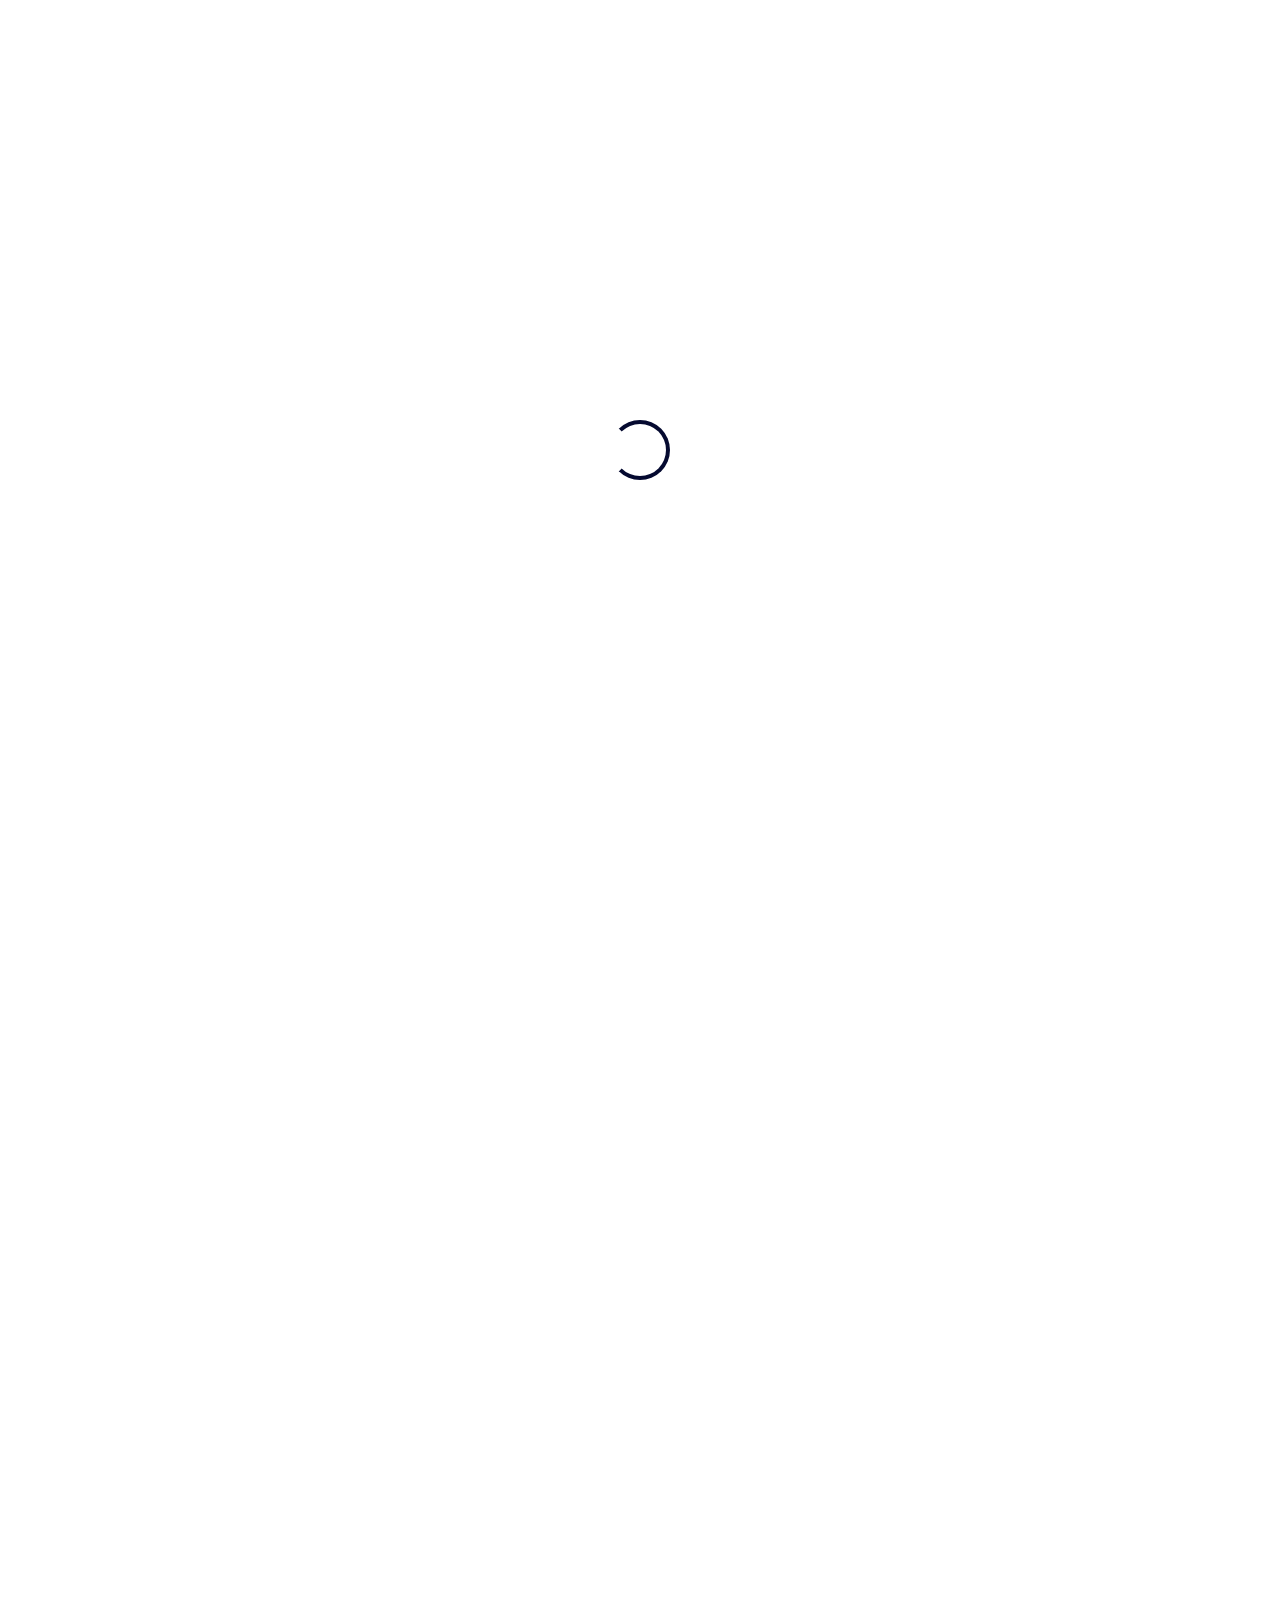
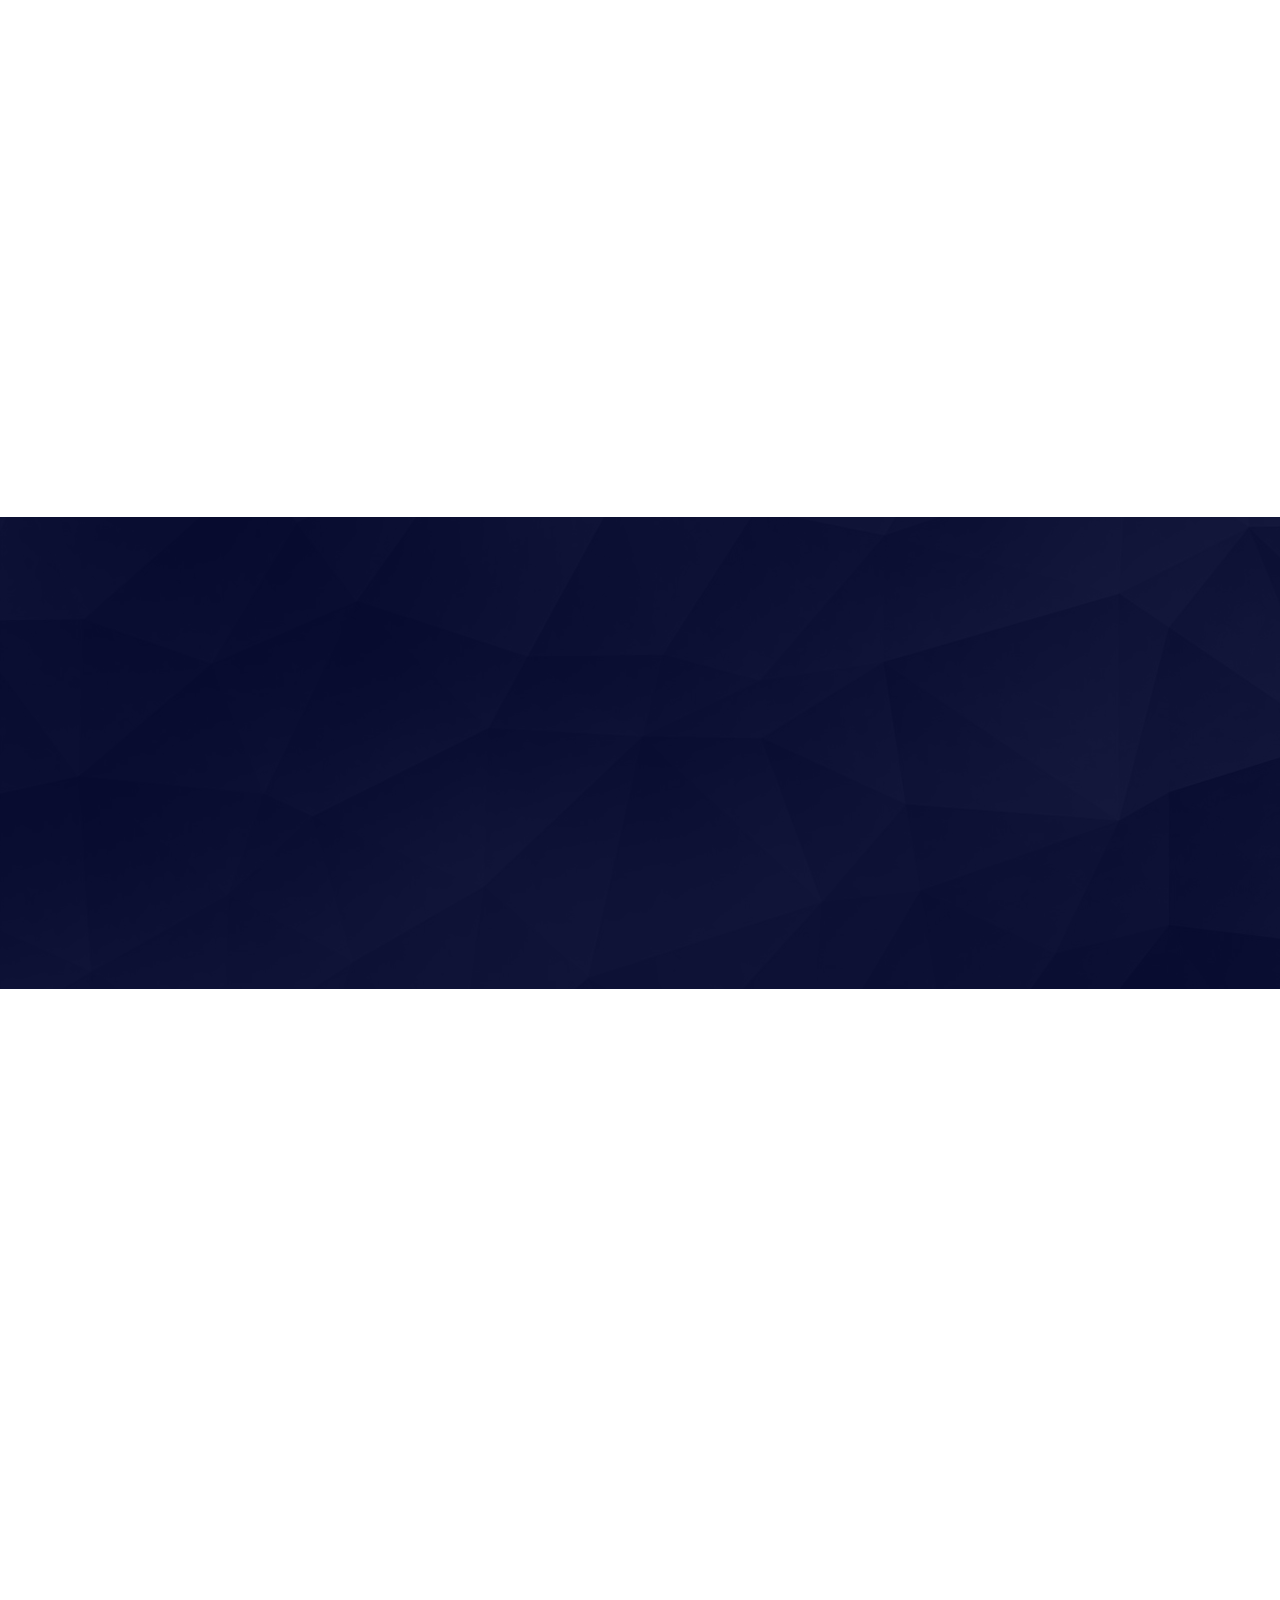
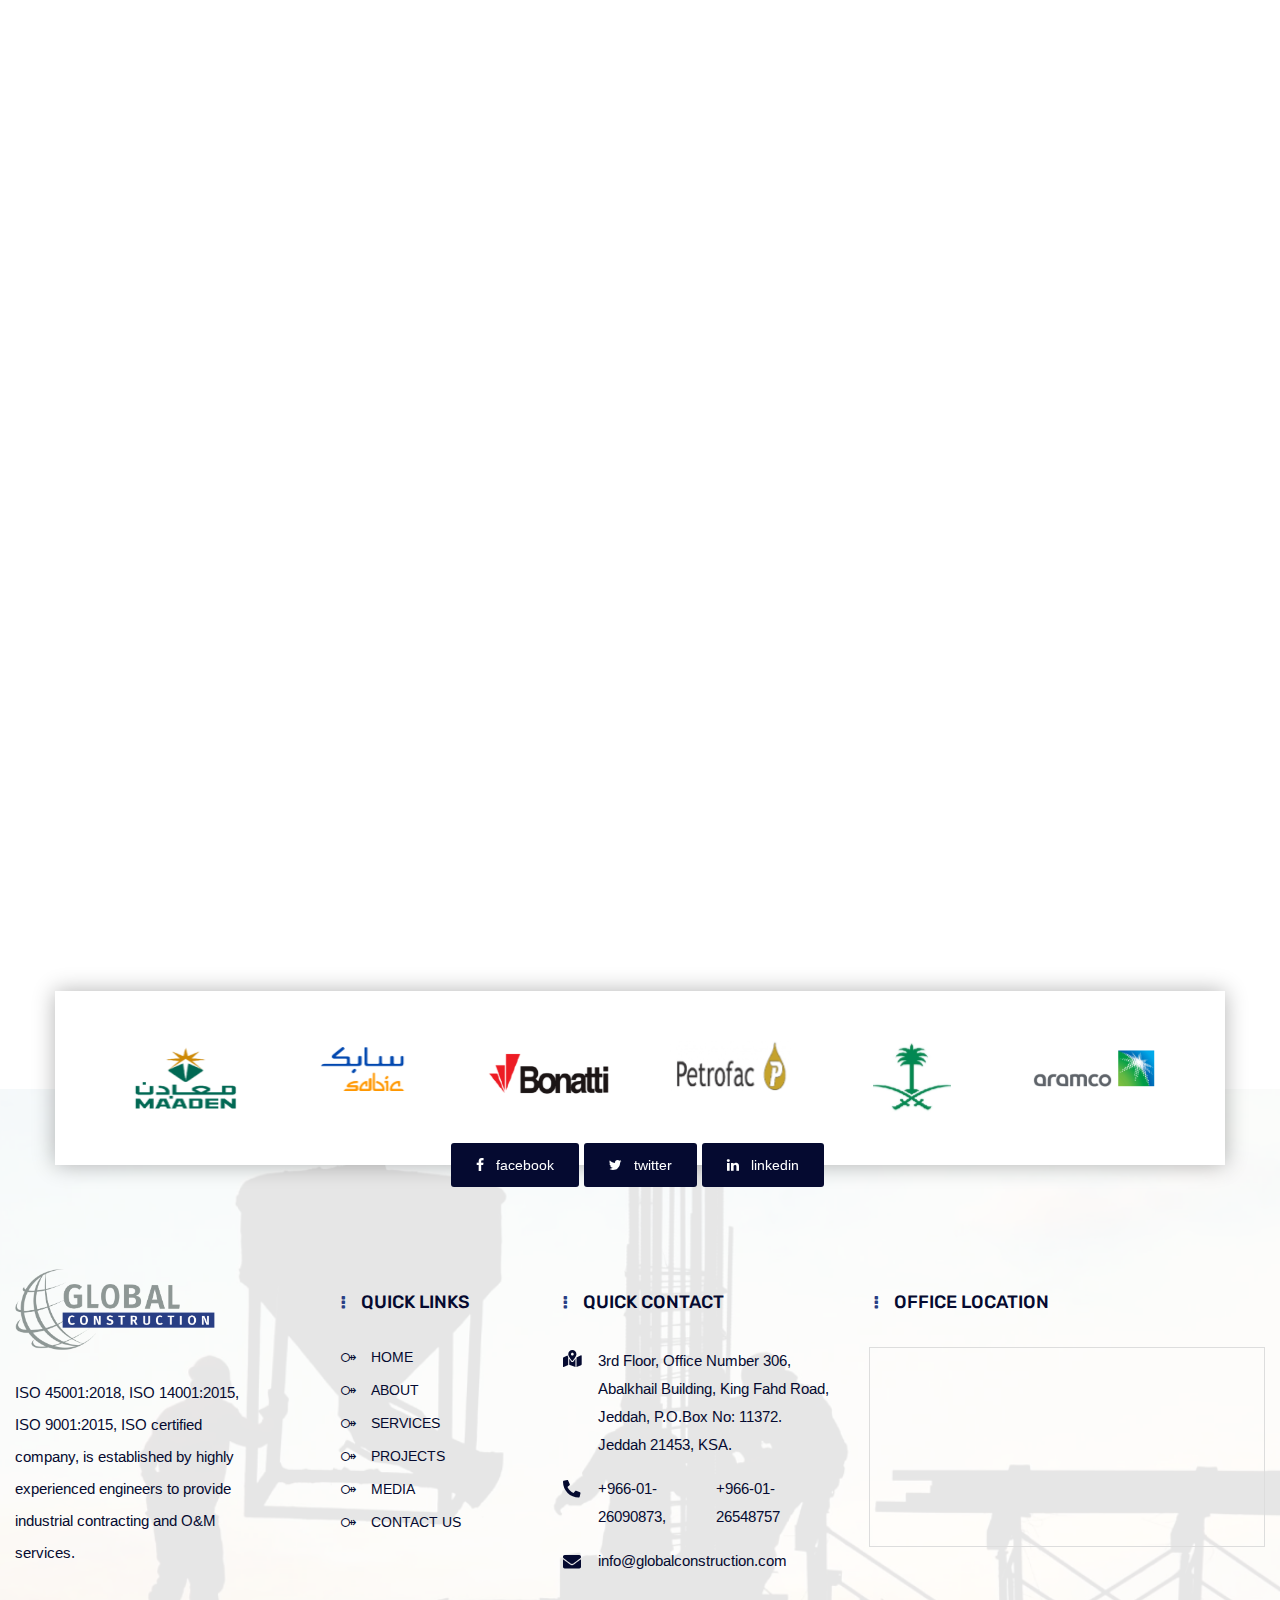
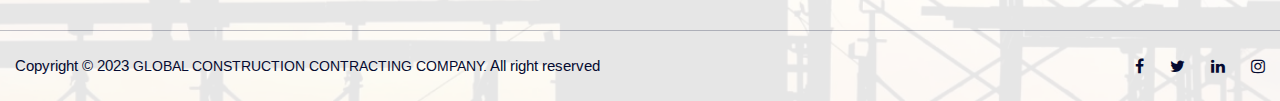
<file: index.html>
<!DOCTYPE html>
<html lang="en">

<head>
    <meta charset="utf-8">
    <meta http-equiv="X-UA-Compatible" content="IE=edge">
    <meta name="viewport" content="width=device-width, initial-scale=1.0, maximum-scale=1.0, user-scalable=0">
    <title>Global Construction</title>
    <link rel="shortcut icon" href="images/favicon.png" type="image/x-icon">
    <link rel="icon" href="images/favicon.png" type="image/x-icon">
    <link href="css/bootstrap.css" rel="stylesheet">
    <link href="css/aos.css" rel="stylesheet">
    <link href="css/style.css" rel="stylesheet">
</head>

<body>
    <!-- Preloader -->
    <div class="loader-mask">
        <div class="spinnerContainer">
            <div class="circle">
            </div>
        </div>
    </div>
    <!-- Preloader -->

    <div class="page-wrapper">

        <header class="main-header header-style-one">
            <div class="header-top">
                <div class="container-fluid">
                    <div class="inner-container clearfix">
                        <div class="top-left">
                            <ul class="contact-list clearfix">
                                <li><i class="fa fa-volume-control-phone"></i> <a href="tel:9660126090873">+966-01-26090873</a></li>
                                <li><i class="fa fa-envelope"></i><a href="mailto:info@globalconstruction.com"> info@globalconstruction.com</a></li>
                            </ul>
                        </div>
                        <div class="top-right">
                            <!--<div class="sign-in"><a href="#"><i class="fa fa-sign-in"></i>Sign In</a></div>-->
                            <ul class="social-icon-four clearfix">
                                <li><a href="#"><i class="fa fa-facebook-f"></i></a></li>
                                <li><a href="#"><i class="fa fa-twitter"></i></a></li>
                                <li><a href="#"><i class="fa fa-linkedin"></i></a></li>
                            </ul>
                        </div>
                    </div>
                </div>
            </div>
            <div class="">
                <div class="header-lower">
                    <div class="main-box">
                        <div class="logo-box">
                            <div class="logo">
                                <a href="index.html"><img src="images/logo.png" alt="" title=""></a>
                            </div>
                        </div>

                        <div class="nav-outer clearfix">

                            <nav class="main-menu navbar-expand-md ">
                                <div class="navbar-header">

                                    <button class="navbar-toggler" type="button" data-toggle="collapse" data-target="#navbarSupportedContent" aria-controls="navbarSupportedContent" aria-expanded="false" aria-label="Toggle navigation">
                                    <span class="icon flaticon-menu-button"></span>
                                </button>
                                </div>

                                <div class="collapse navbar-collapse clearfix" id="navbarSupportedContent">
                                    <ul class="navigation clearfix">
                                        <li class="current"><a href="index.html">Home</a></li>
                                        <li><a href="about.html">About</a></li>
                                        <li class="dropdown"><a href="#">Services</a>
                                            <ul>
                                                <li><a href="waterproofing.html">Waterproofing Division</a></li>
                                                <li><a href="insulation.html">Insulation Division</a></li>
                                                <li><a href="fireproofing.html">Fireproofing Division</a></li>
                                                <li><a href="scaffolding.html">Scaffolding Division</a></li>
                                            </ul>
                                        </li>
                                        <li><a href="projects.html">Projects</a></li>
                                        <li><a href="gallery.html">Media</a></li>
                                        <li><a href="contact.html">Contact</a></li>

                                    </ul>

                                </div>
                            </nav>

                        </div>
                        <div class="logo-box1">
                            <div class="logo1">
                                <a href="index.html"><img src="images/2030.png" alt="" title=""></a>
                            </div>
                        </div>
                    </div>
                </div>
            </div>
        </header>


        <section class="banner-section">
            <div class="banner-carousel owl-carousel owl-theme">
                <div class="slide-item" style="background-image: url(images/main-slider/image-1.webp);">
                    <div class="auto-container">
                        <div class="content-box">
                            <h2>Global Construction <br> Contracting Company</h2>
                            <div class="text">Sailing towards success...</div>
                            <div class="link-box">
                                <a href="about.html" class="theme-btn btn-style-one">ABOUT US</a>
                            </div>
                        </div>
                    </div>
                </div>

                <div class="slide-item" style="background-image: url(images/main-slider/image-2.webp);">
                    <div class="auto-container">
                        <div class="content-box">
                            <h2>Global Construction <br> Contracting Company</h2>
                            <div class="text">Sailing towards success...</div>
                            <div class="link-box">
                                <a href="about.html" class="theme-btn btn-style-one">ABOUT US</a>
                            </div>
                        </div>
                    </div>
                </div>


            </div>

            <div class="bottom-box">
                <div class="auto-container clearfix">
                    <ul class="contact-info">
                        <li><span>Phone :</span> <a href="tel:9660126090873">+966-01-26090873</a></li>
                        <li><span>Email :</span> <a href="mailto:info@globalconstruction.com"> info@globalconstruction.com</a></li>
                    </ul>
                </div>
            </div>
        </section>


        <section class="about-section">
            <div class="auto-container" data-aos="fade-up" data-aos-duration="3000">
                <div class="row no-gutters">

                    <div class="image-column col-lg-5 col-md-12 col-sm-12">
                        <div class="inner-column">
                            <div class="image-box">

                                <figure class="image"><img src="images/about/about.webp" alt="" class="vert-move"></figure>
                            </div>
                        </div>
                    </div>


                    <div class="content-column col-lg-7 col-md-12 col-sm-12" data-aos="fade-left" data-aos-duration="3000">
                        <div class="inner-column">
                            <div class="content-box">
                                <div class="title">
                                    <h2>INTRODUCTION</h2>
                                </div>
                                <div class="text">ISO 45001:2018, ISO 14001:2015, ISO 9001:2015, ISO certified company, is established by highly experienced engineers to provide industrial contracting and O&M services. GCC has over 14 years ( established in 2008) of experience
                                    in Industrial Insulation and Waterproofing Services. <br> GCC is potential independent company in the kingdom provides services like Heat, Cold, Cryogenic Insulation, HVAC Duct, Fire Proofing, Waterproofing and Scaffolding
                                    work.
                                </div>
                                <div class="link-box"><a href="about.html" class="theme-btn btn-style-one">READ MORE</a></div>
                            </div>
                        </div>
                    </div>
                </div>
            </div>
            <div class="auto-container">

                <div class="row">

                    <div class="col-lg-6" data-aos="fade-right" data-aos-duration="3000">
                        <div class="vission-section">
                            <img src="images/eye.gif">
                            <h2>Our Vision</h2>
                            <p>To be distinguished market leader as Saudi industrial contractor and primary choice of Client’s by providing continually deliver excellent value & innovative Insulation, Waterproofing, Scaffolding, and Fireproofing solutions.​</p>
                        </div>
                    </div>
                    <div class="col-lg-6" data-aos="fade-left" data-aos-duration="3000">
                        <div class="vission-section">
                            <img src="images/goal.gif">
                            <h2>Our Mission</h2>
                            <p>Our mission is to offer our customers and end users a turnkey solutions by continually improve the competence of our team, and employ diverse, innovative & results-oriented personals, motivated to deliver excellence​​</p>
                        </div>
                    </div>
                </div>

        </section>


        <section class="services-section">
            <div class="upper-box" style="background-image: url(images/background/bg1.webp);">
                <div class="auto-container" data-aos="fade-up" data-aos-duration="3000">
                    <div class="sec-title text-center light">
                        <span class="float-text">SERVICES</span>
                        <h2>OUR SERVICES</h2>
                    </div>
                </div>
            </div>

            <div class="services-box">
                <div class="auto-container" data-aos="fade-up" data-aos-duration="3000">
                    <div class="services-carousel owl-carousel owl-theme">

                        <div class="service-block">
                            <div class="inner-box">
                                <div class="image-box">
                                    <figure class="image">
                                        <a href="waterproofing.html"><img src="images/services/1.webp" alt=""></a>
                                    </figure>
                                </div>
                                <div class="lower-content">
                                    <h3><a href="waterproofing.html">Waterproofing Division</a></h3>
                                    <div class="text">GCCE's Roofing and Waterproofing division has been using a variety of modern materials available today.</div>
                                    <div class="link-box">
                                        <a href="waterproofing.html">Learn More <i class="fa fa-long-arrow-right"></i></a>
                                    </div>
                                </div>
                            </div>
                        </div>

                        <div class="service-block">
                            <div class="inner-box">
                                <div class="image-box">
                                    <figure class="image">
                                        <a href="insulation.html"><img src="images/services/2.webp" alt=""></a>
                                    </figure>
                                </div>
                                <div class="lower-content">
                                    <h3><a href="insulation.html">Insulation Division</a></h3>
                                    <div class="text">GCC evolved from a major supplier of insulation materials to an installer with an induction of a project management team with vast experience in insulation projects in various plants across the kingdom.</div>
                                    <div class="link-box">
                                        <a href="insulation.html">Learn More <i class="fa fa-long-arrow-right"></i></a>
                                    </div>
                                </div>
                            </div>
                        </div>

                        <div class="service-block">
                            <div class="inner-box">
                                <div class="image-box">
                                    <figure class="image">
                                        <a href="fireproofing.html"><img src="images/services/3.webp" alt=""></a>
                                    </figure>
                                </div>
                                <div class="lower-content">
                                    <h3><a href="fireproofing.html">Fireproofing Division</a></h3>
                                    <div class="text">GCC is an authorized/licensed applicator for CHARTEK, THERMOLAG & PYROCRETE fireproofing materials manufactured by TEXTRON, Thermal Science and CARBOLINE respectively.</div>
                                    <div class="link-box">
                                        <a href="fireproofing.html">Learn More <i class="fa fa-long-arrow-right"></i></a>
                                    </div>
                                </div>
                            </div>
                        </div>

                        <div class="service-block">
                            <div class="inner-box">
                                <div class="image-box">
                                    <figure class="image">
                                        <a href="scaffolding.html"><img src="images/services/4.webp" alt=""></a>
                                    </figure>
                                </div>
                                <div class="lower-content">
                                    <h3><a href="scaffolding.html">Scaffolding Division</a></h3>
                                    <div class="text">Scaffolding Services of GCC mainly provided to in-house jobs. Nevertheless, it can provide its services to various clients across the region.</div>
                                    <div class="link-box">
                                        <a href="scaffolding.html">Learn More <i class="fa fa-long-arrow-right"></i></a>
                                    </div>
                                </div>
                            </div>
                        </div>

                    </div>
                </div>
            </div>
        </section>


        <section class="projects-section-two">
            <div class="auto-container" data-aos="fade-up" data-aos-duration="3000">
                <div class="upper-box clearfix">
                    <div class="sec-title">
                        <span class="float-text">PROJECTS</span>
                        <h2>Our Latest Projects</h2>
                    </div>
                    <div class="link-box"><a href="projects.html">View All Projects <i class="fa fa-long-arrow-right"></i></a></div>
                </div>
                <div class="projects-carousel-two owl-carousel owl-theme">

                    <div class="project-block-two">
                        <div class="image-box">
                            <figure class="image"><img src="images/projects/1.webp" alt=""></figure>
                        </div>
                        <div class="info-box">
                            <div class="inner-box">
                                <h3>Insulation & scaffolding division
                                </h3>
                                <div class="link-box"><a href="project-details.html">View Project <i class="fa fa-long-arrow-right"></i></a></div>
                            </div>
                        </div>
                    </div>


                    <div class="project-block-two">
                        <div class="image-box">
                            <figure class="image"><img src="images/projects/2.webp" alt=""></figure>
                        </div>
                        <div class="info-box">
                            <div class="inner-box">
                                <h3>Waterproofing division</h3>
                                <div class="link-box"><a href="project-details.html">View Project <i class="fa fa-long-arrow-right"></i></a></div>
                            </div>
                        </div>
                    </div>


                    <div class="project-block-two">
                        <div class="image-box">
                            <figure class="image"><img src="images/projects/3.webp" alt=""></figure>
                        </div>
                        <div class="info-box">
                            <div class="inner-box">
                                <h3>
                                    <h3>Insulation & scaffolding division
                                    </h3>
                                </h3>
                                <div class="link-box"><a href="project-details.html">View Project <i class="fa fa-long-arrow-right"></i></a></div>
                            </div>
                        </div>
                    </div>

                    <div class="project-block-two">
                        <div class="image-box">
                            <figure class="image"><img src="images/projects/4.webp" alt=""></figure>
                        </div>
                        <div class="info-box">
                            <div class="inner-box">
                                <h3>Waterproofing division</h3>
                                <div class="link-box"><a href="project-details.html">View Project <i class="fa fa-long-arrow-right"></i></a></div>
                            </div>
                        </div>
                    </div>
                </div>
            </div>
        </section>



        <section class="news-section">
            <div class="auto-container" data-aos="fade-up" data-aos-duration="3000">
                <div class="upper-box clearfix">
                    <div class="sec-title">
                        <span class="float-text">Gallery </span>
                        <h2>Gallery </h2>
                    </div>
                    <div class="link-box"><a href="gallery.html">View Gallery <i class="fa fa-long-arrow-right"></i></a></div>
                </div>

                <div class="row">

                    <div class="news-block col-lg-4 col-md-6 col-sm-12">
                        <div class="inner-box">
                            <div class="image-box">
                                <figure class="image"><a href="gallery.html"><img src="images/news/1.webp" alt=""></a></figure>

                            </div>
                            <div class="caption-box">
                                <h3><a href="gallery.html">Lorem ipsum dolor sit amet consectetur elit</a></h3>
                                <ul class="info">
                                    <li><i class="fa fa-calendar"></i>06 June 2023</li>
                                    <li><i class="fa fa-user-circle"></i>John Smith</li>
                                </ul>
                            </div>
                        </div>
                    </div>

                    <div class="news-block col-lg-4 col-md-6 col-sm-12">
                        <div class="inner-box">
                            <div class="image-box">
                                <figure class="image"><a href="gallery.html"><img src="images/news/2.webp" alt=""></a></figure>

                            </div>
                            <div class="caption-box">
                                <h3><a href="gallery.html">Lorem ipsum dolor sit amet consectetur elit</a></h3>
                                <ul class="info">
                                    <li><i class="fa fa-calendar"></i>06 June 2023</li>
                                    <li><i class="fa fa-user-circle"></i>John Smith</li>
                                </ul>
                            </div>
                        </div>
                    </div>

                    <div class="news-block col-lg-4 col-md-6 col-sm-12">
                        <div class="inner-box">
                            <div class="image-box">
                                <figure class="image"><a href="gallery.html"><img src="images/news/3.webp" alt=""></a></figure>

                            </div>
                            <div class="caption-box">
                                <h3><a href="gallery.html">Lorem ipsum dolor sit amet consectetur elit</a></h3>
                                <ul class="info">
                                    <li><i class="fa fa-calendar"></i>06 June 2023</li>
                                    <li><i class="fa fa-user-circle"></i>John Smith</li>
                                </ul>
                            </div>
                        </div>
                    </div>
                </div>
            </div>
        </section>


        <section class="clients-section">
            <div class="inner-container">
                <div class="sponsors-outer">

                    <ul class="sponsors-carousel owl-carousel owl-theme">
                        <li class="slide-item">
                            <figure class="image-box">
                                <a href="#"><img src="images/clients/1.svg" alt=""></a>
                            </figure>
                        </li>
                        <li class="slide-item">
                            <figure class="image-box">
                                <a href="#"><img src="images/clients/2.svg" alt=""></a>
                            </figure>
                        </li>
                        <li class="slide-item">
                            <figure class="image-box">
                                <a href="#"><img src="images/clients/3.svg" alt=""></a>
                            </figure>
                        </li>
                        <li class="slide-item">
                            <figure class="image-box">
                                <a href="#"><img src="images/clients/4.svg" alt=""></a>
                            </figure>
                        </li>
                        <li class="slide-item">
                            <figure class="image-box">
                                <a href="#"><img src="images/clients/5.svg" alt=""></a>
                            </figure>
                        </li>
                        <li class="slide-item">
                            <figure class="image-box">
                                <a href="#"><img src="images/clients/6.svg" alt=""></a>
                            </figure>
                        </li>
                        <li class="slide-item">
                            <figure class="image-box">
                                <a href="#"><img src="images/clients/1.svg" alt=""></a>
                            </figure>
                        </li>
                        <li class="slide-item">
                            <figure class="image-box">
                                <a href="#"><img src="images/clients/2.svg" alt=""></a>
                            </figure>
                        </li>
                        <li class="slide-item">
                            <figure class="image-box">
                                <a href="#"><img src="images/clients/3.svg" alt=""></a>
                            </figure>
                        </li>
                        <li class="slide-item">
                            <figure class="image-box">
                                <a href="#"><img src="images/clients/4.svg" alt=""></a>
                            </figure>
                        </li>
                        <li class="slide-item">
                            <figure class="image-box">
                                <a href="#"><img src="images/clients/5.svg" alt=""></a>
                            </figure>
                        </li>
                        <li class="slide-item">
                            <figure class="image-box">
                                <a href="#"><img src="images/clients/6.svg" alt=""></a>
                            </figure>
                        </li>
                    </ul>
                </div>
            </div>
            <div class="row">
                <div class="col-md-12">
                    <ul class="section-social-net__list list-inline">
                        <li class="section-social-net__item"><a class="section-social-net__link" href="#"><i class="fa fa-facebook" aria-hidden="true"></i> facebook</a></li>
                        <li class="section-social-net__item"><a class="section-social-net__link" href="#"><i class="fa fa-twitter" aria-hidden="true"></i> twitter</a></li>
                        <li class="section-social-net__item"><a class="section-social-net__link" href="#"><i class="fa fa-linkedin" aria-hidden="true"></i> linkedin</a></li>
                    </ul>
                </div>
            </div>
        </section>



        <footer class="main-footer" style="background-image: url(images/background/footer.webp);">
            <div class="auto-container">

                <div class="widgets-section">
                    <div class="row">

                        <div class="big-column col-xl-5 col-lg-12 col-md-12 col-sm-12">
                            <div class="row">

                                <div class="footer-column col-xl-7 col-lg-6 col-md-6 col-sm-12">
                                    <div class="footer-widget about-widget">
                                        <div class="footer-logo">
                                            <figure>
                                                <a href="index.html"><img src="images/logo.png" alt=""></a>
                                            </figure>
                                        </div>
                                        <div class="widget-content">
                                            <div class="text">ISO 45001:2018, ISO 14001:2015, ISO 9001:2015, ISO certified company, is established by highly experienced engineers to provide industrial contracting and O&M services.</div>
                                        </div>
                                    </div>
                                </div>


                                <div class="footer-column col-xl-5 col-lg-6 col-md-6 col-sm-12">
                                    <div class="footer-widget links-widget">
                                        <h2 class="widget-title">QUICK LINKS</h2>
                                        <div class="widget-content">
                                            <ul class="list list-links">
                                                <li><a href="index.html">HOME</a></li>
                                                <li><a href="about.html">ABOUT</a></li>
                                                <li><a href="waterproofing.html">SERVICES</a></li>
                                                <li><a href="projects.html">PROJECTS</a></li>
                                                <li><a href="gallery.html">MEDIA</a></li>
                                                <li><a href="contact.html">CONTACT US</a></li>
                                            </ul>
                                        </div>
                                    </div>
                                </div>
                            </div>
                        </div>


                        <div class="big-column col-xl-7 col-lg-12 col-md-12 col-sm-12">
                            <div class="row clearfix">
                                <div class="footer-column col-xl-5 col-lg-6 col-md-6 col-sm-12">
                                    <div class="footer-widget links-widget">
                                        <h2 class="widget-title">QUICK CONTACT</h2>
                                        <div class="widget-content">
                                            <ul class="list list-contact">
                                                <li class="address-link"><a href="#">3rd Floor, Office Number 306, Abalkhail Building, King Fahd Road, Jeddah, P.O.Box No: 11372. Jeddah 21453, KSA.</a></li>
                                                <li class="phone-link"><a href="tel:9660126090873">+966-01-26090873, </a><a href="9660126548757"> +966-01-26548757</a></li>
                                                <li class="mail-link"><a href="mailto:info@globalconstruction.com">info@globalconstruction.com</a></li>
                                            </ul>
                                        </div>
                                    </div>
                                </div>
                                <div class="footer-column col-xl-7 col-lg-6 col-md-6 col-sm-12">
                                    <div class="footer-widget links-widget">
                                        <h2 class="widget-title">OFFICE LOCATION</h2>
                                        <iframe src="https://www.google.com/maps/embed?pb=!1m18!1m12!1m3!1d3710.767592353276!2d39.185257512029764!3d21.555940980146264!2m3!1f0!2f0!3f0!3m2!1i1024!2i768!4f13.1!3m3!1m2!1s0x15c3d095ba383e05%3A0xa94b264e0002fb4c!2sKing%20Fahd%20Br%20Rd%2C%20Jeddah%20Saudi%20Arabia!5e0!3m2!1sen!2sin!4v1693828009346!5m2!1sen!2sin"
                                            width="100%" height="200" style="border: 1px solid #ddd;" allowfullscreen="" loading="lazy" referrerpolicy="no-referrer-when-downgrade"></iframe>
                                    </div>
                                </div>

                            </div>
                        </div>
                    </div>
                </div>
            </div>


            <div class="footer-bottom">
                <div class="auto-container">
                    <div class="inner-container clearfix">
                        <div class="social-links">
                            <ul class="social-icon-two">
                                <li><a href="#"><i class="fa fa-facebook"></i></a></li>
                                <li><a href="#"><i class="fa fa-twitter"></i></a></li>
                                <li><a href="#"><i class="fa fa-linkedin"></i></a></li>
                                <li><a href="#"><i class="fa fa-instagram"></i></a></li>
                            </ul>
                        </div>

                        <div class="copyright-text">
                            <p>Copyright © 2023 <a href="#">GLOBAL CONSTRUCTION CONTRACTING COMPANY.</a> All right reserved</p>
                        </div>
                    </div>
                </div>
            </div>
        </footer>


        </div>


        <div class="scroll-to-top scroll-to-target" data-target="html"><img src="images/icons/arrow.svg" alt=""></div>
        <script src="js/jquery.js"></script>
        <script src="js/popper.min.js"></script>
        <script src="js/bootstrap.min.js"></script>
        <script src="js/owl.js"></script>
        <script src="js/script.js"></script>
        <script src="js/aos.js"></script>
        <script>
            AOS.init({
                disable: 'mobile'
            });
        </script>
        <script>
            $(function() {
                setTimeout(function() {
                    // $('.loader-mask').delay(350).fadeOut('slow')
                    $(".loader-mask").hide();
                }, 2000)

            })
        </script>

</body>

</html>
</file>
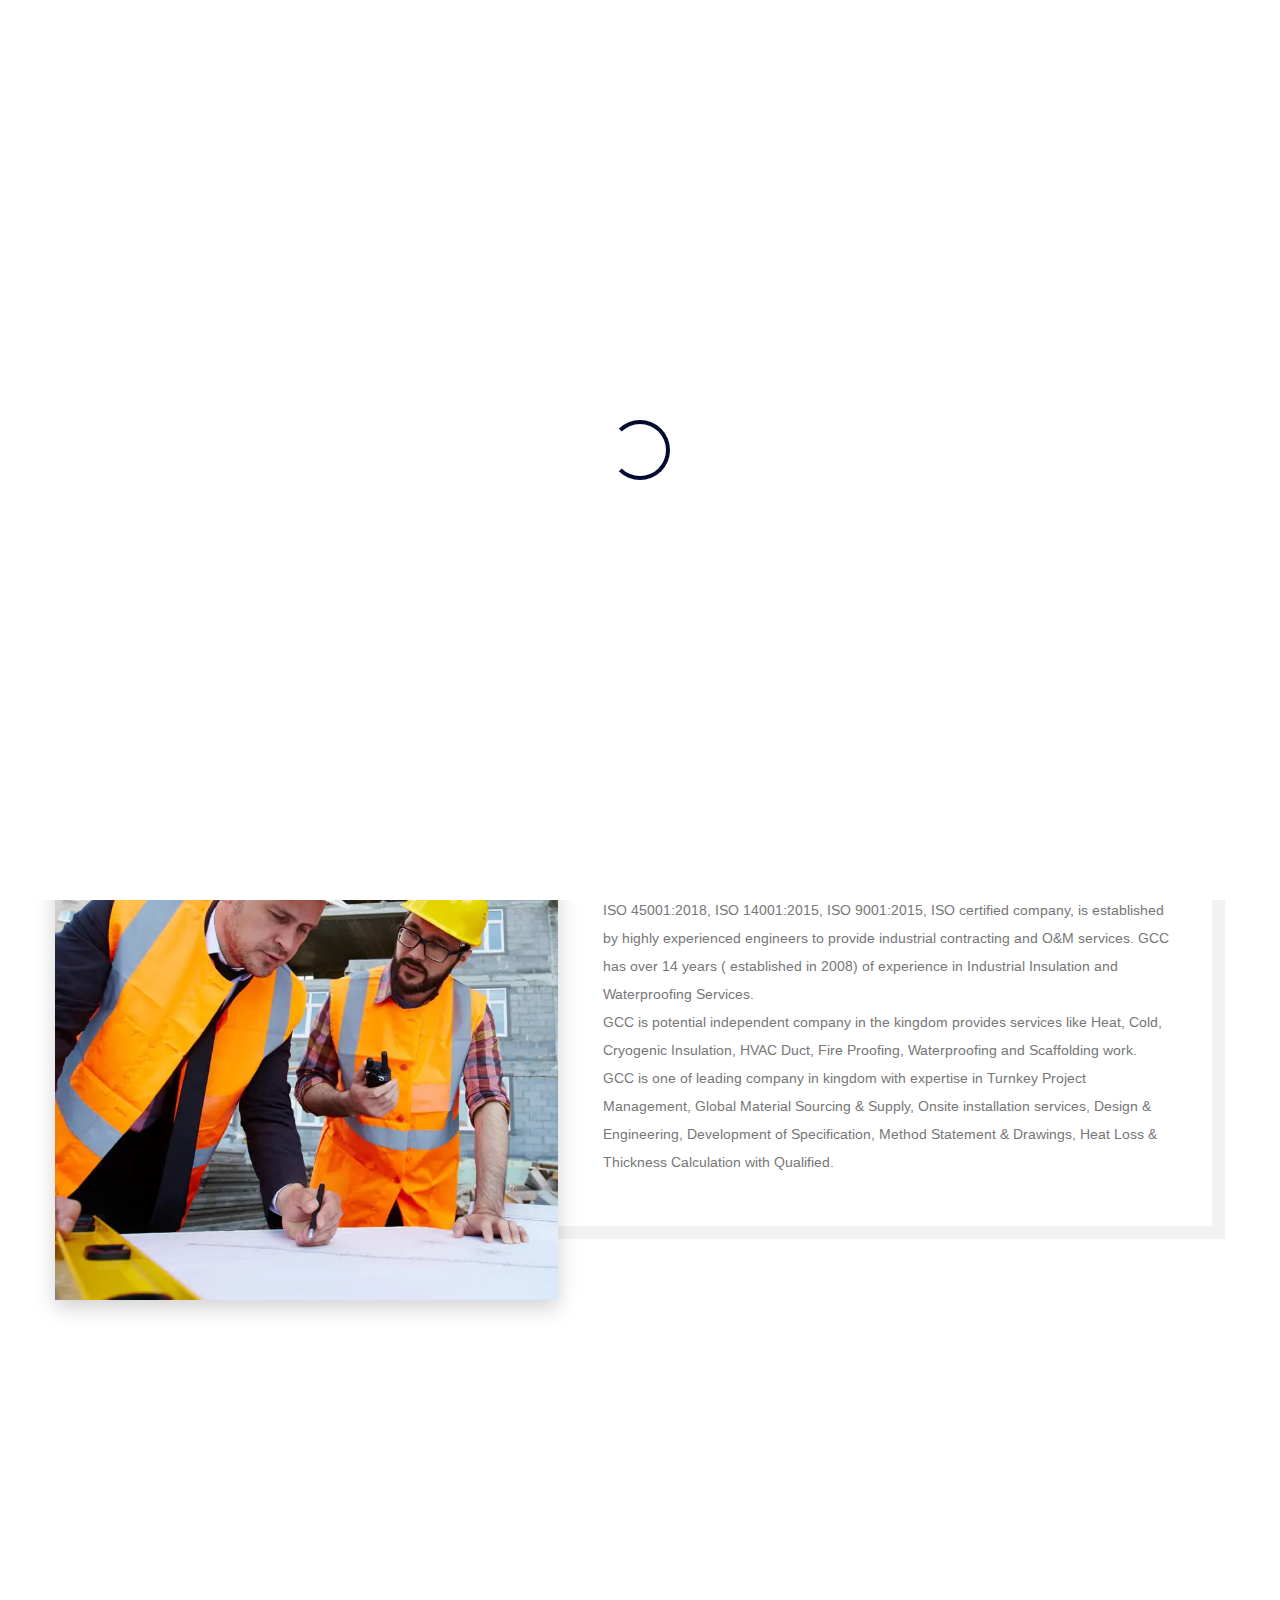
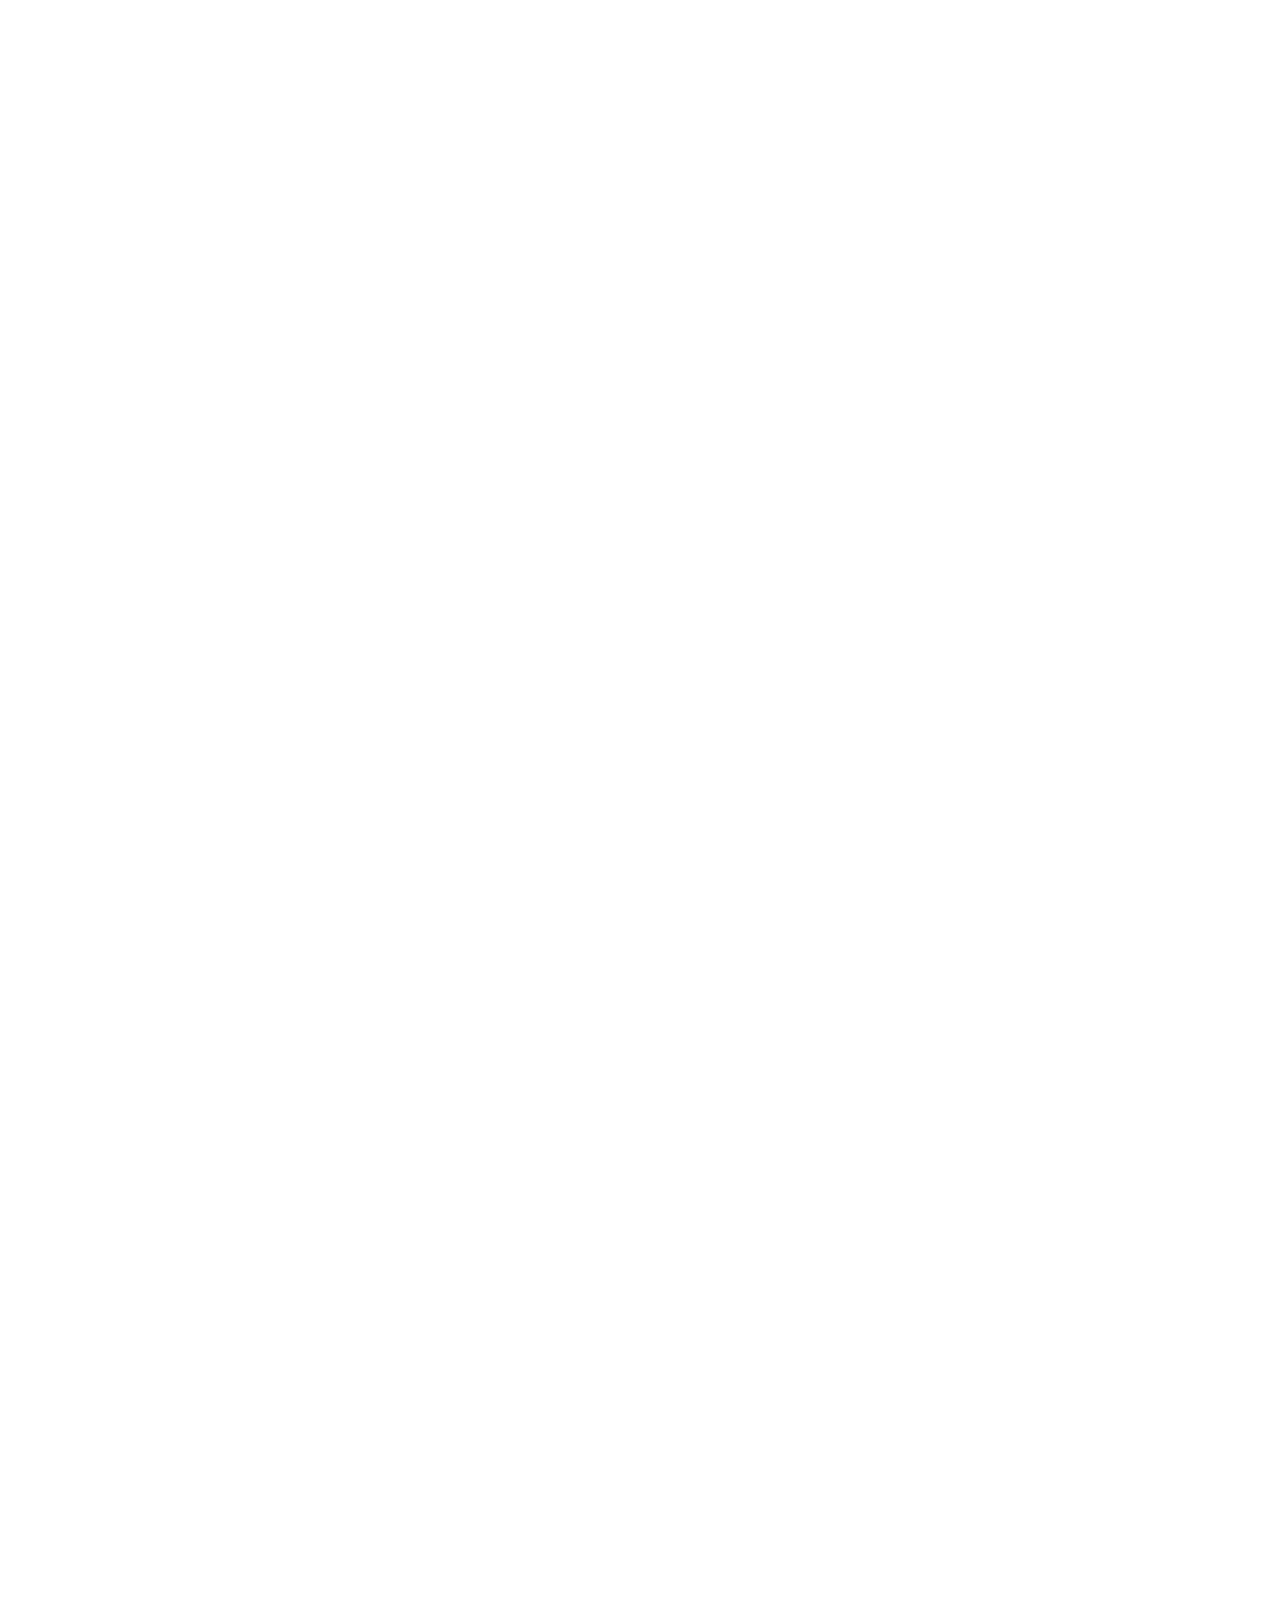
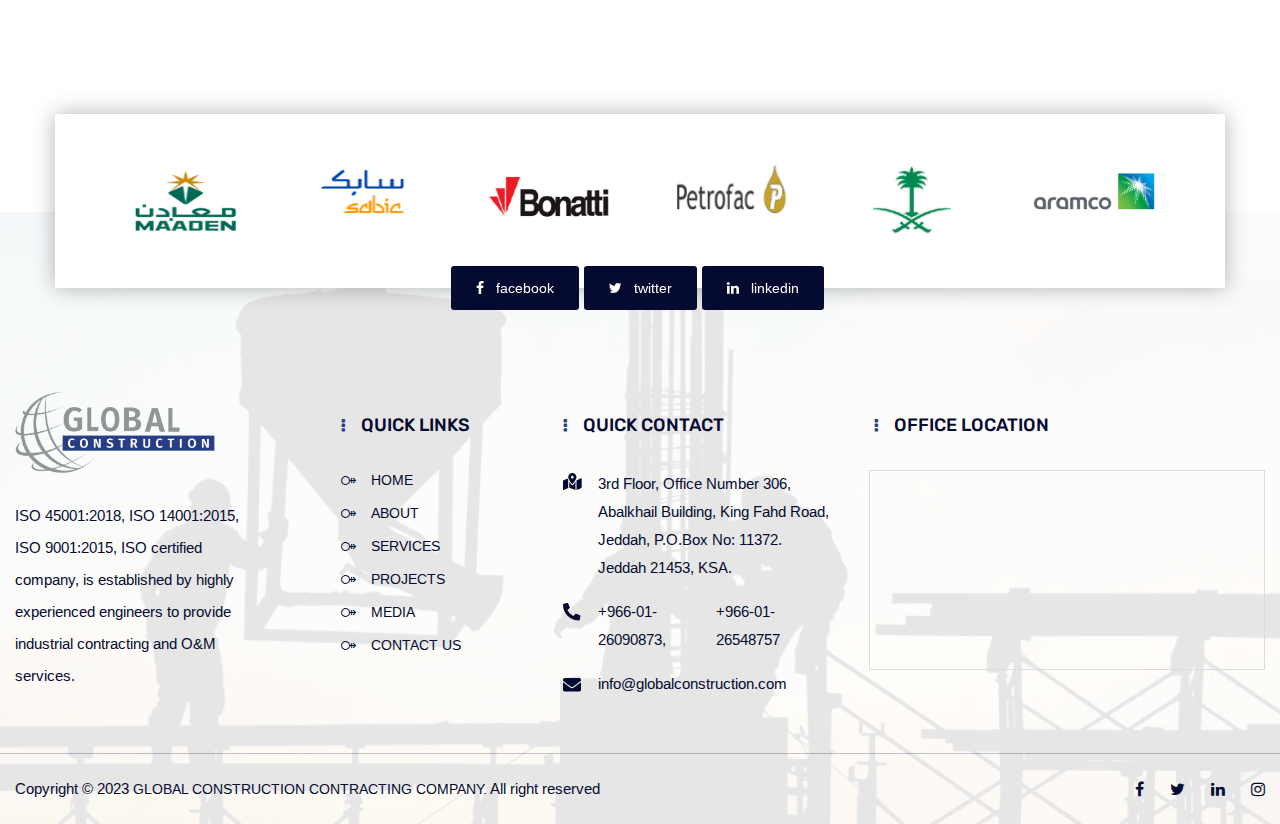
<file: about.html>
<!DOCTYPE html>
<html lang="en">

<head>
    <meta charset="utf-8">
    <meta http-equiv="X-UA-Compatible" content="IE=edge">
    <meta name="viewport" content="width=device-width, initial-scale=1.0, maximum-scale=1.0, user-scalable=0">
    <title>Global Construction</title>
    <link rel="shortcut icon" href="images/favicon.png" type="image/x-icon">
    <link rel="icon" href="images/favicon.png" type="image/x-icon">
    <link href="css/bootstrap.css" rel="stylesheet">
    <link href="css/aos.css" rel="stylesheet">
    <link href="css/style.css" rel="stylesheet">
</head>

<body>
    <!-- Preloader -->
    <div class="loader-mask">
        <div class="spinnerContainer">
            <div class="circle">
            </div>
        </div>
    </div>
    <!-- Preloader -->

    <div class="page-wrapper">

        <header class="main-header header-style-one">
            <div class="header-top">
                <div class="container-fluid">
                    <div class="inner-container clearfix">
                        <div class="top-left">
                            <ul class="contact-list clearfix">
                                <li><i class="fa fa-volume-control-phone"></i> <a href="tel:9660126090873">+966-01-26090873</a></li>
                                <li><i class="fa fa-envelope"></i><a href="mailto:info@globalconstruction.com"> info@globalconstruction.com</a></li>
                            </ul>
                        </div>
                        <div class="top-right">
                            <!--<div class="sign-in"><a href="#"><i class="fa fa-sign-in"></i>Sign In</a></div>-->
                            <ul class="social-icon-four clearfix">
                                <li><a href="#"><i class="fa fa-facebook-f"></i></a></li>
                                <li><a href="#"><i class="fa fa-twitter"></i></a></li>
                                <li><a href="#"><i class="fa fa-linkedin"></i></a></li>
                            </ul>
                        </div>
                    </div>
                </div>
            </div>
            <div class="">
                <div class="header-lower">
                    <div class="main-box">
                        <div class="logo-box">
                            <div class="logo">
                                <a href="index.html"><img src="images/logo.png" alt="" title=""></a>
                            </div>
                        </div>

                        <div class="nav-outer clearfix">

                            <nav class="main-menu navbar-expand-md ">
                                <div class="navbar-header">

                                    <button class="navbar-toggler" type="button" data-toggle="collapse" data-target="#navbarSupportedContent" aria-controls="navbarSupportedContent" aria-expanded="false" aria-label="Toggle navigation">
                                    <span class="icon flaticon-menu-button"></span>
                                </button>
                                </div>

                                <div class="collapse navbar-collapse clearfix" id="navbarSupportedContent">
                                    <ul class="navigation clearfix">
                                        <li><a href="index.html">Home</a></li>
                                        <li class="current"><a href="about.html">About</a></li>
                                        <li class="dropdown"><a href="#">Services</a>
                                            <ul>

                                                <li><a href="waterproofing.html">Waterproofing Division</a></li>
                                                <li><a href="insulation.html">Insulation Division</a></li>
                                                <li><a href="fireproofing.html">Fireproofing Division</a></li>
                                                <li><a href="scaffolding.html">Scaffolding Division</a></li>
                                            </ul>
                                        </li>
                                        <li><a href="projects.html">Projects</a></li>
                                        <li><a href="gallery.html">Media</a></li>
                                        <li><a href="contact.html">Contact</a></li>

                                    </ul>

                                </div>
                            </nav>

                        </div>
                        <div class="logo-box1">
                            <div class="logo1">
                                <a href="index.html"><img src="images/2030.png" alt="" title=""></a>
                            </div>
                        </div>
                    </div>
                </div>
            </div>
        </header>


        <section class="inner-banner">
            <div class="page-title" style="background-image: url(images/background/inner.webp);">
                <div class="auto-container">
                    <div class="content-box">
                        <h2>About Us</h2>
                        <ul class="breadcrump">
                            <li><a href="index.html">Home - </a></li>
                            <li>About Us</li>
                        </ul>
                    </div>
                </div>
            </div>

        </section>


        <section class="about-section about-page">
            <div class="auto-container" data-aos="fade-up" data-aos-duration="3000">
                <div class="row no-gutters">

                    <div class="image-column col-lg-5 col-md-12 col-sm-12">
                        <div class="inner-column">
                            <div class="image-box">

                                <figure class="image"><img src="images/about/about.webp" alt="" class="vert-move"></figure>
                            </div>
                        </div>
                    </div>


                    <div class="content-column col-lg-7 col-md-12 col-sm-12" data-aos="fade-left" data-aos-duration="3000">
                        <div class="inner-column">
                            <div class="content-box">
                                <div class="title">
                                    <h2>INTRODUCTION</h2>
                                </div>
                                <div class="text">ISO 45001:2018, ISO 14001:2015, ISO 9001:2015, ISO certified company, is established by highly experienced engineers to provide industrial contracting and O&M services. GCC has over 14 years ( established in 2008) of experience in Industrial Insulation and Waterproofing Services. <br> GCC is potential independent company in the kingdom provides services like Heat, Cold, Cryogenic Insulation, HVAC Duct, Fire Proofing, Waterproofing and Scaffolding work.
                                    <br>GCC is one of leading company in kingdom with expertise in Turnkey Project Management, Global Material Sourcing & Supply, Onsite installation services, Design & Engineering, Development of Specification, Method Statement & Drawings, Heat Loss & Thickness Calculation with Qualified. 

                                </div>

                            </div>
                        </div>
                    </div>
                </div>
            </div>
            <div class="auto-container">

                <div class="row">

                    <div class="col-lg-4" data-aos="fade-right" data-aos-duration="3000">
                        <div class="vission-section">
                            <img src="images/eye.gif">
                            <h2>Our Vision</h2>
                            <p>To be distinguished market leader as Saudi industrial contractor and primary choice of Client's by providing continually deliver excellent value & innovative Insulation, Waterproofing, Scaffolding, and Fireproofing solutions</p>
                        </div>
                    </div>
                    <div class="col-lg-4" data-aos="zoom-in" data-aos-duration="3000">
                        <div class="vission-section">
                            <img src="images/goal.gif">
                            <h2>Our Mission</h2>
                            <p>Our mission is to offer our customers and end users a turnkey solutions by continually improve the competence of our team, and employ diverse, innovative & results-oriented personals, motivated to deliver excellence</p>
                        </div>
                    </div>
                    <div class="col-lg-4" data-aos="fade-left" data-aos-duration="3000">
                        <div class="vission-section">
                            <img src="images/idea.gif">
                            <h2>Our Strategy</h2>
                            <p>Our strategy is to offer the most innovative and complete solution to maintain our position while identifying and mitigating all the environmental impacts arising from our activities and comply with applicable environmental norms.</p>
                        </div>
                    </div>
                </div>

        </section>




        <section class="founder-section">
            <div class="outer-container clearfix" data-aos="fade-up" data-aos-duration="3000">

                <div class="founder-column clearfix" style="background-image: url(images/about/bg.webp);">
                    <div class="inner-column">
                        <div class="founder-carousel">
                 
                            <div class="founder-block">
                                <h2>Founder</h2>
                                <div class="info-box">
                                    <h4 class="name">Mishaal bin Muhammad Al-Saeed</h4>
                                </div>
                                <div class="inner-box">
                                    <div class="image-box"><img src="images/about/founder.webp" alt=""></div>
                                    <div class="text">
                                        <ul>
                                            <li>Key Person(Founder): Eng. Mishaal bin Muhammad Al-Saeed (30% ownership and Tamimi Energy 70%)
                                            </li>
                                            <li>Holds a Bachelor's degree in Industrial Engineering from the University of Petroleum and Minerals</li>
                                            <li>Financial management from Samba Financial Group</li>
                                            <li>Specializing in investment, financing, corporate restructuring and financial advisory</li>
                                            <li>Member of the Board of Directors of the Saudi Al-Qadisiyah Club</li>
                                            <li>Worked at Samba Financial Group & National Bank (analysis and corporate credit sector)</li>
                                            <li>Executive Director and Co-Founder of Global Construction Contracting Company</li>
                                            <li>Founding partner of OMs ball valve factory (Board Member)</li>
                                            <li>Co-founder of the Saudi Flame Spray Company (Board Member)</li>
                                            <li>Member of the Industries and Energy Committee in the Chamber of Commerce in the Eastern Province</li>
                                        </ul>
                                    </div>
                                   
                                </div>
                            </div>
    
                        </div>
                    </div>
                </div>
            </div>
        </section>

        
        <section class="news-section certificate-section">
            <div class="auto-container" data-aos="fade-up" data-aos-duration="3000">
                <div class="upper-box clearfix">
                    <div class="sec-title">
                        <span class="float-text">CERTIFICATES </span>
                        <h2>ISO CERTIFICATES</h2>
                    </div>
                  
                </div>

                <div class="row">

                    <div class="news-block col-lg-4 col-md-6 col-sm-12">
                        <div class="inner-box">
                            <div class="image-box">
                                <figure class="image"><img src="images/about/certificate1.webp" alt=""></figure>

                            </div>
                          
                        </div>
                    </div>

                    <div class="news-block col-lg-4 col-md-6 col-sm-12">
                        <div class="inner-box">
                            <div class="image-box">
                                <figure class="image"><img src="images/about/certificate2.webp" alt=""></figure>

                            </div>
                            
                        </div>
                    </div>

                    <div class="news-block col-lg-4 col-md-6 col-sm-12">
                        <div class="inner-box">
                            <div class="image-box">
                                <figure class="image"><img src="images/about/certificate3.webp" alt=""></figure>

                            </div>
                           
                        </div>
                    </div>
                </div>
            </div>
        </section>


        <section class="clients-section">
            <div class="inner-container">
                <div class="sponsors-outer">

                    <ul class="sponsors-carousel owl-carousel owl-theme">
                        <li class="slide-item">
                            <figure class="image-box">
                                <a href="#"><img src="images/clients/1.svg" alt=""></a>
                            </figure>
                        </li>
                        <li class="slide-item">
                            <figure class="image-box">
                                <a href="#"><img src="images/clients/2.svg" alt=""></a>
                            </figure>
                        </li>
                        <li class="slide-item">
                            <figure class="image-box">
                                <a href="#"><img src="images/clients/3.svg" alt=""></a>
                            </figure>
                        </li>
                        <li class="slide-item">
                            <figure class="image-box">
                                <a href="#"><img src="images/clients/4.svg" alt=""></a>
                            </figure>
                        </li>
                        <li class="slide-item">
                            <figure class="image-box">
                                <a href="#"><img src="images/clients/5.svg" alt=""></a>
                            </figure>
                        </li>
                        <li class="slide-item">
                            <figure class="image-box">
                                <a href="#"><img src="images/clients/6.svg" alt=""></a>
                            </figure>
                        </li>
                        <li class="slide-item">
                            <figure class="image-box">
                                <a href="#"><img src="images/clients/1.svg" alt=""></a>
                            </figure>
                        </li>
                        <li class="slide-item">
                            <figure class="image-box">
                                <a href="#"><img src="images/clients/2.svg" alt=""></a>
                            </figure>
                        </li>
                        <li class="slide-item">
                            <figure class="image-box">
                                <a href="#"><img src="images/clients/3.svg" alt=""></a>
                            </figure>
                        </li>
                        <li class="slide-item">
                            <figure class="image-box">
                                <a href="#"><img src="images/clients/4.svg" alt=""></a>
                            </figure>
                        </li>
                        <li class="slide-item">
                            <figure class="image-box">
                                <a href="#"><img src="images/clients/5.svg" alt=""></a>
                            </figure>
                        </li>
                        <li class="slide-item">
                            <figure class="image-box">
                                <a href="#"><img src="images/clients/6.svg" alt=""></a>
                            </figure>
                        </li>
                    </ul>
                </div>
            </div>
            <div class="row">
                <div class="col-md-12">
                    <ul class="section-social-net__list list-inline">
                        <li class="section-social-net__item"><a class="section-social-net__link" href="#"><i class="fa fa-facebook" aria-hidden="true"></i> facebook</a></li>
                        <li class="section-social-net__item"><a class="section-social-net__link" href="#"><i class="fa fa-twitter" aria-hidden="true"></i> twitter</a></li>
                        <li class="section-social-net__item"><a class="section-social-net__link" href="#"><i class="fa fa-linkedin" aria-hidden="true"></i> linkedin</a></li>
                    </ul>
                </div>
            </div>
        </section>



        <footer class="main-footer" style="background-image: url(images/background/footer.webp);">
            <div class="auto-container">

                <div class="widgets-section">
                    <div class="row">

                        <div class="big-column col-xl-5 col-lg-12 col-md-12 col-sm-12">
                            <div class="row">

                                <div class="footer-column col-xl-7 col-lg-6 col-md-6 col-sm-12">
                                    <div class="footer-widget about-widget">
                                        <div class="footer-logo">
                                            <figure>
                                                <a href="index.html"><img src="images/logo.png" alt=""></a>
                                            </figure>
                                        </div>
                                        <div class="widget-content">
                                            <div class="text">ISO 45001:2018, ISO 14001:2015, ISO 9001:2015, ISO certified company, is established by highly experienced engineers to provide industrial contracting and O&M services.</div>
                                        </div>
                                    </div>
                                </div>


                                <div class="footer-column col-xl-5 col-lg-6 col-md-6 col-sm-12">
                                    <div class="footer-widget links-widget">
                                        <h2 class="widget-title">QUICK LINKS</h2>
                                        <div class="widget-content">
                                            <ul class="list list-links">
                                                <li><a href="index.html">HOME</a></li>
                                                <li><a href="about.html">ABOUT</a></li>
                                                <li><a href="waterproofing.html">SERVICES</a></li>
                                                <li><a href="projects.html">PROJECTS</a></li>
                                                <li><a href="gallery.html">MEDIA</a></li>
                                                <li><a href="contact.html">CONTACT US</a></li>
                                            </ul>
                                        </div>
                                    </div>
                                </div>
                            </div>
                        </div>


                        <div class="big-column col-xl-7 col-lg-12 col-md-12 col-sm-12">
                            <div class="row clearfix">
                                <div class="footer-column col-xl-5 col-lg-6 col-md-6 col-sm-12">
                                    <div class="footer-widget links-widget">
                                        <h2 class="widget-title">QUICK CONTACT</h2>
                                        <div class="widget-content">
                                            <ul class="list list-contact">
                                                <li class="address-link"><a href="#">3rd Floor, Office Number 306, Abalkhail Building, King Fahd Road, Jeddah, P.O.Box No: 11372. Jeddah 21453, KSA.</a></li>
                                                <li class="phone-link"><a href="tel:9660126090873">+966-01-26090873, </a><a href="9660126548757"> +966-01-26548757</a></li>
                                                <li class="mail-link"><a href="mailto:info@globalconstruction.com">info@globalconstruction.com</a></li>
                                            </ul>
                                        </div>
                                    </div>
                                </div>
                                <div class="footer-column col-xl-7 col-lg-6 col-md-6 col-sm-12">
                                    <div class="footer-widget links-widget">
                                        <h2 class="widget-title">OFFICE LOCATION</h2>
                                        <iframe src="https://www.google.com/maps/embed?pb=!1m18!1m12!1m3!1d3710.767592353276!2d39.185257512029764!3d21.555940980146264!2m3!1f0!2f0!3f0!3m2!1i1024!2i768!4f13.1!3m3!1m2!1s0x15c3d095ba383e05%3A0xa94b264e0002fb4c!2sKing%20Fahd%20Br%20Rd%2C%20Jeddah%20Saudi%20Arabia!5e0!3m2!1sen!2sin!4v1693828009346!5m2!1sen!2sin"
                                            width="100%" height="200" style="border: 1px solid #ddd;" allowfullscreen="" loading="lazy" referrerpolicy="no-referrer-when-downgrade"></iframe>
                                    </div>
                                </div>

                            </div>
                        </div>
                    </div>
                </div>
            </div>


            <div class="footer-bottom">
                <div class="auto-container">
                    <div class="inner-container clearfix">
                        <div class="social-links">
                            <ul class="social-icon-two">
                                <li><a href="#"><i class="fa fa-facebook"></i></a></li>
                                <li><a href="#"><i class="fa fa-twitter"></i></a></li>
                                <li><a href="#"><i class="fa fa-linkedin"></i></a></li>
                                <li><a href="#"><i class="fa fa-instagram"></i></a></li>
                            </ul>
                        </div>

                        <div class="copyright-text">
                            <p>Copyright © 2023 <a href="#">GLOBAL CONSTRUCTION CONTRACTING COMPANY.</a> All right reserved</p>
                        </div>
                    </div>
                </div>
            </div>
        </footer>


        </div>


        <div class="scroll-to-top scroll-to-target" data-target="html"><img src="images/icons/arrow.svg" alt=""></div>
        <script src="js/jquery.js"></script>
        <script src="js/popper.min.js"></script>
        <script src="js/bootstrap.min.js"></script>
        <script src="js/owl.js"></script>
        <script src="js/script.js"></script>
        <script src="js/aos.js"></script>
        <script>
            AOS.init({
                disable: 'mobile'
            });
        </script>
        <script>
            $(function() {
                setTimeout(function() {
                    // $('.loader-mask').delay(350).fadeOut('slow')
                    $(".loader-mask").hide();
                }, 2000)

            })
        </script>

</body>

</html>
</file>
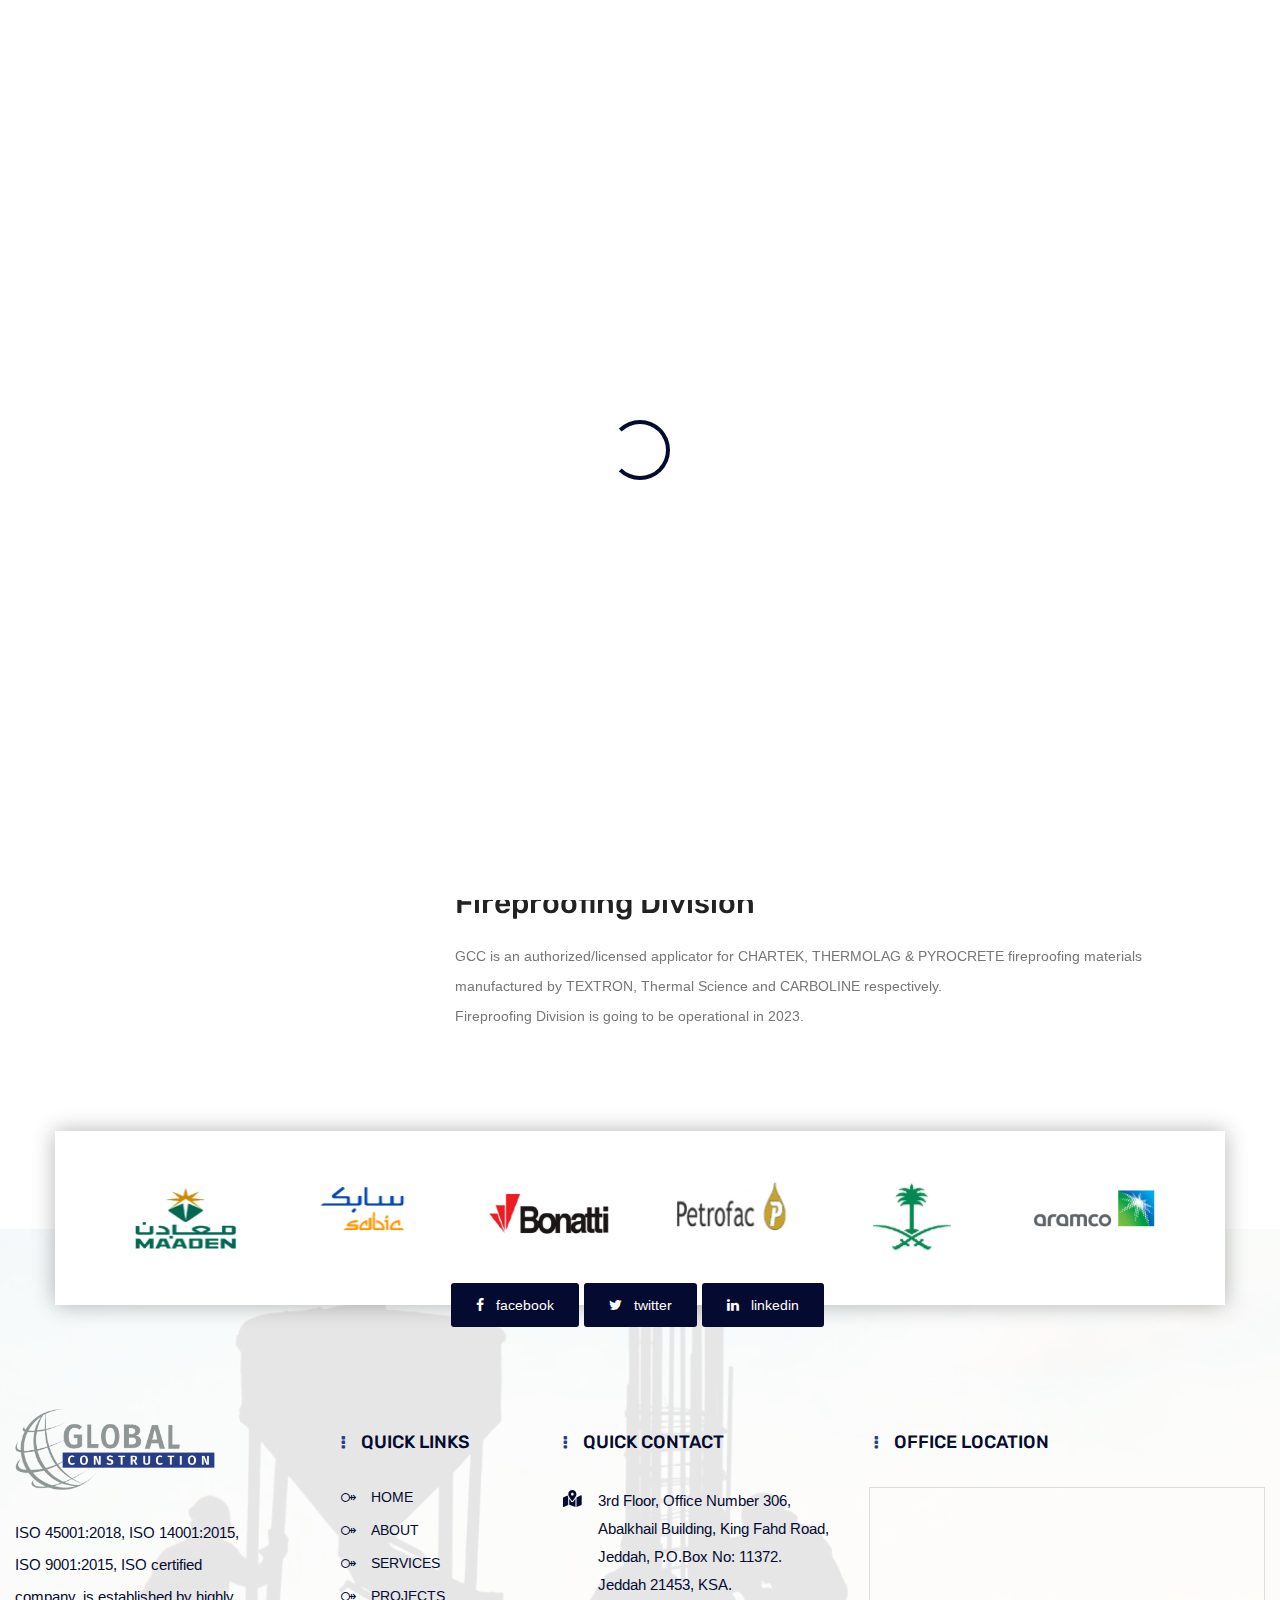
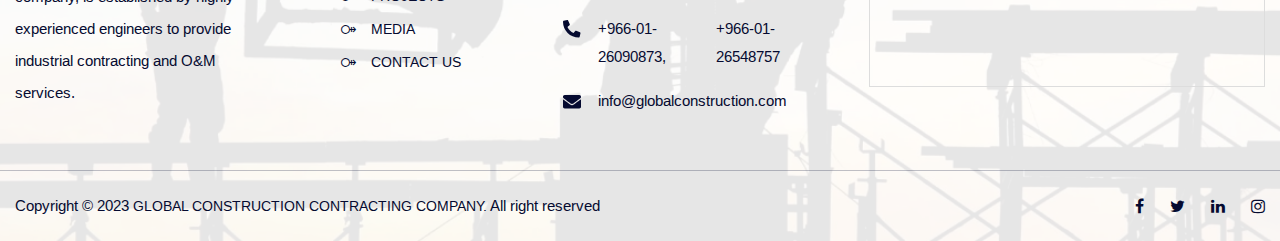
<file: fireproofing.html>
<!DOCTYPE html>
<html lang="en">

<head>
    <meta charset="utf-8">
    <meta http-equiv="X-UA-Compatible" content="IE=edge">
    <meta name="viewport" content="width=device-width, initial-scale=1.0, maximum-scale=1.0, user-scalable=0">
    <title>Global Construction</title>
    <link rel="shortcut icon" href="images/favicon.png" type="image/x-icon">
    <link rel="icon" href="images/favicon.png" type="image/x-icon">
    <link href="css/bootstrap.css" rel="stylesheet">
    <link href="css/aos.css" rel="stylesheet">
    <link href="css/style.css" rel="stylesheet">
</head>

<body>
    <!-- Preloader -->
    <div class="loader-mask">
        <div class="spinnerContainer">
            <div class="circle">
            </div>
        </div>
    </div>
    <!-- Preloader -->

    <div class="page-wrapper">

        <header class="main-header header-style-one">
            <div class="header-top">
                <div class="container-fluid">
                    <div class="inner-container clearfix">
                        <div class="top-left">
                            <ul class="contact-list clearfix">
                                <li><i class="fa fa-volume-control-phone"></i> <a href="tel:9660126090873">+966-01-26090873</a></li>
                                <li><i class="fa fa-envelope"></i><a href="mailto:info@globalconstruction.com"> info@globalconstruction.com</a></li>
                            </ul>
                        </div>
                        <div class="top-right">
                            <!--<div class="sign-in"><a href="#"><i class="fa fa-sign-in"></i>Sign In</a></div>-->
                            <ul class="social-icon-four clearfix">
                                <li><a href="#"><i class="fa fa-facebook-f"></i></a></li>
                                <li><a href="#"><i class="fa fa-twitter"></i></a></li>
                                <li><a href="#"><i class="fa fa-linkedin"></i></a></li>
                            </ul>
                        </div>
                    </div>
                </div>
            </div>
            <div class="">
                <div class="header-lower">
                    <div class="main-box">
                        <div class="logo-box">
                            <div class="logo">
                                <a href="index.html"><img src="images/logo.png" alt="" title=""></a>
                            </div>
                        </div>

                        <div class="nav-outer clearfix">

                            <nav class="main-menu navbar-expand-md ">
                                <div class="navbar-header">

                                    <button class="navbar-toggler" type="button" data-toggle="collapse" data-target="#navbarSupportedContent" aria-controls="navbarSupportedContent" aria-expanded="false" aria-label="Toggle navigation">
                                    <span class="icon flaticon-menu-button"></span>
                                </button>
                                </div>

                                <div class="collapse navbar-collapse clearfix" id="navbarSupportedContent">
                                    <ul class="navigation clearfix">
                                        <li><a href="index.html">Home</a></li>
                                        <li><a href="about.html">About</a></li>
                                        <li class="dropdown current"><a href="#">Services</a>
                                            <ul>

                                                <li><a href="waterproofing.html">Waterproofing Division</a></li>
                                                <li><a href="insulation.html">Insulation Division</a></li>
                                                <li><a href="fireproofing.html">Fireproofing Division</a></li>
                                                <li><a href="scaffolding.html">Scaffolding Division</a></li>
                                            </ul>
                                        </li>
                                        <li><a href="projects.html">Projects</a></li>
                                        <li><a href="gallery.html">Media</a></li>
                                        <li><a href="contact.html">Contact</a></li>

                                    </ul>

                                </div>
                            </nav>

                        </div>
                        <div class="logo-box1">
                            <div class="logo1">
                                <a href="index.html"><img src="images/2030.png" alt="" title=""></a>
                            </div>
                        </div>
                    </div>
                </div>
            </div>
        </header>


        <section class="inner-banner">
            <div class="page-title" style="background-image: url(images/background/inner.webp);">
                <div class="auto-container">
                    <div class="content-box">
                        <h2>Fireproofing Division</h2>
                        <ul class="breadcrump">
                            <li><a href="index.html">Home - </a></li>
                            <li>Services</li>
                        </ul>
                    </div>
                </div>
            </div>

        </section>


        <div class="service-inner-page">
            <div class="auto-container">
                <div class="row clearfix">
                   
                    <div class="sidebar-side col-lg-4 col-md-12 col-sm-12" data-aos="fade-right" data-aos-duration="3000">
                        <aside class="sidebar services-sidebar">
                        
                   
                            <div class="sidebar-widget sidebar-blog-category">
                                <ul class="service-cat">
                                    <li><a href="waterproofing.html">Waterproofing Division</a></li>
                                    <li><a href="insulation.html">Insulation Division</a></li>
                                    <li class="active"><a href="fireproofing.html">Fireproofing Division</a></li>
                                    <li><a href="scaffolding.html">Scaffolding Division</a></li>

                                </ul>
                            </div>
    
                           
                        </aside>
                    </div>
                    
       
                    <div class="content-side col-lg-8 col-md-12 col-sm-12" data-aos="fade-left" data-aos-duration="3000">
                        <div class="service-detail">
                            <div class="inner-box">
                                <div class="image-box">
                                    <div class="single-item-carousel owl-carousel owl-theme">
                                        <figure class="image"><img src="images/services/fire/1.webp" alt="" /></figure>
                                        <figure class="image"><img src="images/services/fire/2.webp" alt="" /></figure>
                                    </div>
                                </div>
                                <h2>Fireproofing Division</h2>
                                <div class="text">
                                    <p>GCC is an authorized/licensed applicator for CHARTEK, THERMOLAG & PYROCRETE fireproofing materials manufactured by TEXTRON, Thermal Science and CARBOLINE respectively.
                                       <br>Fireproofing Division is going to be operational in 2023.</p>
                                    
                                </div>
                            </div>
                            
                     
                        </div>
                    </div>
                </div>
            </div>
        </div>


        <section class="clients-section">
            <div class="inner-container">
                <div class="sponsors-outer">

                    <ul class="sponsors-carousel owl-carousel owl-theme">
                        <li class="slide-item">
                            <figure class="image-box">
                                <a href="#"><img src="images/clients/1.svg" alt=""></a>
                            </figure>
                        </li>
                        <li class="slide-item">
                            <figure class="image-box">
                                <a href="#"><img src="images/clients/2.svg" alt=""></a>
                            </figure>
                        </li>
                        <li class="slide-item">
                            <figure class="image-box">
                                <a href="#"><img src="images/clients/3.svg" alt=""></a>
                            </figure>
                        </li>
                        <li class="slide-item">
                            <figure class="image-box">
                                <a href="#"><img src="images/clients/4.svg" alt=""></a>
                            </figure>
                        </li>
                        <li class="slide-item">
                            <figure class="image-box">
                                <a href="#"><img src="images/clients/5.svg" alt=""></a>
                            </figure>
                        </li>
                        <li class="slide-item">
                            <figure class="image-box">
                                <a href="#"><img src="images/clients/6.svg" alt=""></a>
                            </figure>
                        </li>
                        <li class="slide-item">
                            <figure class="image-box">
                                <a href="#"><img src="images/clients/1.svg" alt=""></a>
                            </figure>
                        </li>
                        <li class="slide-item">
                            <figure class="image-box">
                                <a href="#"><img src="images/clients/2.svg" alt=""></a>
                            </figure>
                        </li>
                        <li class="slide-item">
                            <figure class="image-box">
                                <a href="#"><img src="images/clients/3.svg" alt=""></a>
                            </figure>
                        </li>
                        <li class="slide-item">
                            <figure class="image-box">
                                <a href="#"><img src="images/clients/4.svg" alt=""></a>
                            </figure>
                        </li>
                        <li class="slide-item">
                            <figure class="image-box">
                                <a href="#"><img src="images/clients/5.svg" alt=""></a>
                            </figure>
                        </li>
                        <li class="slide-item">
                            <figure class="image-box">
                                <a href="#"><img src="images/clients/6.svg" alt=""></a>
                            </figure>
                        </li>
                    </ul>
                </div>
            </div>
            <div class="row">
                <div class="col-md-12">
                    <ul class="section-social-net__list list-inline">
                        <li class="section-social-net__item"><a class="section-social-net__link" href="#"><i class="fa fa-facebook" aria-hidden="true"></i> facebook</a></li>
                        <li class="section-social-net__item"><a class="section-social-net__link" href="#"><i class="fa fa-twitter" aria-hidden="true"></i> twitter</a></li>
                        <li class="section-social-net__item"><a class="section-social-net__link" href="#"><i class="fa fa-linkedin" aria-hidden="true"></i> linkedin</a></li>
                    </ul>
                </div>
            </div>
        </section>



        <footer class="main-footer" style="background-image: url(images/background/footer.webp);">
            <div class="auto-container">

                <div class="widgets-section">
                    <div class="row">

                        <div class="big-column col-xl-5 col-lg-12 col-md-12 col-sm-12">
                            <div class="row">

                                <div class="footer-column col-xl-7 col-lg-6 col-md-6 col-sm-12">
                                    <div class="footer-widget about-widget">
                                        <div class="footer-logo">
                                            <figure>
                                                <a href="index.html"><img src="images/logo.png" alt=""></a>
                                            </figure>
                                        </div>
                                        <div class="widget-content">
                                            <div class="text">ISO 45001:2018, ISO 14001:2015, ISO 9001:2015, ISO certified company, is established by highly experienced engineers to provide industrial contracting and O&M services.</div>
                                        </div>
                                    </div>
                                </div>


                                <div class="footer-column col-xl-5 col-lg-6 col-md-6 col-sm-12">
                                    <div class="footer-widget links-widget">
                                        <h2 class="widget-title">QUICK LINKS</h2>
                                        <div class="widget-content">
                                            <ul class="list list-links">
                                                <li><a href="index.html">HOME</a></li>
                                                <li><a href="about.html">ABOUT</a></li>
                                                <li><a href="waterproofing.html">SERVICES</a></li>
                                                <li><a href="projects.html">PROJECTS</a></li>
                                                <li><a href="gallery.html">MEDIA</a></li>
                                                <li><a href="contact.html">CONTACT US</a></li>
                                            </ul>
                                        </div>
                                    </div>
                                </div>
                            </div>
                        </div>


                        <div class="big-column col-xl-7 col-lg-12 col-md-12 col-sm-12">
                            <div class="row clearfix">
                                <div class="footer-column col-xl-5 col-lg-6 col-md-6 col-sm-12">
                                    <div class="footer-widget links-widget">
                                        <h2 class="widget-title">QUICK CONTACT</h2>
                                        <div class="widget-content">
                                            <ul class="list list-contact">
                                                <li class="address-link"><a href="#">3rd Floor, Office Number 306, Abalkhail Building, King Fahd Road, Jeddah, P.O.Box No: 11372. Jeddah 21453, KSA.</a></li>
                                                <li class="phone-link"><a href="tel:9660126090873">+966-01-26090873, </a><a href="9660126548757"> +966-01-26548757</a></li>
                                                <li class="mail-link"><a href="mailto:info@globalconstruction.com">info@globalconstruction.com</a></li>
                                            </ul>
                                        </div>
                                    </div>
                                </div>
                                <div class="footer-column col-xl-7 col-lg-6 col-md-6 col-sm-12">
                                    <div class="footer-widget links-widget">
                                        <h2 class="widget-title">OFFICE LOCATION</h2>
                                        <iframe src="https://www.google.com/maps/embed?pb=!1m18!1m12!1m3!1d3710.767592353276!2d39.185257512029764!3d21.555940980146264!2m3!1f0!2f0!3f0!3m2!1i1024!2i768!4f13.1!3m3!1m2!1s0x15c3d095ba383e05%3A0xa94b264e0002fb4c!2sKing%20Fahd%20Br%20Rd%2C%20Jeddah%20Saudi%20Arabia!5e0!3m2!1sen!2sin!4v1693828009346!5m2!1sen!2sin"
                                            width="100%" height="200" style="border: 1px solid #ddd;" allowfullscreen="" loading="lazy" referrerpolicy="no-referrer-when-downgrade"></iframe>
                                    </div>
                                </div>

                            </div>
                        </div>
                    </div>
                </div>
            </div>


            <div class="footer-bottom">
                <div class="auto-container">
                    <div class="inner-container clearfix">
                        <div class="social-links">
                            <ul class="social-icon-two">
                                <li><a href="#"><i class="fa fa-facebook"></i></a></li>
                                <li><a href="#"><i class="fa fa-twitter"></i></a></li>
                                <li><a href="#"><i class="fa fa-linkedin"></i></a></li>
                                <li><a href="#"><i class="fa fa-instagram"></i></a></li>
                            </ul>
                        </div>

                        <div class="copyright-text">
                            <p>Copyright © 2023 <a href="#">GLOBAL CONSTRUCTION CONTRACTING COMPANY.</a> All right reserved</p>
                        </div>
                    </div>
                </div>
            </div>
        </footer>


        </div>


        <div class="scroll-to-top scroll-to-target" data-target="html"><img src="images/icons/arrow.svg" alt=""></div>
        <script src="js/jquery.js"></script>
        <script src="js/popper.min.js"></script>
        <script src="js/bootstrap.min.js"></script>
        <script src="js/owl.js"></script>
        <script src="js/script.js"></script>
        <script src="js/aos.js"></script>
        <script>
            AOS.init({
                disable: 'mobile'
            });
        </script>
        <script>
            $(function() {
                setTimeout(function() {
                    // $('.loader-mask').delay(350).fadeOut('slow')
                    $(".loader-mask").hide();
                }, 2000)

            })
        </script>

</body>

</html>
</file>
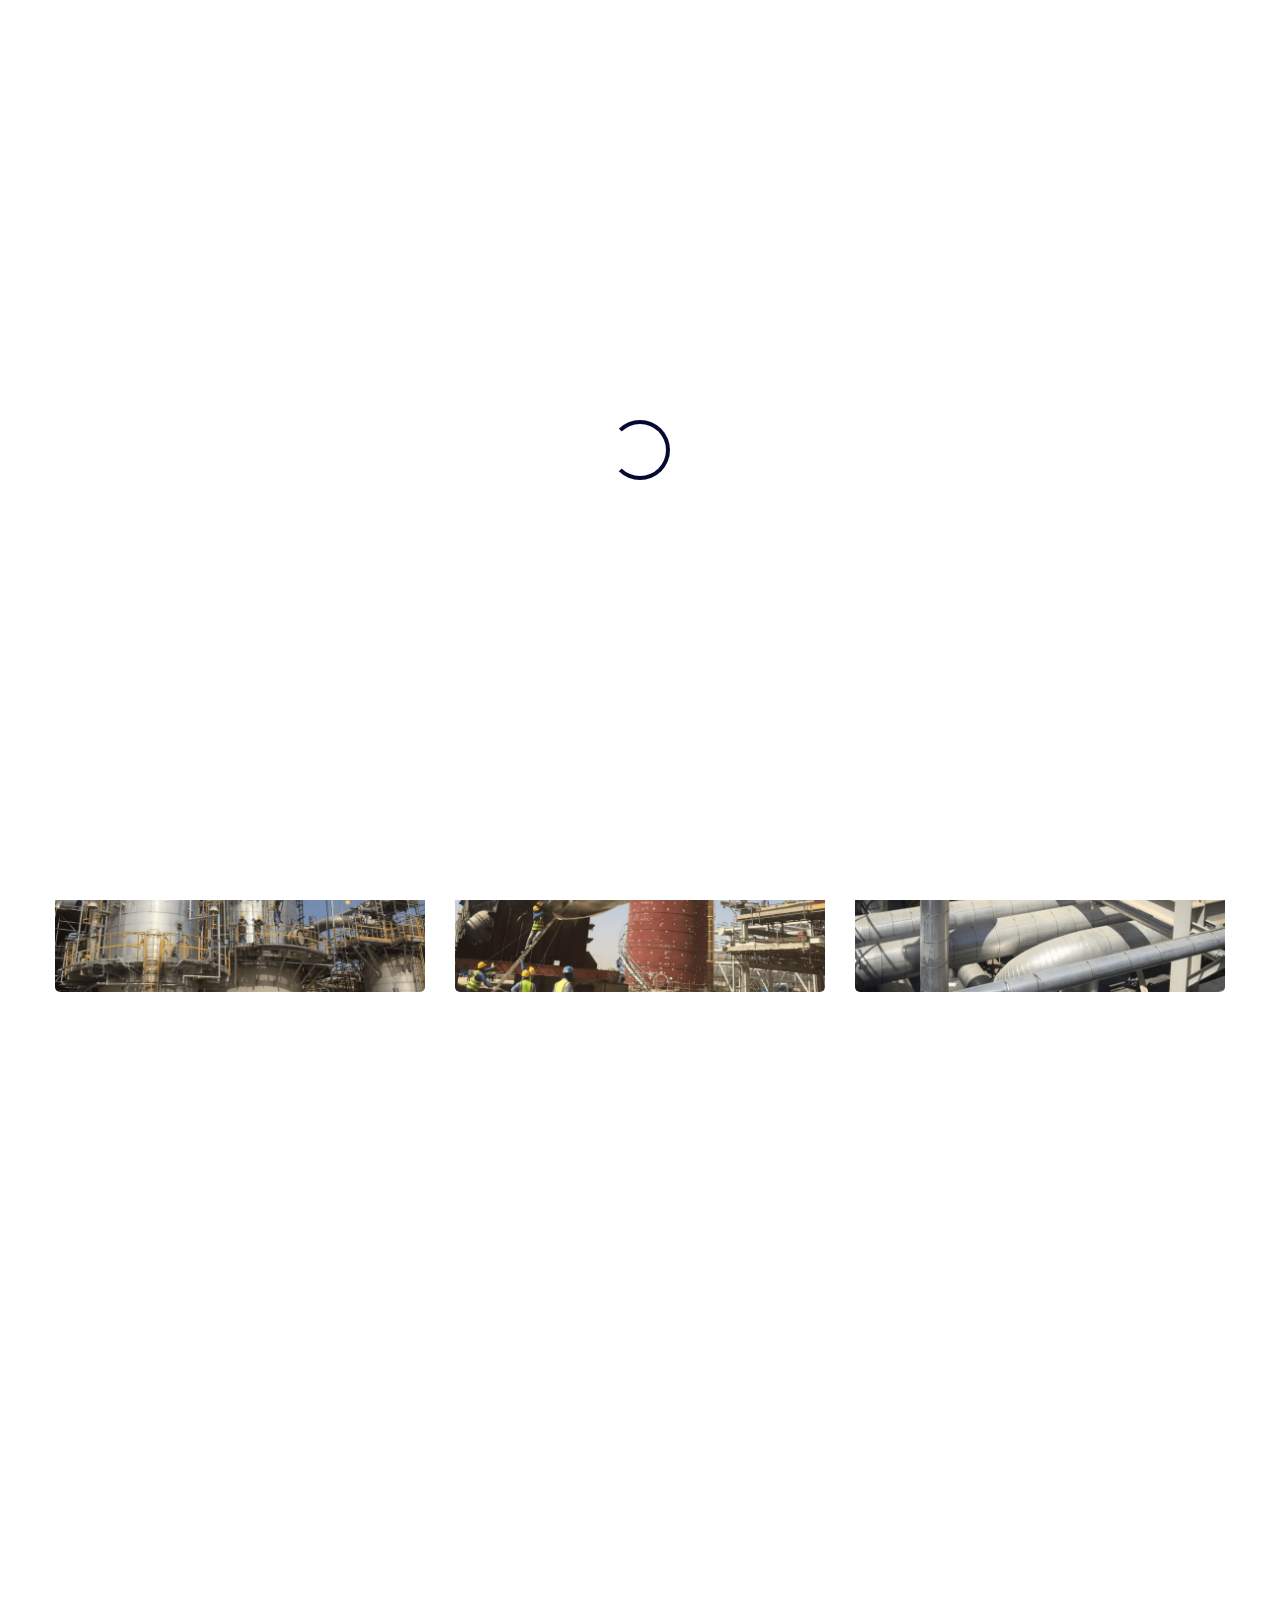
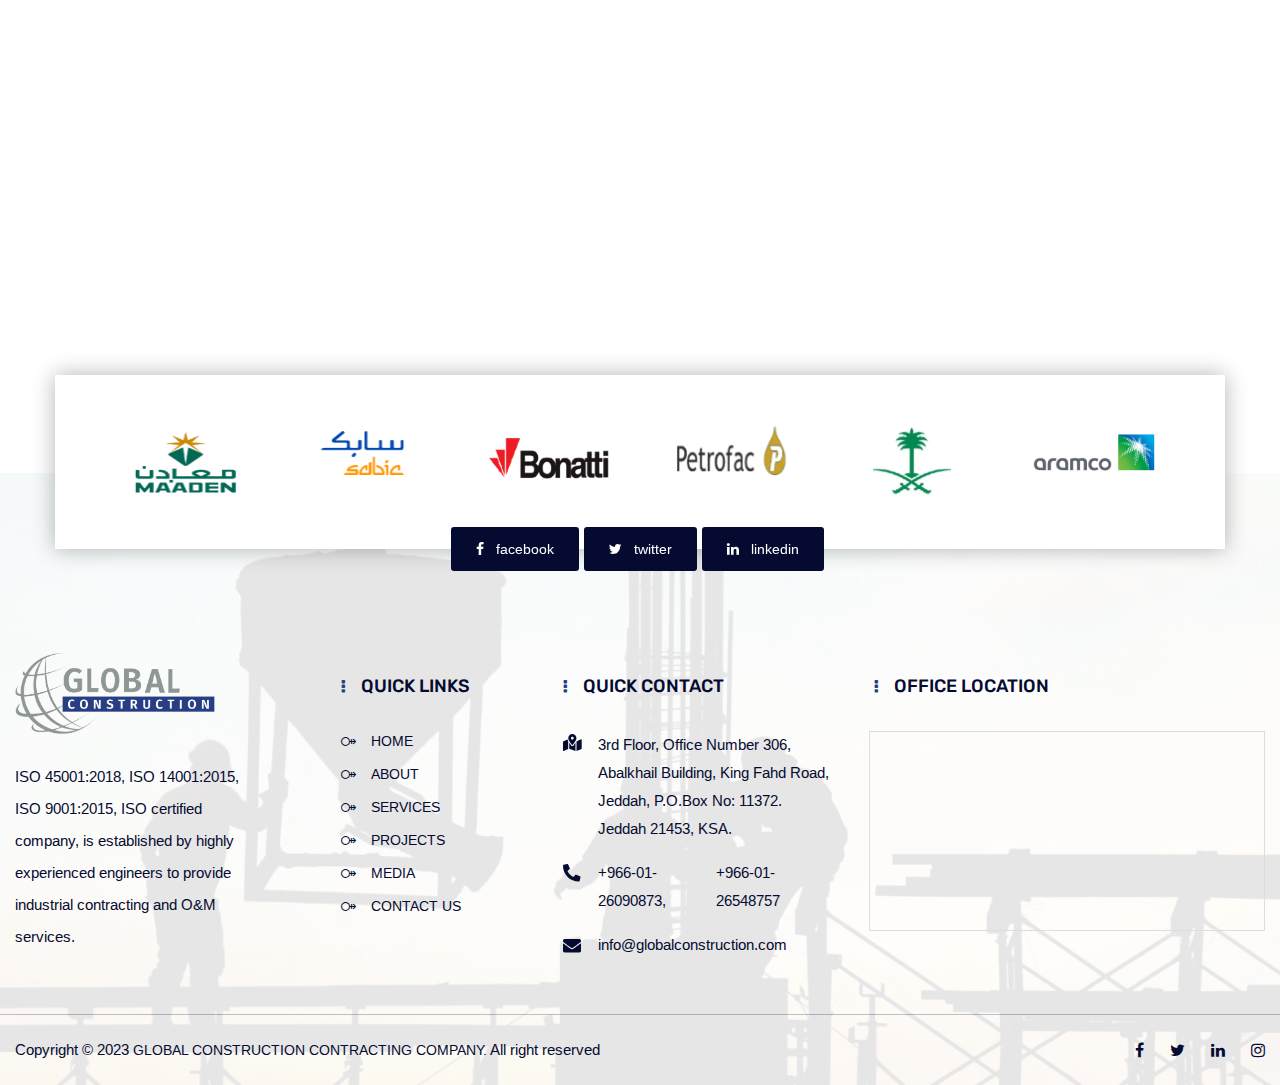
<file: gallery.html>
<!DOCTYPE html>
<html lang="en">

<head>
    <meta charset="utf-8">
    <meta http-equiv="X-UA-Compatible" content="IE=edge">
    <meta name="viewport" content="width=device-width, initial-scale=1.0, maximum-scale=1.0, user-scalable=0">
    <title>Global Construction</title>
    <link rel="shortcut icon" href="images/favicon.png" type="image/x-icon">
    <link rel="icon" href="images/favicon.png" type="image/x-icon">
    <link href="css/bootstrap.css" rel="stylesheet">
    <link href="css/jquery.fancybox.min.css" rel="stylesheet">
    <link href="css/aos.css" rel="stylesheet">
    <link href="css/style.css" rel="stylesheet">
</head>

<body>
    <!-- Preloader -->
    <div class="loader-mask">
        <div class="spinnerContainer">
            <div class="circle">
            </div>
        </div>
    </div>
    <!-- Preloader -->

    <div class="page-wrapper">

        <header class="main-header header-style-one">
            <div class="header-top">
                <div class="container-fluid">
                    <div class="inner-container clearfix">
                        <div class="top-left">
                            <ul class="contact-list clearfix">
                                <li><i class="fa fa-volume-control-phone"></i> <a href="tel:9660126090873">+966-01-26090873</a></li>
                                <li><i class="fa fa-envelope"></i><a href="mailto:info@globalconstruction.com"> info@globalconstruction.com</a></li>
                            </ul>
                        </div>
                        <div class="top-right">
                            <!--<div class="sign-in"><a href="#"><i class="fa fa-sign-in"></i>Sign In</a></div>-->
                            <ul class="social-icon-four clearfix">
                                <li><a href="#"><i class="fa fa-facebook-f"></i></a></li>
                                <li><a href="#"><i class="fa fa-twitter"></i></a></li>
                                <li><a href="#"><i class="fa fa-linkedin"></i></a></li>
                            </ul>
                        </div>
                    </div>
                </div>
            </div>
            <div class="">
                <div class="header-lower">
                    <div class="main-box">
                        <div class="logo-box">
                            <div class="logo">
                                <a href="index.html"><img src="images/logo.png" alt="" title=""></a>
                            </div>
                        </div>

                        <div class="nav-outer clearfix">

                            <nav class="main-menu navbar-expand-md ">
                                <div class="navbar-header">

                                    <button class="navbar-toggler" type="button" data-toggle="collapse" data-target="#navbarSupportedContent" aria-controls="navbarSupportedContent" aria-expanded="false" aria-label="Toggle navigation">
                                    <span class="icon flaticon-menu-button"></span>
                                </button>
                                </div>

                                <div class="collapse navbar-collapse clearfix" id="navbarSupportedContent">
                                    <ul class="navigation clearfix">
                                        <li><a href="index.html">Home</a></li>
                                        <li><a href="about.html">About</a></li>
                                        <li class="dropdown"><a href="#">Services</a>
                                            <ul>

                                                <li><a href="waterproofing.html">Waterproofing Division</a></li>
                                                <li><a href="insulation.html">Insulation Division</a></li>
                                                <li><a href="fireproofing.html">Fireproofing Division</a></li>
                                                <li><a href="scaffolding.html">Scaffolding Division</a></li>
                                            </ul>
                                        </li>
                                        <li><a href="projects.html">Projects</a></li>
                                        <li class="current"><a href="gallery.html">Media</a></li>
                                        <li><a href="contact.html">Contact</a></li>

                                    </ul>

                                </div>
                            </nav>

                        </div>
                        <div class="logo-box1">
                            <div class="logo1">
                                <a href="index.html"><img src="images/2030.png" alt="" title=""></a>
                            </div>
                        </div>
                    </div>
                </div>
            </div>
        </header>


        <section class="inner-banner">
            <div class="page-title" style="background-image: url(images/background/inner.webp);">
                <div class="auto-container">
                    <div class="content-box">
                        <h2>Gallery</h2>
                        <ul class="breadcrump">
                            <li><a href="index.html">Home - </a></li>
                            <li>Gallery</li>
                        </ul>
                    </div>
                </div>
            </div>

        </section>


        <section class="projects-section">
            <div class="auto-container" data-aos="fade-up" data-aos-duration="3000">
   
                  <ul class="nav nav-pills d-flex justify-content-center" id="pills-tab" role="tablist">
                      <li class="nav-item">
                          <a class="nav-link active" id="pills-all-tab" data-toggle="pill" href="#all" role="tab"
                              aria-controls="pills-all" aria-selected="true">All</a>
                      </li>
                      <li class="nav-item">
                          <a class="nav-link" id="pills-waterproofing-tab" data-toggle="pill" href="#waterproofing"
                              role="tab" aria-controls="pills-waterproofing" aria-selected="false">Waterproofing</a>
                      </li>
                      <li class="nav-item">
                          <a class="nav-link" id="pills-insulation-tab" data-toggle="pill" href="#insulation" role="tab"
                              aria-controls="pills-insulation" aria-selected="false">Insulation</a>
                      </li>
                      <li class="nav-item">
                          <a class="nav-link" id="pills-fireproofing-tab" data-toggle="pill" href="#fireproofing"
                              role="tab" aria-controls="pills-fireproofing" aria-selected="false">Fireproofing</a>
                      </li>
                      <li class="nav-item">
                          <a class="nav-link" id="pills-scaffolding-tab" data-toggle="pill" href="#scaffolding"
                              role="tab" aria-controls="pills-scaffolding" aria-selected="false">Scaffolding</a>
                      </li>
                  </ul>
                  <div class="tab-content" id="pills-tabContent">
                    <div class="tab-pane fade show active" id="all" role="tabpanel" aria-labelledby="pills-all-tab">
                        <div class="row">
                            <div class="col-md-4 project-block" data-aos="fade-up" data-aos-duration="3000">
                                <div class="galler-div">
                                    <figure class="image">
                                        <img src="images/gallery/1.webp" alt="" class="img-fluid">
                                    </figure>
                                    <div class="overlay-box">
                                        <h4>Waterproofing Division</h4>
                                        <div class="btn-box">
                                            <a href="images/gallery/1.webp" class="lightbox-image" data-fancybox="gallery"><i class="fa fa-search"></i></a>
                                        </div>
                                    </div>
                                </div>
                            </div>
                            <div class="col-md-4 project-block" data-aos="fade-up" data-aos-duration="3000">
                                <div class="galler-div">
                                    <figure class="image">
                                        <img src="images/gallery/2.webp" alt="" class="img-fluid">
                                    </figure>
                                    <div class="overlay-box">
                                        <h4>Waterproofing Division</h4>
                                        <div class="btn-box">
                                            <a href="images/gallery/2.webp" class="lightbox-image" data-fancybox="gallery"><i class="fa fa-search"></i></a>
                                        </div>
                                    </div>
                                </div>                         
                            </div>
                            <div class="col-md-4 project-block" data-aos="fade-up" data-aos-duration="3000">
                                <div class="galler-div">
                                    <figure class="image">
                                        <img src="images/gallery/3.webp" alt="" class="img-fluid">
                                    </figure>
                                    <div class="overlay-box">
                                        <h4>Waterproofing Division</h4>
                                        <div class="btn-box">
                                            <a href="images/gallery/3.webp" class="lightbox-image" data-fancybox="gallery"><i class="fa fa-search"></i></a>
                                        </div>
                                    </div>
                                </div> 
                            </div>
                            <div class="col-md-4 project-block" data-aos="fade-up" data-aos-duration="3000">
                                <div class="galler-div">
                                    <figure class="image">
                                        <img src="images/gallery/4.webp" alt="" class="img-fluid">
                                    </figure>
                                    <div class="overlay-box">
                                        <h4>Waterproofing Division</h4>
                                        <div class="btn-box">
                                            <a href="images/gallery/4.webp" class="lightbox-image" data-fancybox="gallery"><i class="fa fa-search"></i></a>
                                        </div>
                                    </div>
                                </div> 
                            </div>
                            <div class="col-md-4 project-block" data-aos="fade-up" data-aos-duration="3000">
                                <div class="galler-div">
                                    <figure class="image">
                                        <img src="images/gallery/5.webp" alt="" class="img-fluid">
                                    </figure>
                                    <div class="overlay-box">
                                        <h4>Waterproofing Division</h4>
                                        <div class="btn-box">
                                            <a href="images/gallery/5.webp" class="lightbox-image" data-fancybox="gallery"><i class="fa fa-search"></i></a>
                                        </div>
                                    </div>
                                </div> 
                            </div>
                            <div class="col-md-4 project-block" data-aos="fade-up" data-aos-duration="3000">
                                <div class="galler-div">
                                    <figure class="image">
                                        <img src="images/gallery/6.webp" alt="" class="img-fluid">
                                    </figure>
                                    <div class="overlay-box">
                                        <h4>Waterproofing Division</h4>
                                        <div class="btn-box">
                                            <a href="images/gallery/6.webp" class="lightbox-image" data-fancybox="gallery"><i class="fa fa-search"></i></a>
                                        </div>
                                    </div>
                                </div> 
                            </div>
                            <div class="col-md-4 project-block" data-aos="fade-up" data-aos-duration="3000">
                                <div class="galler-div">
                                    <figure class="image">
                                        <img src="images/gallery/7.webp" alt="" class="img-fluid">
                                    </figure>
                                    <div class="overlay-box">
                                        <h4>Insulation Division</h4>
                                        <div class="btn-box">
                                            <a href="images/gallery/7.webp" class="lightbox-image" data-fancybox="gallery"><i class="fa fa-search"></i></a>
                                        </div>
                                    </div>
                                </div> 
                            </div>
                            <div class="col-md-4 project-block" data-aos="fade-up" data-aos-duration="3000">
                                <div class="galler-div">
                                    <figure class="image">
                                        <img src="images/gallery/8.webp" alt="" class="img-fluid">
                                    </figure>
                                    <div class="overlay-box">
                                        <h4>Insulation Division</h4>
                                        <div class="btn-box">
                                            <a href="images/gallery/8.webp" class="lightbox-image" data-fancybox="gallery"><i class="fa fa-search"></i></a>
                                        </div>
                                    </div>
                                </div> 
                            </div>
                            <div class="col-md-4 project-block" data-aos="fade-up" data-aos-duration="3000">
                                <div class="galler-div">
                                    <figure class="image">
                                        <img src="images/gallery/9.webp" alt="" class="img-fluid">
                                    </figure>
                                    <div class="overlay-box">
                                        <h4>Insulation Division</h4>
                                        <div class="btn-box">
                                            <a href="images/gallery/9.webp" class="lightbox-image" data-fancybox="gallery"><i class="fa fa-search"></i></a>
                                        </div>
                                    </div>
                                </div> 
                            </div>

                        </div>
                    </div>
                    <div class="tab-pane fade" id="waterproofing" role="tabpanel" aria-labelledby="pills-waterproofing-tab">
                        <div class="row">
               
                            <div class="col-md-4 project-block" data-aos="fade-up" data-aos-duration="3000">
                                <div class="galler-div">
                                    <figure class="image">
                                        <img src="images/gallery/7.webp" alt="" class="img-fluid">
                                    </figure>
                                    <div class="overlay-box">
                                        <h4>Waterproofing Division</h4>
                                        <div class="btn-box">
                                            <a href="images/gallery/7.webp" class="lightbox-image" data-fancybox="gallery"><i class="fa fa-search"></i></a>
                                        </div>
                                    </div>
                                </div> 
                            </div>
                            <div class="col-md-4 project-block" data-aos="fade-up" data-aos-duration="3000">
                                <div class="galler-div">
                                    <figure class="image">
                                        <img src="images/gallery/8.webp" alt="" class="img-fluid">
                                    </figure>
                                    <div class="overlay-box">
                                        <h4>Waterproofing Division</h4>
                                        <div class="btn-box">
                                            <a href="images/gallery/8.webp" class="lightbox-image" data-fancybox="gallery"><i class="fa fa-search"></i></a>
                                        </div>
                                    </div>
                                </div> 
                            </div>
                            <div class="col-md-4 project-block" data-aos="fade-up" data-aos-duration="3000">
                                <div class="galler-div">
                                    <figure class="image">
                                        <img src="images/gallery/9.webp" alt="" class="img-fluid">
                                    </figure>
                                    <div class="overlay-box">
                                        <h4>Waterproofing Division</h4>
                                        <div class="btn-box">
                                            <a href="images/gallery/9.webp" class="lightbox-image" data-fancybox="gallery"><i class="fa fa-search"></i></a>
                                        </div>
                                    </div>
                                </div> 
                            </div>

                            <div class="col-md-4 project-block" data-aos="fade-up" data-aos-duration="3000">
                                <div class="galler-div">
                                    <figure class="image">
                                        <img src="images/gallery/10.webp" alt="" class="img-fluid">
                                    </figure>
                                    <div class="overlay-box">
                                        <h4>Waterproofing Division</h4>
                                        <div class="btn-box">
                                            <a href="images/gallery/10.webp" class="lightbox-image" data-fancybox="gallery"><i class="fa fa-search"></i></a>
                                        </div>
                                    </div>
                                </div> 
                            </div>
                            <div class="col-md-4 project-block" data-aos="fade-up" data-aos-duration="3000">
                                <div class="galler-div">
                                    <figure class="image">
                                        <img src="images/gallery/11.webp" alt="" class="img-fluid">
                                    </figure>
                                    <div class="overlay-box">
                                        <h4>Waterproofing Division</h4>
                                        <div class="btn-box">
                                            <a href="images/gallery/11.webp" class="lightbox-image" data-fancybox="gallery"><i class="fa fa-search"></i></a>
                                        </div>
                                    </div>
                                </div> 
                            </div>
                            <div class="col-md-4 project-block" data-aos="fade-up" data-aos-duration="3000">
                                <div class="galler-div">
                                    <figure class="image">
                                        <img src="images/gallery/12.webp" alt="" class="img-fluid">
                                    </figure>
                                    <div class="overlay-box">
                                        <h4>Waterproofing Division</h4>
                                        <div class="btn-box">
                                            <a href="images/gallery/12.webp" class="lightbox-image" data-fancybox="gallery"><i class="fa fa-search"></i></a>
                                        </div>
                                    </div>
                                </div> 
                            </div>

                        </div>
                    </div>
                    <div class="tab-pane fade" id="insulation" role="tabpanel" aria-labelledby="pills-insulation-tab">
                        <div class="row">
                            <div class="col-md-4 project-block" data-aos="fade-up" data-aos-duration="3000">
                                <div class="galler-div">
                                    <figure class="image">
                                        <img src="images/gallery/1.webp" alt="" class="img-fluid">
                                    </figure>
                                    <div class="overlay-box">
                                        <h4>Insulation Division</h4>
                                        <div class="btn-box">
                                            <a href="images/gallery/1.webp" class="lightbox-image" data-fancybox="gallery"><i class="fa fa-search"></i></a>
                                        </div>
                                    </div>
                                </div>
                            </div>
                            <div class="col-md-4 project-block" data-aos="fade-up" data-aos-duration="3000">
                                <div class="galler-div">
                                    <figure class="image">
                                        <img src="images/gallery/2.webp" alt="" class="img-fluid">
                                    </figure>
                                    <div class="overlay-box">
                                        <h4>Insulation Division</h4>
                                        <div class="btn-box">
                                            <a href="images/gallery/2.webp" class="lightbox-image" data-fancybox="gallery"><i class="fa fa-search"></i></a>
                                        </div>
                                    </div>
                                </div>                         
                            </div>
                            <div class="col-md-4 project-block" data-aos="fade-up" data-aos-duration="3000">
                                <div class="galler-div">
                                    <figure class="image">
                                        <img src="images/gallery/3.webp" alt="" class="img-fluid">
                                    </figure>
                                    <div class="overlay-box">
                                        <h4>Insulation Division</h4>
                                        <div class="btn-box">
                                            <a href="images/gallery/3.webp" class="lightbox-image" data-fancybox="gallery"><i class="fa fa-search"></i></a>
                                        </div>
                                    </div>
                                </div> 
                            </div>
                            <div class="col-md-4 project-block" data-aos="fade-up" data-aos-duration="3000">
                                <div class="galler-div">
                                    <figure class="image">
                                        <img src="images/gallery/4.webp" alt="" class="img-fluid">
                                    </figure>
                                    <div class="overlay-box">
                                        <h4>Insulation Division</h4>
                                        <div class="btn-box">
                                            <a href="images/gallery/4.webp" class="lightbox-image" data-fancybox="gallery"><i class="fa fa-search"></i></a>
                                        </div>
                                    </div>
                                </div> 
                            </div>
                            <div class="col-md-4 project-block" data-aos="fade-up" data-aos-duration="3000">
                                <div class="galler-div">
                                    <figure class="image">
                                        <img src="images/gallery/5.webp" alt="" class="img-fluid">
                                    </figure>
                                    <div class="overlay-box">
                                        <h4>Insulation Division</h4>
                                        <div class="btn-box">
                                            <a href="images/gallery/5.webp" class="lightbox-image" data-fancybox="gallery"><i class="fa fa-search"></i></a>
                                        </div>
                                    </div>
                                </div> 
                            </div>
                            <div class="col-md-4 project-block" data-aos="fade-up" data-aos-duration="3000">
                                <div class="galler-div">
                                    <figure class="image">
                                        <img src="images/gallery/6.webp" alt="" class="img-fluid">
                                    </figure>
                                    <div class="overlay-box">
                                        <h4>Insulation Division</h4>
                                        <div class="btn-box">
                                            <a href="images/gallery/6.webp" class="lightbox-image" data-fancybox="gallery"><i class="fa fa-search"></i></a>
                                        </div>
                                    </div>
                                </div> 
                            </div>
                           

                        </div>
                    </div>
                    <div class="tab-pane fade" id="fireproofing" role="tabpanel" aria-labelledby="pills-fireproofing-tab">
                        <div class="row">
                            <div class="col-md-4 project-block" data-aos="fade-up" data-aos-duration="3000">
                                <div class="galler-div">
                                    <figure class="image">
                                        <img src="images/gallery/13.webp" alt="" class="img-fluid">
                                    </figure>
                                    <div class="overlay-box">
                                        <h4>Fireproofing Division</h4>
                                        <div class="btn-box">
                                            <a href="images/gallery/13.webp" class="lightbox-image" data-fancybox="gallery"><i class="fa fa-search"></i></a>
                                        </div>
                                    </div>
                                </div>
                            </div>
                            <div class="col-md-4 project-block" data-aos="fade-up" data-aos-duration="3000">
                                <div class="galler-div">
                                    <figure class="image">
                                        <img src="images/gallery/14.webp" alt="" class="img-fluid">
                                    </figure>
                                    <div class="overlay-box">
                                        <h4>Fireproofing Division</h4>
                                        <div class="btn-box">
                                            <a href="images/gallery/14.webp" class="lightbox-image" data-fancybox="gallery"><i class="fa fa-search"></i></a>
                                        </div>
                                    </div>
                                </div>                         
                            </div>
                

                        </div>
                    </div>
                    <div class="tab-pane fade" id="scaffolding" role="tabpanel" aria-labelledby="pills-scaffolding-tab">
                        <div class="row">
                            <div class="col-md-4 project-block" data-aos="fade-up" data-aos-duration="3000">
                                <div class="galler-div">
                                    <figure class="image">
                                        <img src="images/gallery/15.webp" alt="" class="img-fluid">
                                    </figure>
                                    <div class="overlay-box">
                                        <h4>Scaffolding Division</h4>
                                        <div class="btn-box">
                                            <a href="images/gallery/15.webp" class="lightbox-image" data-fancybox="gallery"><i class="fa fa-search"></i></a>
                                        </div>
                                    </div>
                                </div>
                            </div>
                            <div class="col-md-4 project-block" data-aos="fade-up" data-aos-duration="3000">
                                <div class="galler-div">
                                    <figure class="image">
                                        <img src="images/gallery/16.webp" alt="" class="img-fluid">
                                    </figure>
                                    <div class="overlay-box">
                                        <h4>Scaffolding Division</h4>
                                        <div class="btn-box">
                                            <a href="images/gallery/16.webp" class="lightbox-image" data-fancybox="gallery"><i class="fa fa-search"></i></a>
                                        </div>
                                    </div>
                                </div>                         
                            </div>
                            <div class="col-md-4 project-block" data-aos="fade-up" data-aos-duration="3000">
                                <div class="galler-div">
                                    <figure class="image">
                                        <img src="images/gallery/17.webp" alt="" class="img-fluid">
                                    </figure>
                                    <div class="overlay-box">
                                        <h4>Scaffolding Division</h4>
                                        <div class="btn-box">
                                            <a href="images/gallery/17.webp" class="lightbox-image" data-fancybox="gallery"><i class="fa fa-search"></i></a>
                                        </div>
                                    </div>
                                </div>                         
                            </div>
                

                        </div>
                    </div>
                  </div>
                <div class="styled-pagination" data-aos="fade-up" data-aos-duration="3000">
                    <ul class="clearfix">
                        <li class="prev-post"><a href="#"><span class="fa fa-long-arrow-left"></span> Prev</a></li>
                        <li><a href="#">1</a></li>
                        <li class="active"><a href="#">2</a></li>
                        <li><a href="#">3</a></li>
                        <li class="next-post"><a href="#"> Next <span class="fa fa-long-arrow-right"></span> </a></li>
                    </ul>
                </div>
            </div>
        </section>


        <section class="clients-section">
            <div class="inner-container">
                <div class="sponsors-outer">

                    <ul class="sponsors-carousel owl-carousel owl-theme">
                        <li class="slide-item">
                            <figure class="image-box">
                                <a href="#"><img src="images/clients/1.svg" alt=""></a>
                            </figure>
                        </li>
                        <li class="slide-item">
                            <figure class="image-box">
                                <a href="#"><img src="images/clients/2.svg" alt=""></a>
                            </figure>
                        </li>
                        <li class="slide-item">
                            <figure class="image-box">
                                <a href="#"><img src="images/clients/3.svg" alt=""></a>
                            </figure>
                        </li>
                        <li class="slide-item">
                            <figure class="image-box">
                                <a href="#"><img src="images/clients/4.svg" alt=""></a>
                            </figure>
                        </li>
                        <li class="slide-item">
                            <figure class="image-box">
                                <a href="#"><img src="images/clients/5.svg" alt=""></a>
                            </figure>
                        </li>
                        <li class="slide-item">
                            <figure class="image-box">
                                <a href="#"><img src="images/clients/6.svg" alt=""></a>
                            </figure>
                        </li>
                        <li class="slide-item">
                            <figure class="image-box">
                                <a href="#"><img src="images/clients/1.svg" alt=""></a>
                            </figure>
                        </li>
                        <li class="slide-item">
                            <figure class="image-box">
                                <a href="#"><img src="images/clients/2.svg" alt=""></a>
                            </figure>
                        </li>
                        <li class="slide-item">
                            <figure class="image-box">
                                <a href="#"><img src="images/clients/3.svg" alt=""></a>
                            </figure>
                        </li>
                        <li class="slide-item">
                            <figure class="image-box">
                                <a href="#"><img src="images/clients/4.svg" alt=""></a>
                            </figure>
                        </li>
                        <li class="slide-item">
                            <figure class="image-box">
                                <a href="#"><img src="images/clients/5.svg" alt=""></a>
                            </figure>
                        </li>
                        <li class="slide-item">
                            <figure class="image-box">
                                <a href="#"><img src="images/clients/6.svg" alt=""></a>
                            </figure>
                        </li>
                    </ul>
                </div>
            </div>
            <div class="row">
                <div class="col-md-12">
                    <ul class="section-social-net__list list-inline">
                        <li class="section-social-net__item"><a class="section-social-net__link" href="#"><i class="fa fa-facebook" aria-hidden="true"></i> facebook</a></li>
                        <li class="section-social-net__item"><a class="section-social-net__link" href="#"><i class="fa fa-twitter" aria-hidden="true"></i> twitter</a></li>
                        <li class="section-social-net__item"><a class="section-social-net__link" href="#"><i class="fa fa-linkedin" aria-hidden="true"></i> linkedin</a></li>
                    </ul>
                </div>
            </div>
        </section>



        <footer class="main-footer" style="background-image: url(images/background/footer.webp);">
            <div class="auto-container">

                <div class="widgets-section">
                    <div class="row">

                        <div class="big-column col-xl-5 col-lg-12 col-md-12 col-sm-12">
                            <div class="row">

                                <div class="footer-column col-xl-7 col-lg-6 col-md-6 col-sm-12">
                                    <div class="footer-widget about-widget">
                                        <div class="footer-logo">
                                            <figure>
                                                <a href="index.html"><img src="images/logo.png" alt=""></a>
                                            </figure>
                                        </div>
                                        <div class="widget-content">
                                            <div class="text">ISO 45001:2018, ISO 14001:2015, ISO 9001:2015, ISO certified company, is established by highly experienced engineers to provide industrial contracting and O&M services.</div>
                                        </div>
                                    </div>
                                </div>


                                <div class="footer-column col-xl-5 col-lg-6 col-md-6 col-sm-12">
                                    <div class="footer-widget links-widget">
                                        <h2 class="widget-title">QUICK LINKS</h2>
                                        <div class="widget-content">
                                            <ul class="list list-links">
                                                <li><a href="index.html">HOME</a></li>
                                                <li><a href="about.html">ABOUT</a></li>
                                                <li><a href="waterproofing.html">SERVICES</a></li>
                                                <li><a href="projects.html">PROJECTS</a></li>
                                                <li><a href="gallery.html">MEDIA</a></li>
                                                <li><a href="contact.html">CONTACT US</a></li>
                                            </ul>
                                        </div>
                                    </div>
                                </div>
                            </div>
                        </div>


                        <div class="big-column col-xl-7 col-lg-12 col-md-12 col-sm-12">
                            <div class="row clearfix">
                                <div class="footer-column col-xl-5 col-lg-6 col-md-6 col-sm-12">
                                    <div class="footer-widget links-widget">
                                        <h2 class="widget-title">QUICK CONTACT</h2>
                                        <div class="widget-content">
                                            <ul class="list list-contact">
                                                <li class="address-link"><a href="#">3rd Floor, Office Number 306, Abalkhail Building, King Fahd Road, Jeddah, P.O.Box No: 11372. Jeddah 21453, KSA.</a></li>
                                                <li class="phone-link"><a href="tel:9660126090873">+966-01-26090873, </a><a href="9660126548757"> +966-01-26548757</a></li>
                                                <li class="mail-link"><a href="mailto:info@globalconstruction.com">info@globalconstruction.com</a></li>
                                            </ul>
                                        </div>
                                    </div>
                                </div>
                                <div class="footer-column col-xl-7 col-lg-6 col-md-6 col-sm-12">
                                    <div class="footer-widget links-widget">
                                        <h2 class="widget-title">OFFICE LOCATION</h2>
                                        <iframe src="https://www.google.com/maps/embed?pb=!1m18!1m12!1m3!1d3710.767592353276!2d39.185257512029764!3d21.555940980146264!2m3!1f0!2f0!3f0!3m2!1i1024!2i768!4f13.1!3m3!1m2!1s0x15c3d095ba383e05%3A0xa94b264e0002fb4c!2sKing%20Fahd%20Br%20Rd%2C%20Jeddah%20Saudi%20Arabia!5e0!3m2!1sen!2sin!4v1693828009346!5m2!1sen!2sin"
                                            width="100%" height="200" style="border: 1px solid #ddd;" allowfullscreen="" loading="lazy" referrerpolicy="no-referrer-when-downgrade"></iframe>
                                    </div>
                                </div>

                            </div>
                        </div>
                    </div>
                </div>
            </div>


            <div class="footer-bottom">
                <div class="auto-container">
                    <div class="inner-container clearfix">
                        <div class="social-links">
                            <ul class="social-icon-two">
                                <li><a href="#"><i class="fa fa-facebook"></i></a></li>
                                <li><a href="#"><i class="fa fa-twitter"></i></a></li>
                                <li><a href="#"><i class="fa fa-linkedin"></i></a></li>
                                <li><a href="#"><i class="fa fa-instagram"></i></a></li>
                            </ul>
                        </div>

                        <div class="copyright-text">
                            <p>Copyright © 2023 <a href="#">GLOBAL CONSTRUCTION CONTRACTING COMPANY.</a> All right reserved</p>
                        </div>
                    </div>
                </div>
            </div>
        </footer>


        </div>


        <div class="scroll-to-top scroll-to-target" data-target="html"><img src="images/icons/arrow.svg" alt=""></div>
        <script src="js/jquery.js"></script>
        <script src="js/popper.min.js"></script>
        <script src="js/bootstrap.min.js"></script>
        <script src="js/jquery.fancybox.js"></script>
        <script src="js/owl.js"></script>
        <script src="js/script.js"></script>
        <script src="js/aos.js"></script>
        <script>
            AOS.init({
                disable: 'mobile'
            });
        </script>
        <script>
            $(function() {
                setTimeout(function() {
                    // $('.loader-mask').delay(350).fadeOut('slow')
                    $(".loader-mask").hide();
                }, 2000)

            })
        </script>

</body>

</html>
</file>
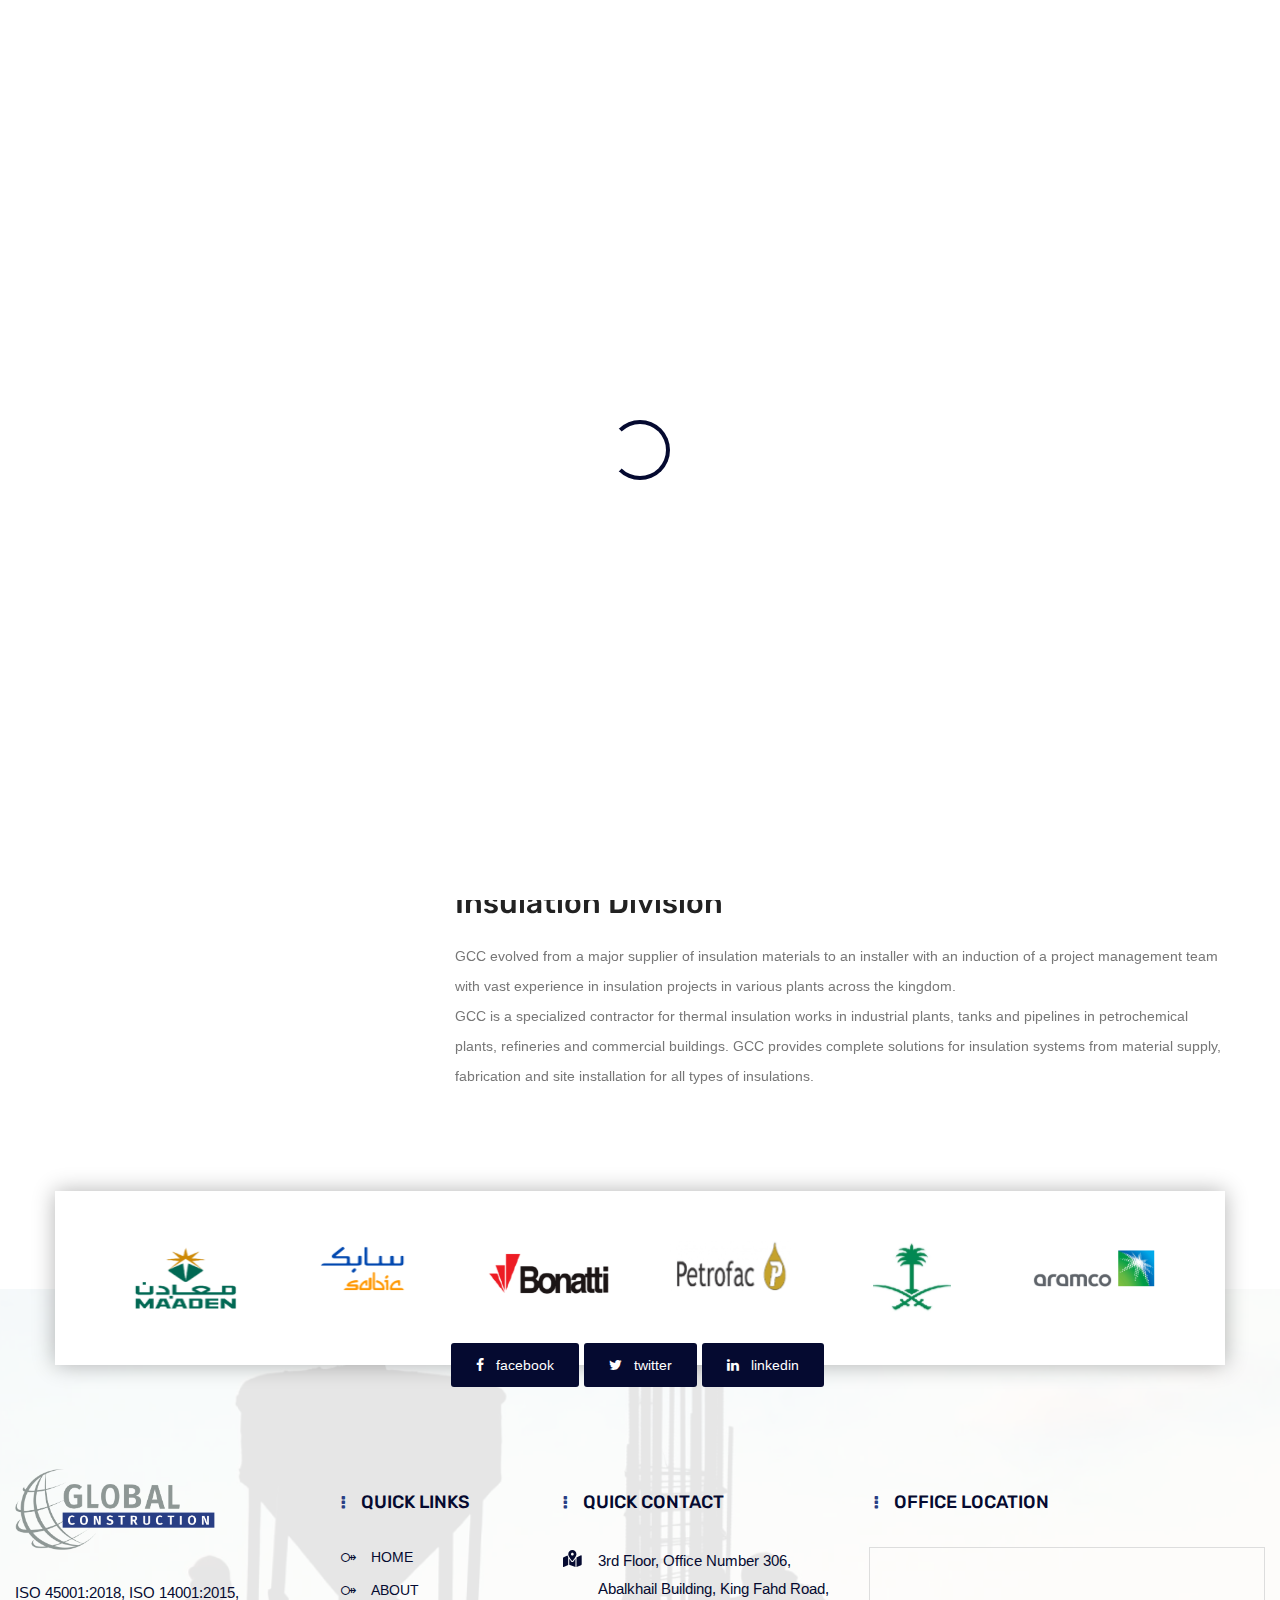
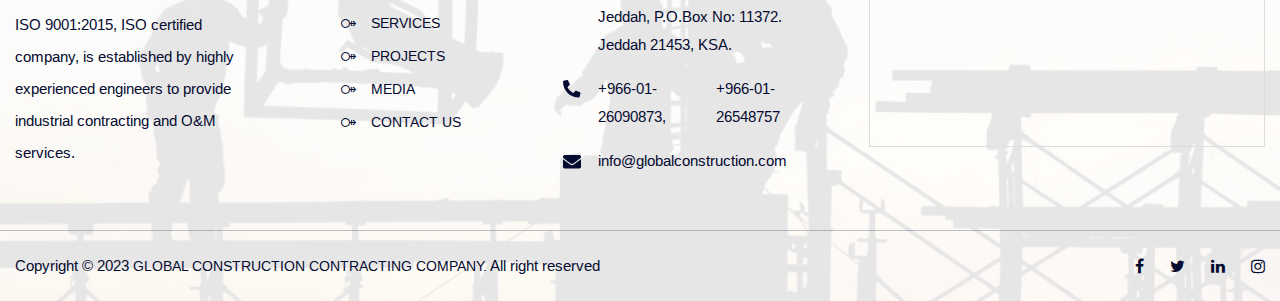
<file: insulation.html>
<!DOCTYPE html>
<html lang="en">

<head>
    <meta charset="utf-8">
    <meta http-equiv="X-UA-Compatible" content="IE=edge">
    <meta name="viewport" content="width=device-width, initial-scale=1.0, maximum-scale=1.0, user-scalable=0">
    <title>Global Construction</title>
    <link rel="shortcut icon" href="images/favicon.png" type="image/x-icon">
    <link rel="icon" href="images/favicon.png" type="image/x-icon">
    <link href="css/bootstrap.css" rel="stylesheet">
    <link href="css/aos.css" rel="stylesheet">
    <link href="css/style.css" rel="stylesheet">
</head>

<body>
    <!-- Preloader -->
    <div class="loader-mask">
        <div class="spinnerContainer">
            <div class="circle">
            </div>
        </div>
    </div>
    <!-- Preloader -->

    <div class="page-wrapper">

        <header class="main-header header-style-one">
            <div class="header-top">
                <div class="container-fluid">
                    <div class="inner-container clearfix">
                        <div class="top-left">
                            <ul class="contact-list clearfix">
                                <li><i class="fa fa-volume-control-phone"></i> <a href="tel:9660126090873">+966-01-26090873</a></li>
                                <li><i class="fa fa-envelope"></i><a href="mailto:info@globalconstruction.com"> info@globalconstruction.com</a></li>
                            </ul>
                        </div>
                        <div class="top-right">
                            <!--<div class="sign-in"><a href="#"><i class="fa fa-sign-in"></i>Sign In</a></div>-->
                            <ul class="social-icon-four clearfix">
                                <li><a href="#"><i class="fa fa-facebook-f"></i></a></li>
                                <li><a href="#"><i class="fa fa-twitter"></i></a></li>
                                <li><a href="#"><i class="fa fa-linkedin"></i></a></li>
                            </ul>
                        </div>
                    </div>
                </div>
            </div>
            <div class="">
                <div class="header-lower">
                    <div class="main-box">
                        <div class="logo-box">
                            <div class="logo">
                                <a href="index.html"><img src="images/logo.png" alt="" title=""></a>
                            </div>
                        </div>

                        <div class="nav-outer clearfix">

                            <nav class="main-menu navbar-expand-md ">
                                <div class="navbar-header">

                                    <button class="navbar-toggler" type="button" data-toggle="collapse" data-target="#navbarSupportedContent" aria-controls="navbarSupportedContent" aria-expanded="false" aria-label="Toggle navigation">
                                    <span class="icon flaticon-menu-button"></span>
                                </button>
                                </div>

                                <div class="collapse navbar-collapse clearfix" id="navbarSupportedContent">
                                    <ul class="navigation clearfix">
                                        <li><a href="index.html">Home</a></li>
                                        <li><a href="about.html">About</a></li>
                                        <li class="dropdown current"><a href="#">Services</a>
                                            <ul>
                                                <li><a href="waterproofing.html">Waterproofing Division</a></li>
                                                <li><a href="insulation.html">Insulation Division</a></li>
                                                <li><a href="fireproofing.html">Fireproofing Division</a></li>
                                                <li><a href="scaffolding.html">Scaffolding Division</a></li>
                                            </ul>
                                        </li>
                                        <li><a href="projects.html">Projects</a></li>
                                        <li><a href="gallery.html">Media</a></li>
                                        <li><a href="contact.html">Contact</a></li>

                                    </ul>

                                </div>
                            </nav>

                        </div>
                        <div class="logo-box1">
                            <div class="logo1">
                                <a href="index.html"><img src="images/2030.png" alt="" title=""></a>
                            </div>
                        </div>
                    </div>
                </div>
            </div>
        </header>


        <section class="inner-banner">
            <div class="page-title" style="background-image: url(images/background/inner.webp);">
                <div class="auto-container">
                    <div class="content-box">
                        <h2>Insulation Division</h2>
                        <ul class="breadcrump">
                            <li><a href="index.html">Home - </a></li>
                            <li>Services</li>
                        </ul>
                    </div>
                </div>
            </div>

        </section>


        <div class="service-inner-page">
            <div class="auto-container">
                <div class="row clearfix">
                   
                    <div class="sidebar-side col-lg-4 col-md-12 col-sm-12" data-aos="fade-right" data-aos-duration="3000">
                        <aside class="sidebar services-sidebar">
                        
                   
                            <div class="sidebar-widget sidebar-blog-category">
                                <ul class="service-cat">
                                    <li><a href="waterproofing.html">Waterproofing Division</a></li>
                                    <li class="active"><a href="insulation.html">Insulation Division</a></li>
                                    <li><a href="fireproofing.html">Fireproofing Division</a></li>
                                    <li><a href="scaffolding.html">Scaffolding Division</a></li>

                                </ul>
                            </div>
    
                           
                        </aside>
                    </div>
                    
       
                    <div class="content-side col-lg-8 col-md-12 col-sm-12" data-aos="fade-left" data-aos-duration="3000">
                        <div class="service-detail">
                            <div class="inner-box">
                                <div class="image-box">
                                    <div class="single-item-carousel owl-carousel owl-theme">
                                        <figure class="image"><img src="images/services/insulation/1.webp" alt="" /></figure>
                                        <figure class="image"><img src="images/services/insulation/2.webp" alt="" /></figure>
                                        <figure class="image"><img src="images/services/insulation/3.webp" alt="" /></figure>
                                        <figure class="image"><img src="images/services/insulation/4.webp" alt="" /></figure>
                                    </div>
                                </div>
                                <h2>Insulation Division</h2>
                                <div class="text">
                                    <p>GCC evolved from a major supplier of insulation materials to an installer with an induction of a project management team with vast experience in insulation projects in various plants across the kingdom.
                                       <br>GCC is a specialized contractor for thermal insulation works in industrial plants, tanks and pipelines in petrochemical plants, refineries and commercial buildings. GCC provides complete solutions for insulation systems from material supply, fabrication and site installation for all types of insulations.</p>
                                    
                                </div>
                            </div>
                            
                     
                        </div>
                    </div>
                </div>
            </div>
        </div>


        <section class="clients-section">
            <div class="inner-container">
                <div class="sponsors-outer">

                    <ul class="sponsors-carousel owl-carousel owl-theme">
                        <li class="slide-item">
                            <figure class="image-box">
                                <a href="#"><img src="images/clients/1.svg" alt=""></a>
                            </figure>
                        </li>
                        <li class="slide-item">
                            <figure class="image-box">
                                <a href="#"><img src="images/clients/2.svg" alt=""></a>
                            </figure>
                        </li>
                        <li class="slide-item">
                            <figure class="image-box">
                                <a href="#"><img src="images/clients/3.svg" alt=""></a>
                            </figure>
                        </li>
                        <li class="slide-item">
                            <figure class="image-box">
                                <a href="#"><img src="images/clients/4.svg" alt=""></a>
                            </figure>
                        </li>
                        <li class="slide-item">
                            <figure class="image-box">
                                <a href="#"><img src="images/clients/5.svg" alt=""></a>
                            </figure>
                        </li>
                        <li class="slide-item">
                            <figure class="image-box">
                                <a href="#"><img src="images/clients/6.svg" alt=""></a>
                            </figure>
                        </li>
                        <li class="slide-item">
                            <figure class="image-box">
                                <a href="#"><img src="images/clients/1.svg" alt=""></a>
                            </figure>
                        </li>
                        <li class="slide-item">
                            <figure class="image-box">
                                <a href="#"><img src="images/clients/2.svg" alt=""></a>
                            </figure>
                        </li>
                        <li class="slide-item">
                            <figure class="image-box">
                                <a href="#"><img src="images/clients/3.svg" alt=""></a>
                            </figure>
                        </li>
                        <li class="slide-item">
                            <figure class="image-box">
                                <a href="#"><img src="images/clients/4.svg" alt=""></a>
                            </figure>
                        </li>
                        <li class="slide-item">
                            <figure class="image-box">
                                <a href="#"><img src="images/clients/5.svg" alt=""></a>
                            </figure>
                        </li>
                        <li class="slide-item">
                            <figure class="image-box">
                                <a href="#"><img src="images/clients/6.svg" alt=""></a>
                            </figure>
                        </li>
                    </ul>
                </div>
            </div>
            <div class="row">
                <div class="col-md-12">
                    <ul class="section-social-net__list list-inline">
                        <li class="section-social-net__item"><a class="section-social-net__link" href="#"><i class="fa fa-facebook" aria-hidden="true"></i> facebook</a></li>
                        <li class="section-social-net__item"><a class="section-social-net__link" href="#"><i class="fa fa-twitter" aria-hidden="true"></i> twitter</a></li>
                        <li class="section-social-net__item"><a class="section-social-net__link" href="#"><i class="fa fa-linkedin" aria-hidden="true"></i> linkedin</a></li>
                    </ul>
                </div>
            </div>
        </section>



        <footer class="main-footer" style="background-image: url(images/background/footer.webp);">
            <div class="auto-container">

                <div class="widgets-section">
                    <div class="row">

                        <div class="big-column col-xl-5 col-lg-12 col-md-12 col-sm-12">
                            <div class="row">

                                <div class="footer-column col-xl-7 col-lg-6 col-md-6 col-sm-12">
                                    <div class="footer-widget about-widget">
                                        <div class="footer-logo">
                                            <figure>
                                                <a href="index.html"><img src="images/logo.png" alt=""></a>
                                            </figure>
                                        </div>
                                        <div class="widget-content">
                                            <div class="text">ISO 45001:2018, ISO 14001:2015, ISO 9001:2015, ISO certified company, is established by highly experienced engineers to provide industrial contracting and O&M services.</div>
                                        </div>
                                    </div>
                                </div>


                                <div class="footer-column col-xl-5 col-lg-6 col-md-6 col-sm-12">
                                    <div class="footer-widget links-widget">
                                        <h2 class="widget-title">QUICK LINKS</h2>
                                        <div class="widget-content">
                                            <ul class="list list-links">
                                                <li><a href="index.html">HOME</a></li>
                                                <li><a href="about.html">ABOUT</a></li>
                                                <li><a href="waterproofing.html">SERVICES</a></li>
                                                <li><a href="projects.html">PROJECTS</a></li>
                                                <li><a href="gallery.html">MEDIA</a></li>
                                                <li><a href="contact.html">CONTACT US</a></li>
                                            </ul>
                                        </div>
                                    </div>
                                </div>
                            </div>
                        </div>


                        <div class="big-column col-xl-7 col-lg-12 col-md-12 col-sm-12">
                            <div class="row clearfix">
                                <div class="footer-column col-xl-5 col-lg-6 col-md-6 col-sm-12">
                                    <div class="footer-widget links-widget">
                                        <h2 class="widget-title">QUICK CONTACT</h2>
                                        <div class="widget-content">
                                            <ul class="list list-contact">
                                                <li class="address-link"><a href="#">3rd Floor, Office Number 306, Abalkhail Building, King Fahd Road, Jeddah, P.O.Box No: 11372. Jeddah 21453, KSA.</a></li>
                                                <li class="phone-link"><a href="tel:9660126090873">+966-01-26090873, </a><a href="9660126548757"> +966-01-26548757</a></li>
                                                <li class="mail-link"><a href="mailto:info@globalconstruction.com">info@globalconstruction.com</a></li>
                                            </ul>
                                        </div>
                                    </div>
                                </div>
                                <div class="footer-column col-xl-7 col-lg-6 col-md-6 col-sm-12">
                                    <div class="footer-widget links-widget">
                                        <h2 class="widget-title">OFFICE LOCATION</h2>
                                        <iframe src="https://www.google.com/maps/embed?pb=!1m18!1m12!1m3!1d3710.767592353276!2d39.185257512029764!3d21.555940980146264!2m3!1f0!2f0!3f0!3m2!1i1024!2i768!4f13.1!3m3!1m2!1s0x15c3d095ba383e05%3A0xa94b264e0002fb4c!2sKing%20Fahd%20Br%20Rd%2C%20Jeddah%20Saudi%20Arabia!5e0!3m2!1sen!2sin!4v1693828009346!5m2!1sen!2sin"
                                            width="100%" height="200" style="border: 1px solid #ddd;" allowfullscreen="" loading="lazy" referrerpolicy="no-referrer-when-downgrade"></iframe>
                                    </div>
                                </div>

                            </div>
                        </div>
                    </div>
                </div>
            </div>


            <div class="footer-bottom">
                <div class="auto-container">
                    <div class="inner-container clearfix">
                        <div class="social-links">
                            <ul class="social-icon-two">
                                <li><a href="#"><i class="fa fa-facebook"></i></a></li>
                                <li><a href="#"><i class="fa fa-twitter"></i></a></li>
                                <li><a href="#"><i class="fa fa-linkedin"></i></a></li>
                                <li><a href="#"><i class="fa fa-instagram"></i></a></li>
                            </ul>
                        </div>

                        <div class="copyright-text">
                            <p>Copyright © 2023 <a href="#">GLOBAL CONSTRUCTION CONTRACTING COMPANY.</a> All right reserved</p>
                        </div>
                    </div>
                </div>
            </div>
        </footer>


        </div>


        <div class="scroll-to-top scroll-to-target" data-target="html"><img src="images/icons/arrow.svg" alt=""></div>
        <script src="js/jquery.js"></script>
        <script src="js/popper.min.js"></script>
        <script src="js/bootstrap.min.js"></script>
        <script src="js/owl.js"></script>
        <script src="js/script.js"></script>
        <script src="js/aos.js"></script>
        <script>
            AOS.init({
                disable: 'mobile'
            });
        </script>
        <script>
            $(function() {
                setTimeout(function() {
                    // $('.loader-mask').delay(350).fadeOut('slow')
                    $(".loader-mask").hide();
                }, 2000)

            })
        </script>

</body>

</html>
</file>
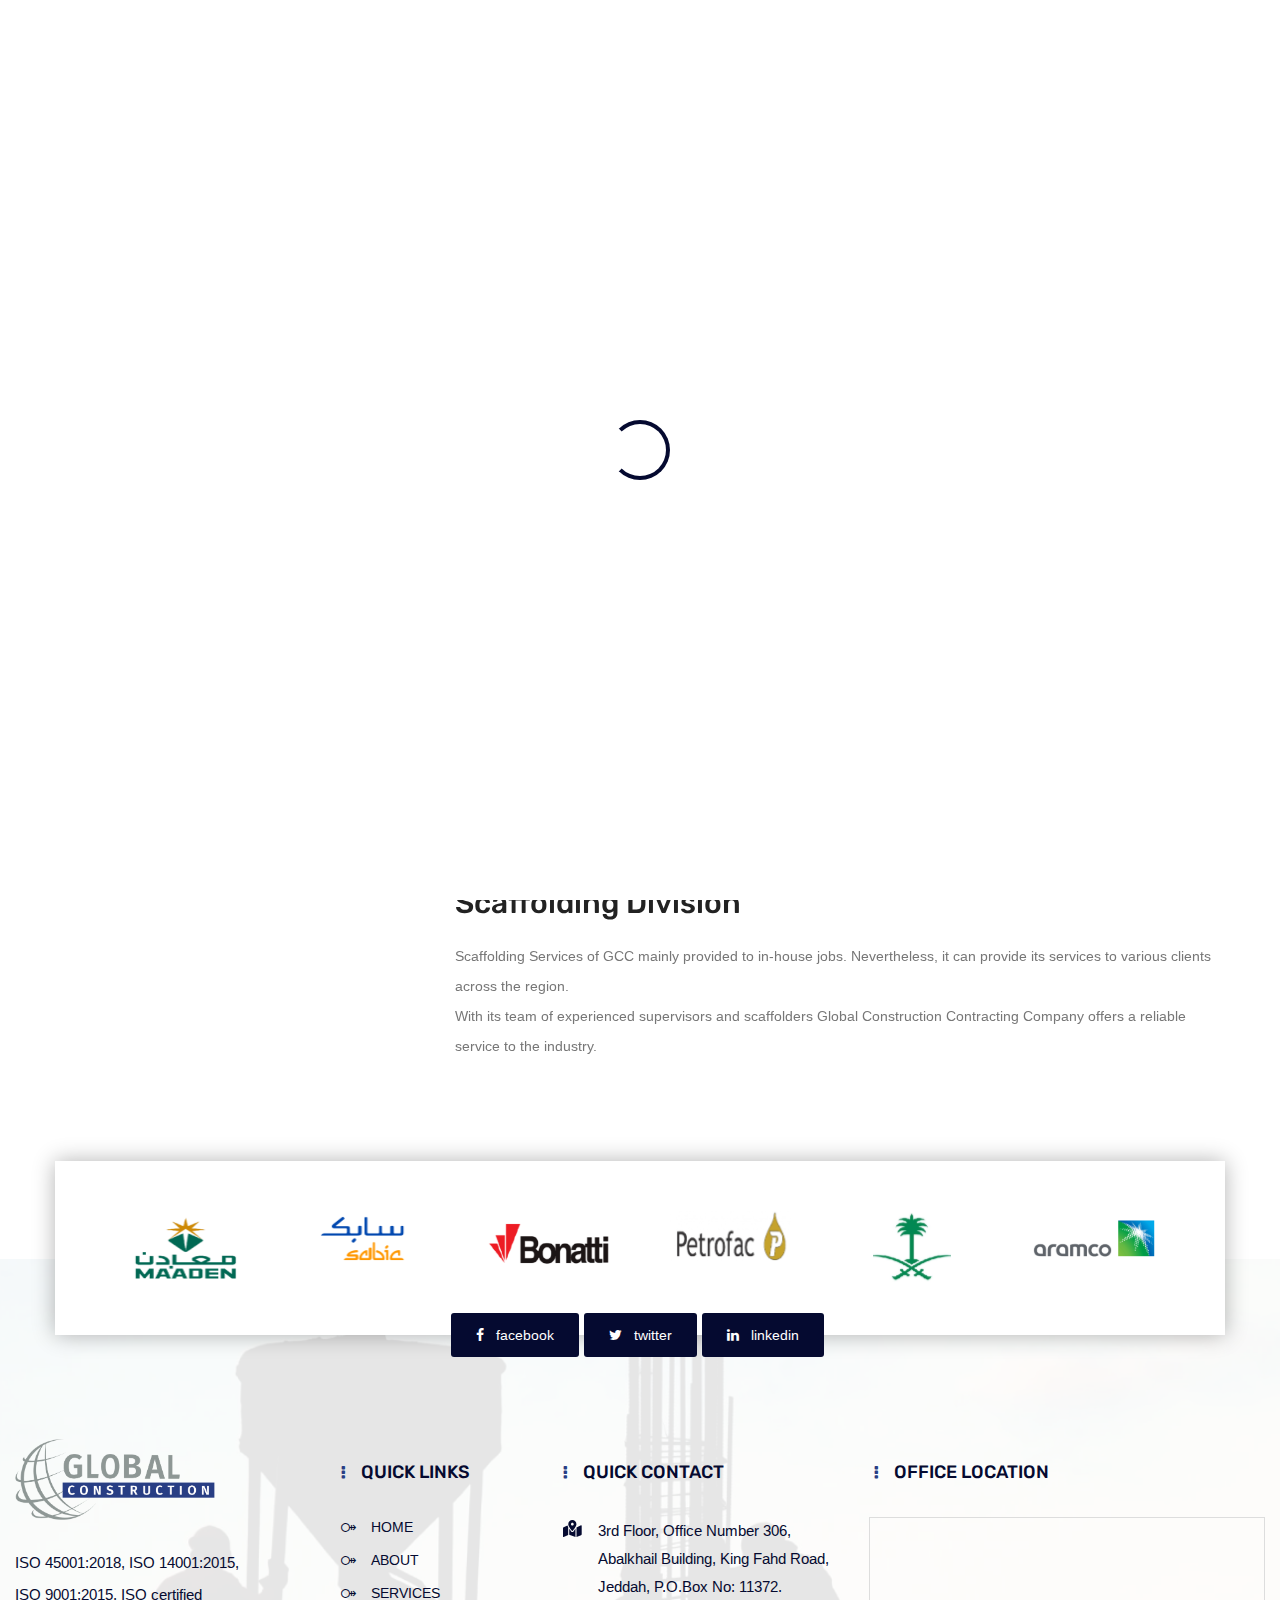
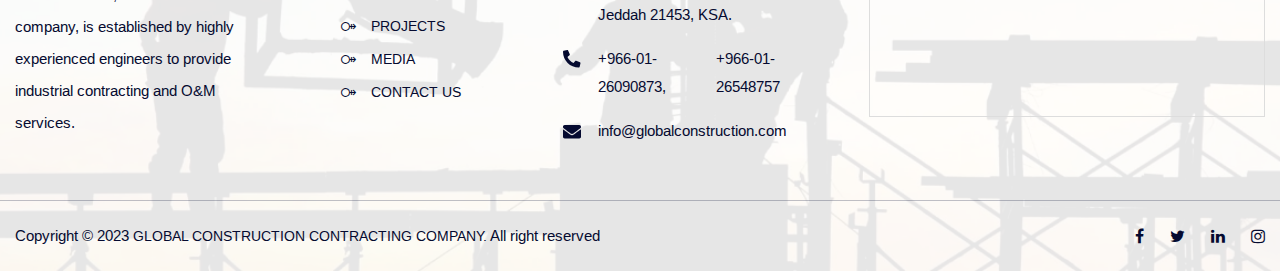
<file: scaffolding.html>
<!DOCTYPE html>
<html lang="en">

<head>
    <meta charset="utf-8">
    <meta http-equiv="X-UA-Compatible" content="IE=edge">
    <meta name="viewport" content="width=device-width, initial-scale=1.0, maximum-scale=1.0, user-scalable=0">
    <title>Global Construction</title>
    <link rel="shortcut icon" href="images/favicon.png" type="image/x-icon">
    <link rel="icon" href="images/favicon.png" type="image/x-icon">
    <link href="css/bootstrap.css" rel="stylesheet">
    <link href="css/aos.css" rel="stylesheet">
    <link href="css/style.css" rel="stylesheet">
</head>

<body>
    <!-- Preloader -->
    <div class="loader-mask">
        <div class="spinnerContainer">
            <div class="circle">
            </div>
        </div>
    </div>
    <!-- Preloader -->

    <div class="page-wrapper">

        <header class="main-header header-style-one">
            <div class="header-top">
                <div class="container-fluid">
                    <div class="inner-container clearfix">
                        <div class="top-left">
                            <ul class="contact-list clearfix">
                                <li><i class="fa fa-volume-control-phone"></i> <a href="tel:9660126090873">+966-01-26090873</a></li>
                                <li><i class="fa fa-envelope"></i><a href="mailto:info@globalconstruction.com"> info@globalconstruction.com</a></li>
                            </ul>
                        </div>
                        <div class="top-right">
                            <!--<div class="sign-in"><a href="#"><i class="fa fa-sign-in"></i>Sign In</a></div>-->
                            <ul class="social-icon-four clearfix">
                                <li><a href="#"><i class="fa fa-facebook-f"></i></a></li>
                                <li><a href="#"><i class="fa fa-twitter"></i></a></li>
                                <li><a href="#"><i class="fa fa-linkedin"></i></a></li>
                            </ul>
                        </div>
                    </div>
                </div>
            </div>
            <div class="">
                <div class="header-lower">
                    <div class="main-box">
                        <div class="logo-box">
                            <div class="logo">
                                <a href="index.html"><img src="images/logo.png" alt="" title=""></a>
                            </div>
                        </div>

                        <div class="nav-outer clearfix">

                            <nav class="main-menu navbar-expand-md ">
                                <div class="navbar-header">

                                    <button class="navbar-toggler" type="button" data-toggle="collapse" data-target="#navbarSupportedContent" aria-controls="navbarSupportedContent" aria-expanded="false" aria-label="Toggle navigation">
                                    <span class="icon flaticon-menu-button"></span>
                                </button>
                                </div>

                                <div class="collapse navbar-collapse clearfix" id="navbarSupportedContent">
                                    <ul class="navigation clearfix">
                                        <li><a href="index.html">Home</a></li>
                                        <li><a href="about.html">About</a></li>
                                        <li class="dropdown current"><a href="#">Services</a>
                                            <ul>
                                                <li><a href="waterproofing.html">Waterproofing Division</a></li>
                                                <li><a href="insulation.html">Insulation Division</a></li>
                                                <li><a href="fireproofing.html">Fireproofing Division</a></li>
                                                <li><a href="scaffolding.html">Scaffolding Division</a></li>
                                            </ul>
                                        </li>
                                        <li><a href="projects.html">Projects</a></li>
                                        <li><a href="gallery.html">Media</a></li>
                                        <li><a href="contact.html">Contact</a></li>

                                    </ul>

                                </div>
                            </nav>

                        </div>
                        <div class="logo-box1">
                            <div class="logo1">
                                <a href="index.html"><img src="images/2030.png" alt="" title=""></a>
                            </div>
                        </div>
                    </div>
                </div>
            </div>
        </header>


        <section class="inner-banner">
            <div class="page-title" style="background-image: url(images/background/inner.webp);">
                <div class="auto-container">
                    <div class="content-box">
                        <h2>Scaffolding Division</h2>
                        <ul class="breadcrump">
                            <li><a href="index.html">Home - </a></li>
                            <li>Services</li>
                        </ul>
                    </div>
                </div>
            </div>

        </section>


        <div class="service-inner-page">
            <div class="auto-container">
                <div class="row clearfix">
                   
                    <div class="sidebar-side col-lg-4 col-md-12 col-sm-12" data-aos="fade-right" data-aos-duration="3000">
                        <aside class="sidebar services-sidebar">
                        
                   
                            <div class="sidebar-widget sidebar-blog-category">
                                <ul class="service-cat">
                                    <li><a href="waterproofing.html">Waterproofing Division</a></li>
                                    <li><a href="insulation.html">Insulation Division</a></li>
                                    <li><a href="fireproofing.html">Fireproofing Division</a></li>
                                    <li class="active"><a href="scaffolding.html">Scaffolding Division</a></li>

                                </ul>
                            </div>
    
                           
                        </aside>
                    </div>
                    
       
                    <div class="content-side col-lg-8 col-md-12 col-sm-12" data-aos="fade-left" data-aos-duration="3000">
                        <div class="service-detail">
                            <div class="inner-box">
                                <div class="image-box">
                                    <div class="single-item-carousel owl-carousel owl-theme">
                                        <figure class="image"><img src="images/services/scaffolding/1.webp" alt="" /></figure>
                                        <figure class="image"><img src="images/services/scaffolding/2.webp" alt="" /></figure>
                                        <figure class="image"><img src="images/services/scaffolding/3.webp" alt="" /></figure>
                                    </div>
                                </div>
                                <h2>Scaffolding Division</h2>
                                <div class="text">
                                    <p>Scaffolding Services of GCC mainly provided to in-house jobs. Nevertheless, it can provide its services to various clients across the region. 
                                       <br>With its team of experienced supervisors and scaffolders Global Construction Contracting Company offers a reliable service to the industry.</p>
                                    
                                </div>
                            </div>
                            
                     
                        </div>
                    </div>
                </div>
            </div>
        </div>


        <section class="clients-section">
            <div class="inner-container">
                <div class="sponsors-outer">

                    <ul class="sponsors-carousel owl-carousel owl-theme">
                        <li class="slide-item">
                            <figure class="image-box">
                                <a href="#"><img src="images/clients/1.svg" alt=""></a>
                            </figure>
                        </li>
                        <li class="slide-item">
                            <figure class="image-box">
                                <a href="#"><img src="images/clients/2.svg" alt=""></a>
                            </figure>
                        </li>
                        <li class="slide-item">
                            <figure class="image-box">
                                <a href="#"><img src="images/clients/3.svg" alt=""></a>
                            </figure>
                        </li>
                        <li class="slide-item">
                            <figure class="image-box">
                                <a href="#"><img src="images/clients/4.svg" alt=""></a>
                            </figure>
                        </li>
                        <li class="slide-item">
                            <figure class="image-box">
                                <a href="#"><img src="images/clients/5.svg" alt=""></a>
                            </figure>
                        </li>
                        <li class="slide-item">
                            <figure class="image-box">
                                <a href="#"><img src="images/clients/6.svg" alt=""></a>
                            </figure>
                        </li>
                        <li class="slide-item">
                            <figure class="image-box">
                                <a href="#"><img src="images/clients/1.svg" alt=""></a>
                            </figure>
                        </li>
                        <li class="slide-item">
                            <figure class="image-box">
                                <a href="#"><img src="images/clients/2.svg" alt=""></a>
                            </figure>
                        </li>
                        <li class="slide-item">
                            <figure class="image-box">
                                <a href="#"><img src="images/clients/3.svg" alt=""></a>
                            </figure>
                        </li>
                        <li class="slide-item">
                            <figure class="image-box">
                                <a href="#"><img src="images/clients/4.svg" alt=""></a>
                            </figure>
                        </li>
                        <li class="slide-item">
                            <figure class="image-box">
                                <a href="#"><img src="images/clients/5.svg" alt=""></a>
                            </figure>
                        </li>
                        <li class="slide-item">
                            <figure class="image-box">
                                <a href="#"><img src="images/clients/6.svg" alt=""></a>
                            </figure>
                        </li>
                    </ul>
                </div>
            </div>
            <div class="row">
                <div class="col-md-12">
                    <ul class="section-social-net__list list-inline">
                        <li class="section-social-net__item"><a class="section-social-net__link" href="#"><i class="fa fa-facebook" aria-hidden="true"></i> facebook</a></li>
                        <li class="section-social-net__item"><a class="section-social-net__link" href="#"><i class="fa fa-twitter" aria-hidden="true"></i> twitter</a></li>
                        <li class="section-social-net__item"><a class="section-social-net__link" href="#"><i class="fa fa-linkedin" aria-hidden="true"></i> linkedin</a></li>
                    </ul>
                </div>
            </div>
        </section>



        <footer class="main-footer" style="background-image: url(images/background/footer.webp);">
            <div class="auto-container">

                <div class="widgets-section">
                    <div class="row">

                        <div class="big-column col-xl-5 col-lg-12 col-md-12 col-sm-12">
                            <div class="row">

                                <div class="footer-column col-xl-7 col-lg-6 col-md-6 col-sm-12">
                                    <div class="footer-widget about-widget">
                                        <div class="footer-logo">
                                            <figure>
                                                <a href="index.html"><img src="images/logo.png" alt=""></a>
                                            </figure>
                                        </div>
                                        <div class="widget-content">
                                            <div class="text">ISO 45001:2018, ISO 14001:2015, ISO 9001:2015, ISO certified company, is established by highly experienced engineers to provide industrial contracting and O&M services.</div>
                                        </div>
                                    </div>
                                </div>


                                <div class="footer-column col-xl-5 col-lg-6 col-md-6 col-sm-12">
                                    <div class="footer-widget links-widget">
                                        <h2 class="widget-title">QUICK LINKS</h2>
                                        <div class="widget-content">
                                            <ul class="list list-links">
                                                <li><a href="index.html">HOME</a></li>
                                                <li><a href="about.html">ABOUT</a></li>
                                                <li><a href="waterproofing.html">SERVICES</a></li>
                                                <li><a href="projects.html">PROJECTS</a></li>
                                                <li><a href="gallery.html">MEDIA</a></li>
                                                <li><a href="contact.html">CONTACT US</a></li>
                                            </ul>
                                        </div>
                                    </div>
                                </div>
                            </div>
                        </div>


                        <div class="big-column col-xl-7 col-lg-12 col-md-12 col-sm-12">
                            <div class="row clearfix">
                                <div class="footer-column col-xl-5 col-lg-6 col-md-6 col-sm-12">
                                    <div class="footer-widget links-widget">
                                        <h2 class="widget-title">QUICK CONTACT</h2>
                                        <div class="widget-content">
                                            <ul class="list list-contact">
                                                <li class="address-link"><a href="#">3rd Floor, Office Number 306, Abalkhail Building, King Fahd Road, Jeddah, P.O.Box No: 11372. Jeddah 21453, KSA.</a></li>
                                                <li class="phone-link"><a href="tel:9660126090873">+966-01-26090873, </a><a href="9660126548757"> +966-01-26548757</a></li>
                                                <li class="mail-link"><a href="mailto:info@globalconstruction.com">info@globalconstruction.com</a></li>
                                            </ul>
                                        </div>
                                    </div>
                                </div>
                                <div class="footer-column col-xl-7 col-lg-6 col-md-6 col-sm-12">
                                    <div class="footer-widget links-widget">
                                        <h2 class="widget-title">OFFICE LOCATION</h2>
                                        <iframe src="https://www.google.com/maps/embed?pb=!1m18!1m12!1m3!1d3710.767592353276!2d39.185257512029764!3d21.555940980146264!2m3!1f0!2f0!3f0!3m2!1i1024!2i768!4f13.1!3m3!1m2!1s0x15c3d095ba383e05%3A0xa94b264e0002fb4c!2sKing%20Fahd%20Br%20Rd%2C%20Jeddah%20Saudi%20Arabia!5e0!3m2!1sen!2sin!4v1693828009346!5m2!1sen!2sin"
                                            width="100%" height="200" style="border: 1px solid #ddd;" allowfullscreen="" loading="lazy" referrerpolicy="no-referrer-when-downgrade"></iframe>
                                    </div>
                                </div>

                            </div>
                        </div>
                    </div>
                </div>
            </div>


            <div class="footer-bottom">
                <div class="auto-container">
                    <div class="inner-container clearfix">
                        <div class="social-links">
                            <ul class="social-icon-two">
                                <li><a href="#"><i class="fa fa-facebook"></i></a></li>
                                <li><a href="#"><i class="fa fa-twitter"></i></a></li>
                                <li><a href="#"><i class="fa fa-linkedin"></i></a></li>
                                <li><a href="#"><i class="fa fa-instagram"></i></a></li>
                            </ul>
                        </div>

                        <div class="copyright-text">
                            <p>Copyright © 2023 <a href="#">GLOBAL CONSTRUCTION CONTRACTING COMPANY.</a> All right reserved</p>
                        </div>
                    </div>
                </div>
            </div>
        </footer>


        </div>


        <div class="scroll-to-top scroll-to-target" data-target="html"><img src="images/icons/arrow.svg" alt=""></div>
        <script src="js/jquery.js"></script>
        <script src="js/popper.min.js"></script>
        <script src="js/bootstrap.min.js"></script>
        <script src="js/owl.js"></script>
        <script src="js/script.js"></script>
        <script src="js/aos.js"></script>
        <script>
            AOS.init({
                disable: 'mobile'
            });
        </script>
        <script>
            $(function() {
                setTimeout(function() {
                    // $('.loader-mask').delay(350).fadeOut('slow')
                    $(".loader-mask").hide();
                }, 2000)

            })
        </script>

</body>

</html>
</file>
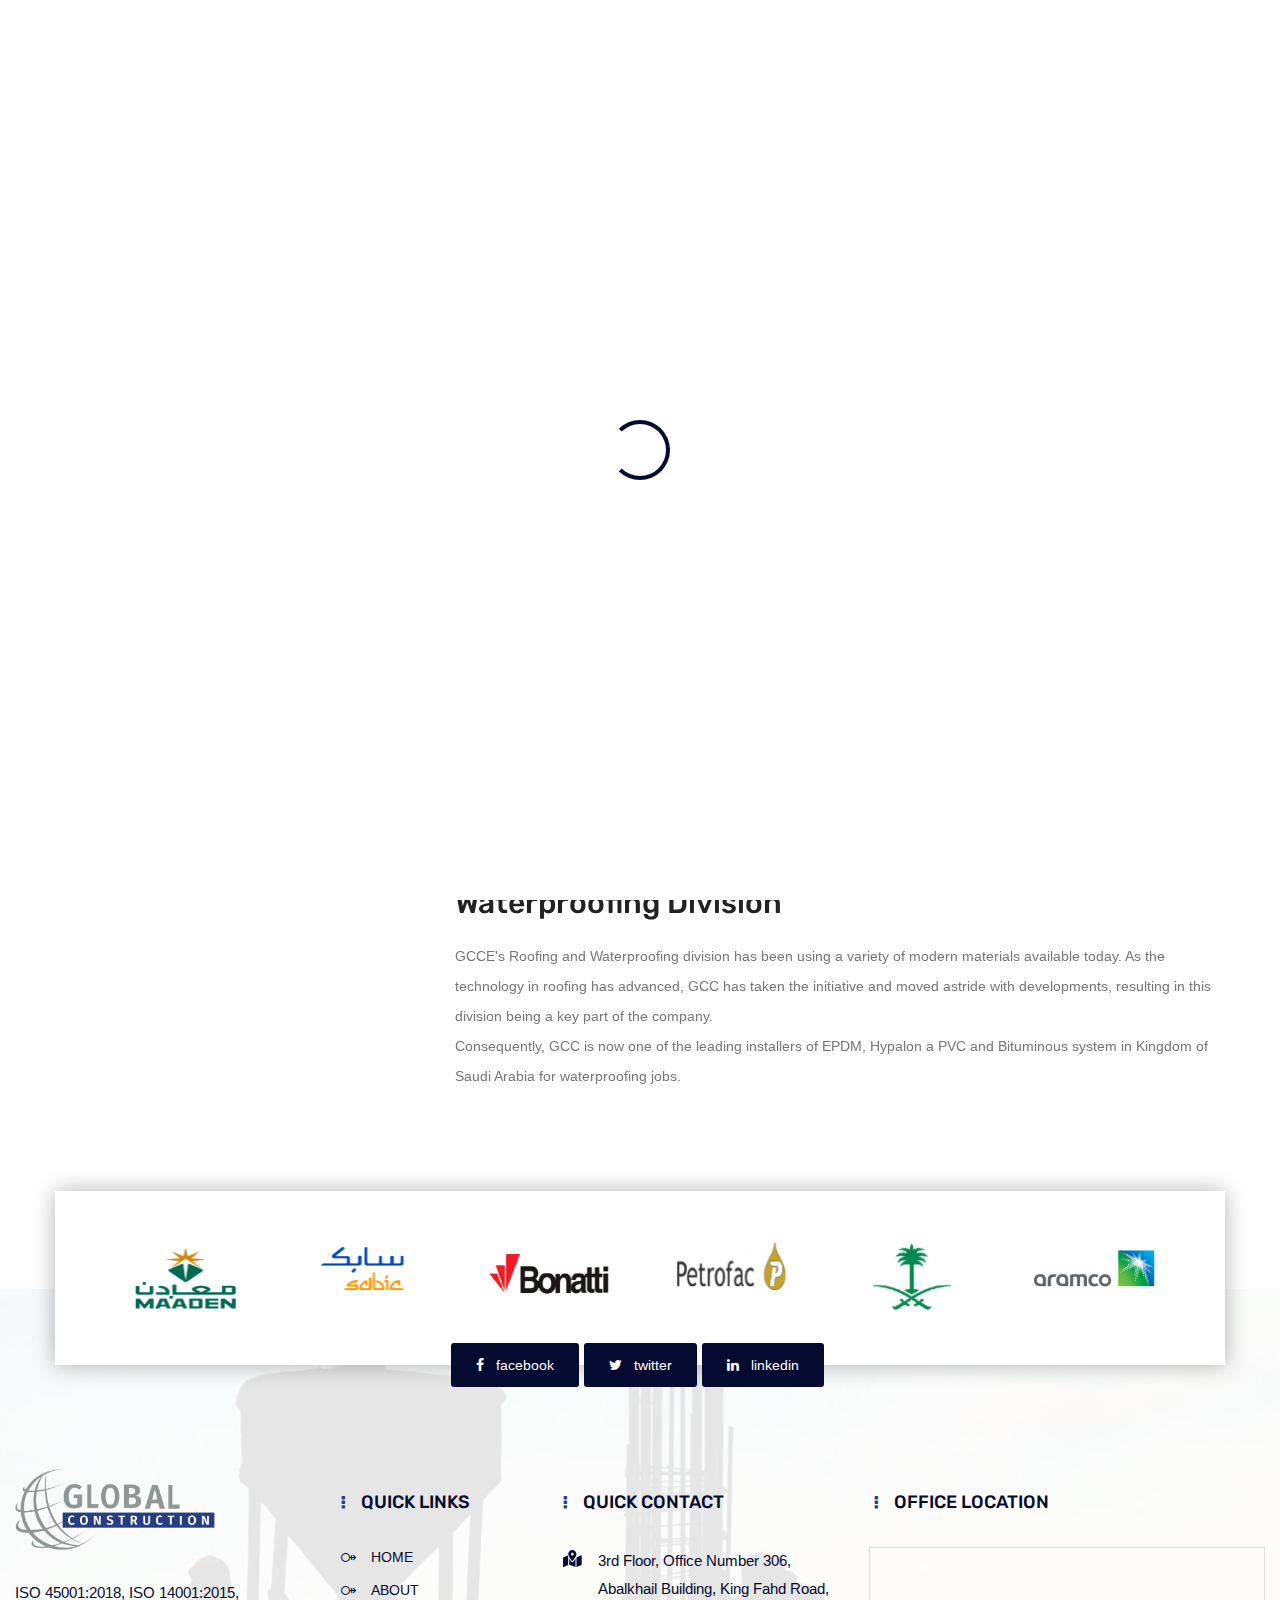
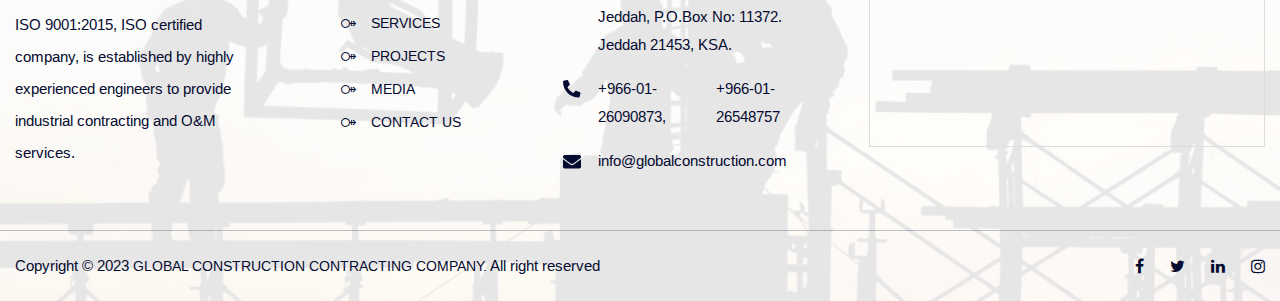
<file: waterproofing.html>
<!DOCTYPE html>
<html lang="en">

<head>
    <meta charset="utf-8">
    <meta http-equiv="X-UA-Compatible" content="IE=edge">
    <meta name="viewport" content="width=device-width, initial-scale=1.0, maximum-scale=1.0, user-scalable=0">
    <title>Global Construction</title>
    <link rel="shortcut icon" href="images/favicon.png" type="image/x-icon">
    <link rel="icon" href="images/favicon.png" type="image/x-icon">
    <link href="css/bootstrap.css" rel="stylesheet">
    <link href="css/aos.css" rel="stylesheet">
    <link href="css/style.css" rel="stylesheet">
</head>

<body>
    <!-- Preloader -->
    <div class="loader-mask">
        <div class="spinnerContainer">
            <div class="circle">
            </div>
        </div>
    </div>
    <!-- Preloader -->

    <div class="page-wrapper">

        <header class="main-header header-style-one">
            <div class="header-top">
                <div class="container-fluid">
                    <div class="inner-container clearfix">
                        <div class="top-left">
                            <ul class="contact-list clearfix">
                                <li><i class="fa fa-volume-control-phone"></i> <a href="tel:9660126090873">+966-01-26090873</a></li>
                                <li><i class="fa fa-envelope"></i><a href="mailto:info@globalconstruction.com"> info@globalconstruction.com</a></li>
                            </ul>
                        </div>
                        <div class="top-right">
                            <!--<div class="sign-in"><a href="#"><i class="fa fa-sign-in"></i>Sign In</a></div>-->
                            <ul class="social-icon-four clearfix">
                                <li><a href="#"><i class="fa fa-facebook-f"></i></a></li>
                                <li><a href="#"><i class="fa fa-twitter"></i></a></li>
                                <li><a href="#"><i class="fa fa-linkedin"></i></a></li>
                            </ul>
                        </div>
                    </div>
                </div>
            </div>
            <div class="">
                <div class="header-lower">
                    <div class="main-box">
                        <div class="logo-box">
                            <div class="logo">
                                <a href="index.html"><img src="images/logo.png" alt="" title=""></a>
                            </div>
                        </div>

                        <div class="nav-outer clearfix">

                            <nav class="main-menu navbar-expand-md ">
                                <div class="navbar-header">

                                    <button class="navbar-toggler" type="button" data-toggle="collapse" data-target="#navbarSupportedContent" aria-controls="navbarSupportedContent" aria-expanded="false" aria-label="Toggle navigation">
                                    <span class="icon flaticon-menu-button"></span>
                                </button>
                                </div>

                                <div class="collapse navbar-collapse clearfix" id="navbarSupportedContent">
                                    <ul class="navigation clearfix">
                                        <li><a href="index.html">Home</a></li>
                                        <li><a href="about.html">About</a></li>
                                        <li class="dropdown current"><a href="#">Services</a>
                                            <ul>
                                                <li><a href="waterproofing.html">Waterproofing Division</a></li>
                                                <li><a href="insulation.html">Insulation Division</a></li>
                                                <li><a href="fireproofing.html">Fireproofing Division</a></li>
                                                <li><a href="scaffolding.html">Scaffolding Division</a></li>
                                            </ul>
                                        </li>
                                        <li><a href="projects.html">Projects</a></li>
                                        <li><a href="gallery.html">Media</a></li>
                                        <li><a href="contact.html">Contact</a></li>

                                    </ul>

                                </div>
                            </nav>

                        </div>
                        <div class="logo-box1">
                            <div class="logo1">
                                <a href="index.html"><img src="images/2030.png" alt="" title=""></a>
                            </div>
                        </div>
                    </div>
                </div>
            </div>
        </header>


        <section class="inner-banner">
            <div class="page-title" style="background-image: url(images/background/inner.webp);">
                <div class="auto-container">
                    <div class="content-box">
                        <h2>Waterproofing Division</h2>
                        <ul class="breadcrump">
                            <li><a href="index.html">Home - </a></li>
                            <li>Services</li>
                        </ul>
                    </div>
                </div>
            </div>

        </section>


        <div class="service-inner-page">
            <div class="auto-container">
                <div class="row clearfix">
                   
                    <div class="sidebar-side col-lg-4 col-md-12 col-sm-12" data-aos="fade-right" data-aos-duration="3000">
                        <aside class="sidebar services-sidebar">
                        
                   
                            <div class="sidebar-widget sidebar-blog-category">
                                <ul class="service-cat">
                                    <li class="active"><a href="waterproofing.html">Waterproofing Division</a></li>
                                    <li><a href="insulation.html">Insulation Division</a></li>
                                    <li><a href="fireproofing.html">Fireproofing Division</a></li>
                                    <li><a href="scaffolding.html">Scaffolding Division</a></li>

                                </ul>
                            </div>
    
                           
                        </aside>
                    </div>
                    
       
                    <div class="content-side col-lg-8 col-md-12 col-sm-12" data-aos="fade-left" data-aos-duration="3000">
                        <div class="service-detail">
                            <div class="inner-box">
                                <div class="image-box">
                                    <div class="single-item-carousel owl-carousel owl-theme">
                                        <figure class="image"><img src="images/services/water/1.webp" alt="" /></figure>
                                        <figure class="image"><img src="images/services/water/2.webp" alt="" /></figure>
                                        <figure class="image"><img src="images/services/water/3.webp" alt="" /></figure>
                                        <figure class="image"><img src="images/services/water/4.webp" alt="" /></figure>
                                    </div>
                                </div>
                                <h2>Waterproofing Division</h2>
                                <div class="text">
                                    <p>GCCE's Roofing and Waterproofing division has been using a variety of modern materials available today. As the technology in roofing has advanced, GCC has taken the initiative and moved astride with developments, resulting in this division being a key part of the company.
                                       <br>Consequently, GCC is now one of the leading installers of EPDM, Hypalon a PVC and Bituminous system in Kingdom of Saudi Arabia for waterproofing jobs.</p>
                                    
                                </div>
                            </div>
                            
                     
                        </div>
                    </div>
                </div>
            </div>
        </div>


        <section class="clients-section">
            <div class="inner-container">
                <div class="sponsors-outer">

                    <ul class="sponsors-carousel owl-carousel owl-theme">
                        <li class="slide-item">
                            <figure class="image-box">
                                <a href="#"><img src="images/clients/1.svg" alt=""></a>
                            </figure>
                        </li>
                        <li class="slide-item">
                            <figure class="image-box">
                                <a href="#"><img src="images/clients/2.svg" alt=""></a>
                            </figure>
                        </li>
                        <li class="slide-item">
                            <figure class="image-box">
                                <a href="#"><img src="images/clients/3.svg" alt=""></a>
                            </figure>
                        </li>
                        <li class="slide-item">
                            <figure class="image-box">
                                <a href="#"><img src="images/clients/4.svg" alt=""></a>
                            </figure>
                        </li>
                        <li class="slide-item">
                            <figure class="image-box">
                                <a href="#"><img src="images/clients/5.svg" alt=""></a>
                            </figure>
                        </li>
                        <li class="slide-item">
                            <figure class="image-box">
                                <a href="#"><img src="images/clients/6.svg" alt=""></a>
                            </figure>
                        </li>
                        <li class="slide-item">
                            <figure class="image-box">
                                <a href="#"><img src="images/clients/1.svg" alt=""></a>
                            </figure>
                        </li>
                        <li class="slide-item">
                            <figure class="image-box">
                                <a href="#"><img src="images/clients/2.svg" alt=""></a>
                            </figure>
                        </li>
                        <li class="slide-item">
                            <figure class="image-box">
                                <a href="#"><img src="images/clients/3.svg" alt=""></a>
                            </figure>
                        </li>
                        <li class="slide-item">
                            <figure class="image-box">
                                <a href="#"><img src="images/clients/4.svg" alt=""></a>
                            </figure>
                        </li>
                        <li class="slide-item">
                            <figure class="image-box">
                                <a href="#"><img src="images/clients/5.svg" alt=""></a>
                            </figure>
                        </li>
                        <li class="slide-item">
                            <figure class="image-box">
                                <a href="#"><img src="images/clients/6.svg" alt=""></a>
                            </figure>
                        </li>
                    </ul>
                </div>
            </div>
            <div class="row">
                <div class="col-md-12">
                    <ul class="section-social-net__list list-inline">
                        <li class="section-social-net__item"><a class="section-social-net__link" href="#"><i class="fa fa-facebook" aria-hidden="true"></i> facebook</a></li>
                        <li class="section-social-net__item"><a class="section-social-net__link" href="#"><i class="fa fa-twitter" aria-hidden="true"></i> twitter</a></li>
                        <li class="section-social-net__item"><a class="section-social-net__link" href="#"><i class="fa fa-linkedin" aria-hidden="true"></i> linkedin</a></li>
                    </ul>
                </div>
            </div>
        </section>



        <footer class="main-footer" style="background-image: url(images/background/footer.webp);">
            <div class="auto-container">

                <div class="widgets-section">
                    <div class="row">

                        <div class="big-column col-xl-5 col-lg-12 col-md-12 col-sm-12">
                            <div class="row">

                                <div class="footer-column col-xl-7 col-lg-6 col-md-6 col-sm-12">
                                    <div class="footer-widget about-widget">
                                        <div class="footer-logo">
                                            <figure>
                                                <a href="index.html"><img src="images/logo.png" alt=""></a>
                                            </figure>
                                        </div>
                                        <div class="widget-content">
                                            <div class="text">ISO 45001:2018, ISO 14001:2015, ISO 9001:2015, ISO certified company, is established by highly experienced engineers to provide industrial contracting and O&M services.</div>
                                        </div>
                                    </div>
                                </div>


                                <div class="footer-column col-xl-5 col-lg-6 col-md-6 col-sm-12">
                                    <div class="footer-widget links-widget">
                                        <h2 class="widget-title">QUICK LINKS</h2>
                                        <div class="widget-content">
                                            <ul class="list list-links">
                                                <li><a href="index.html">HOME</a></li>
                                                <li><a href="about.html">ABOUT</a></li>
                                                <li><a href="waterproofing.html">SERVICES</a></li>
                                                <li><a href="projects.html">PROJECTS</a></li>
                                                <li><a href="gallery.html">MEDIA</a></li>
                                                <li><a href="contact.html">CONTACT US</a></li>
                                            </ul>
                                        </div>
                                    </div>
                                </div>
                            </div>
                        </div>


                        <div class="big-column col-xl-7 col-lg-12 col-md-12 col-sm-12">
                            <div class="row clearfix">
                                <div class="footer-column col-xl-5 col-lg-6 col-md-6 col-sm-12">
                                    <div class="footer-widget links-widget">
                                        <h2 class="widget-title">QUICK CONTACT</h2>
                                        <div class="widget-content">
                                            <ul class="list list-contact">
                                                <li class="address-link"><a href="#">3rd Floor, Office Number 306, Abalkhail Building, King Fahd Road, Jeddah, P.O.Box No: 11372. Jeddah 21453, KSA.</a></li>
                                                <li class="phone-link"><a href="tel:9660126090873">+966-01-26090873, </a><a href="9660126548757"> +966-01-26548757</a></li>
                                                <li class="mail-link"><a href="mailto:info@globalconstruction.com">info@globalconstruction.com</a></li>
                                            </ul>
                                        </div>
                                    </div>
                                </div>
                                <div class="footer-column col-xl-7 col-lg-6 col-md-6 col-sm-12">
                                    <div class="footer-widget links-widget">
                                        <h2 class="widget-title">OFFICE LOCATION</h2>
                                        <iframe src="https://www.google.com/maps/embed?pb=!1m18!1m12!1m3!1d3710.767592353276!2d39.185257512029764!3d21.555940980146264!2m3!1f0!2f0!3f0!3m2!1i1024!2i768!4f13.1!3m3!1m2!1s0x15c3d095ba383e05%3A0xa94b264e0002fb4c!2sKing%20Fahd%20Br%20Rd%2C%20Jeddah%20Saudi%20Arabia!5e0!3m2!1sen!2sin!4v1693828009346!5m2!1sen!2sin"
                                            width="100%" height="200" style="border: 1px solid #ddd;" allowfullscreen="" loading="lazy" referrerpolicy="no-referrer-when-downgrade"></iframe>
                                    </div>
                                </div>

                            </div>
                        </div>
                    </div>
                </div>
            </div>


            <div class="footer-bottom">
                <div class="auto-container">
                    <div class="inner-container clearfix">
                        <div class="social-links">
                            <ul class="social-icon-two">
                                <li><a href="#"><i class="fa fa-facebook"></i></a></li>
                                <li><a href="#"><i class="fa fa-twitter"></i></a></li>
                                <li><a href="#"><i class="fa fa-linkedin"></i></a></li>
                                <li><a href="#"><i class="fa fa-instagram"></i></a></li>
                            </ul>
                        </div>

                        <div class="copyright-text">
                            <p>Copyright © 2023 <a href="#">GLOBAL CONSTRUCTION CONTRACTING COMPANY.</a> All right reserved</p>
                        </div>
                    </div>
                </div>
            </div>
        </footer>


        </div>


        <div class="scroll-to-top scroll-to-target" data-target="html"><img src="images/icons/arrow.svg" alt=""></div>
        <script src="js/jquery.js"></script>
        <script src="js/popper.min.js"></script>
        <script src="js/bootstrap.min.js"></script>
        <script src="js/owl.js"></script>
        <script src="js/script.js"></script>
        <script src="js/aos.js"></script>
        <script>
            AOS.init({
                disable: 'mobile'
            });
        </script>
        <script>
            $(function() {
                setTimeout(function() {
                    // $('.loader-mask').delay(350).fadeOut('slow')
                    $(".loader-mask").hide();
                }, 2000)

            })
        </script>

</body>

</html>
</file>
<file: css/style.css>
@import url('https://fonts.googleapis.com/css?family=Arimo:400,400i,700,700i|Rubik:300,300i,400,400i,500,500i,700,700i,900,900i');
@import url('https://fonts.googleapis.com/css?family=BenchNine:300,400,700');
@import url('flaticon.css');
@import url('font-awesome.css');
@import url('animate.css');
@import url('owl.css');
* {
    margin: 0px;
    padding: 0px;
    border: none;
    outline: none;
    font-size: 100%;
}

body {
    font-size: 14px;
    color: #777777;
    line-height: 28px;
    font-weight: 400;
    background: #ffffff;
    -webkit-font-smoothing: antialiased;
    -moz-font-smoothing: antialiased;
    font-family: 'Arimo', sans-serif;
}

a {
    text-decoration: none;
    cursor: pointer;
    color: #283E84;
}

::-webkit-scrollbar-track {
    border-radius: 10px;
    background-color: #F5F5F5;
}

::-webkit-scrollbar {
    height: 6px;
    width: 6px;
    background-color: #F5F5F5;
}

::-webkit-scrollbar-thumb {
    border-radius: 10px;
    background-color: #050A30;
}

a:hover,
a:focus,
a:visited {
    text-decoration: none;
    outline: none;
}

h1,
h2,
h3,
h4,
h5,
h6 {
    position: relative;
    font-weight: normal;
    margin: 0px;
    background: none;
    line-height: 1.2em;
    font-family: 'Rubik', sans-serif;
}

textarea {
    overflow: hidden;
    resize: none;
}

button {
    outline: none !important;
    cursor: pointer;
}

p,
.text {
    font-size: 16px;
    line-height: 26px;
    font-weight: 400;
    color: #555555;
    margin: 0;
}

::-webkit-input-placeholder {
    color: inherit;
}

::-moz-input-placeholder {
    color: inherit;
}

::-ms-input-placeholder {
    color: inherit;
}

.auto-container {
    position: static;
    max-width: 1200px;
    padding: 0px 15px;
    margin: 0 auto;
}

.page-wrapper {
    position: relative;
    margin: 0 auto;
    width: 100%;
    min-width: 300px;
    overflow: hidden;
    z-index: 99;
}

ul,
li {
    list-style: none;
    padding: 0px;
    margin: 0px;
}

.theme-btn {
    display: inline-block;
    text-align: center;
    -webkit-transition: all 0.3s linear;
    -moz-transition: all 0.3s linear;
    -ms-transition: all 0.3s linear;
    -o-transition: all 0.3s linear;
    transition: all 0.3s linear;
}

.centered {
    text-align: center !important;
}


/*Btn Style One*/

.btn-style-one {
    position: relative;
    font-size: 16px;
    line-height: 30px;
    color: #ffffff;
    padding: 10px 40px;
    text-transform: capitalize;
    font-weight: 400;
    border-radius: 50px;
    background: #283E84;
    filter: progid: DXImageTransform.Microsoft.gradient( startColorstr='#ffae00', endColorstr='#283E84', GradientType=0);
}

.btn-style-one:hover {
    color: #ffffff;
    -webkit-box-shadow: rgb(5, 10, 48) 0 0px 0px 40px inset;
    -moz-box-shadow: rgb(5, 10, 48) 0 0px 0px 40px inset;
    -ms-box-shadow: rgb(5, 10, 48) 0 0px 0px 40px inset;
    -o-box-shadow: rgb(5, 10, 48) 0 0px 0px 40px inset;
    box-shadow: rgb(5, 10, 48) 0 0px 0px 40px inset;
}

.btn-style-one:before {
    position: absolute;
    top: -1px;
    right: -1px;
    left: -1px;
    bottom: -1px;
    content: "";
    border-radius: 50px;
    border: 2px solid #050a30;
    transition: all 300ms ease;
    opacity: 0;
}

.btn-style-one:hover:before {
    opacity: 1;
}

.pull-right {
    float: right;
}

.pull-left {
    float: left;
}

.preloader {
    position: fixed;
    left: 0px;
    top: 0px;
    width: 100%;
    height: 100%;
    z-index: 999999;
    background-color: #ffffff;
    background-position: center center;
    background-repeat: no-repeat;
    background-image: url(../images/icons/preloader.gif);
    background-size: 150px;
}

img {
    display: inline-block;
    max-width: 100%;
    height: auto;
}


/*** 

====================================================================
	Scroll To Top style
====================================================================

***/

.scroll-to-top {
    position: fixed;
    bottom: 80px;
    right: 20px;
    width: 50px;
    height: 50px;
    color: #ffffff;
    line-height: 49px;
    text-align: center;
    z-index: 100;
    cursor: pointer;
    background: rgb(255 255 255 / 10%);
    display: none;
    border-radius: 50%;
    -webkit-transition: all 300ms ease;
    -moz-transition: all 300ms ease;
    -ms-transition: all 300ms ease;
    -o-transition: all 300ms ease;
    transition: all 300ms ease;
}

.scroll-to-top:hover {
    background: #283E84;
    color: #222222;
}


/*** 

====================================================================
	Main Header style
====================================================================

***/

.main-header {
    position: relative;
    left: 0;
    top: 0;
    width: 100%;
    z-index: 9999;
}

.main-header .header-top {
    position: relative;
    background-color: #283E84;
}

.main-header .top-left {
    position: relative;
    float: left;
}

.main-header .top-right {
    position: relative;
    float: right;
    padding: 5px 0;
    display: flex;
}

.sign-in {
    margin-right: 30px;
}

.sign-in:hover a {
    color: #283E84;
}

.sign-in a {
    color: white;
    font-size: 15px;
}

.sign-in a i {
    margin-right: 8px;
}

.main-header .main-box {
    display: flex;
    justify-content: space-between;
}

.main-header .inner-container {
    position: relative;
    padding: 0 15px;
}

.main-header .logo-box {
    position: relative;
}

.logo-box1 {
    display: flex;
    align-items: center;
    justify-content: flex-end;
}

.logo-box1 .logo1 {
    width: 120px;
}

.main-header .logo-box .logo {
    position: relative;
    padding: 15px 0;
    -webkit-transition: all 300ms ease;
    -moz-transition: all 300ms ease;
    -ms-transition: all 300ms ease;
    -o-transition: all 300ms ease;
    transition: all 300ms ease;
}

.main-header .logo-box .logo img {
    height: 70px;
}

.main-header .nav-outer {
    position: static;
    float: left;
}

.main-header .top-left {
    position: relative;
    float: left;
}

.main-header .top-left .contact-list {
    position: relative;
    padding: 5px 0;
}

.main-header .top-left .contact-list li {
    position: relative;
    float: left;
    font-size: 14px;
    line-height: 30px;
    color: #fff;
    font-weight: 400;
    margin-right: 25px;
}

.main-header .top-left .contact-list li:hover i{
    color: #020620;
}

.main-header .top-left .contact-list li:hover a{
    color: #020620 !important;
}

.main-header .top-left .contact-list li:last-child {
    margin-right: 0;
}

.main-header .top-left .contact-list li i {
    float: left;
    font-size: 16px;
    line-height: 30px;
    margin-right: 10px;
    color: #ffffff;
}

.main-header .top-left .contact-list li a {
    color: #fff;
    display: inline-block;
    -webkit-transition: all 300ms ease;
    -moz-transition: all 300ms ease;
    -ms-transition: all 300ms ease;
    -o-transition: all 300ms ease;
    transition: all 300ms ease;
}

.main-header .top-left .contact-list li a:hover {
    color: #ffffff;
}

.main-header .top-right {
    position: relative;
    float: right;
    padding: 5px 0;
}

.social-icon-four {
    position: relative;
}

.social-icon-four li {
    position: relative;
    float: left;
    margin-left: 20px;
}

.social-icon-four li:first-child {
    margin-left: 0;
}

.social-icon-four li a {
    position: relative;
    display: block;
    font-size: 16px;
    line-height: 30px;
    color: #ffffff;
    -webkit-transition: all 300ms ease;
    -moz-transition: all 300ms ease;
    -ms-transition: all 300ms ease;
    -o-transition: all 300ms ease;
    transition: all 300ms ease;
}

.social-icon-four li a:hover {
    color: #222222;
}

.navbar-toggler {
    border: 0 !important;
}

.main-menu {
    position: static;
    float: left;
    font-family: "Rubik", sans-serif;
}

.main-menu .navbar-header {
    display: none;
}

.main-menu .navbar-collapse {
    padding: 0px;
}

.main-menu .navigation {
    position: static;
    margin: 0px;
}

.main-menu .navigation>li {
    position: relative;
    float: left;
    margin-left: 45px;
    -webkit-transition: all 300ms ease;
    -moz-transition: all 300ms ease;
    -ms-transition: all 300ms ease;
    -o-transition: all 300ms ease;
    transition: all 300ms ease;
}

.main-menu .navigation>li>a {
    position: relative;
    display: block;
    font-size: 15px;
    line-height: 30px;
    font-weight: 500;
    color: #222222;
    padding: 35px 0;
    opacity: 1;
    text-align: center;
    text-transform: uppercase;
    -webkit-transition: all 300ms ease;
    -moz-transition: all 300ms ease;
    -ms-transition: all 300ms ease;
    -o-transition: all 300ms ease;
    transition: all 300ms ease;
}

.main-menu .navigation>li>ul>li>ul>li:hover>a {
    color: #050a30;
    background: #ffffff;
}

.main-menu .navigation>li>ul>li>ul>li.dropdown>a:after {
    font-family: 'FontAwesome';
    content: "\f105";
    position: absolute;
    right: 10px;
    top: 11px;
    width: 10px;
    height: 20px;
    display: block;
    color: #292929;
    line-height: 20px;
    font-size: 13px;
    font-weight: 900;
    text-align: center;
    z-index: 5;
}

.main-menu .navigation>li>ul>li>ul>li.dropdown:hover>a:after {
    color: #ffffff;
}

.main-menu .navigation>li>ul {
    position: absolute;
    left: 0px;
    top: 110%;
    width: 300px;
    padding: 0px 0px;
    z-index: 100;
    background: #050A30;
    -webkit-transition: all 200ms linear;
    -moz-transition: all 200ms linear;
    -ms-transition: all 200ms linear;
    -o-transition: all 200ms linear;
    transition: all 200ms linear;
    opacity: 1;
    -webkit-box-shadow: 2px 2px 5px 1px rgba(0, 0, 0, 0.05), -2px 0px 5px 1px rgba(0, 0, 0, 0.05);
    -ms-box-shadow: 2px 2px 5px 1px rgba(0, 0, 0, 0.05), -2px 0px 5px 1px rgba(0, 0, 0, 0.05);
    -o-box-shadow: 2px 2px 5px 1px rgba(0, 0, 0, 0.05), -2px 0px 5px 1px rgba(0, 0, 0, 0.05);
    -moz-box-shadow: 2px 2px 5px 1px rgba(0, 0, 0, 0.05), -2px 0px 5px 1px rgba(0, 0, 0, 0.05);
    box-shadow: 2px 2px 5px 1px rgba(0, 0, 0, 0.05), -2px 0px 5px 1px rgba(0, 0, 0, 0.05);
}

.main-menu .navigation>li>ul.from-right {
    left: auto;
    right: 0px;
}

.main-menu .navigation>li>ul>li {
    position: relative;
    width: 100%;
    border-bottom: 1px solid rgba(255, 255, 255, 0.10);
}

.main-menu .navigation>li>ul>li:last-child {
    border-bottom: none;
}

.main-menu .navigation>li>ul>li>a {
    position: relative;
    display: block;
    padding: 10px 20px;
    line-height: 24px;
    font-weight: 400;
    font-size: 15px;
    color: #ffffff;
    text-align: left;
    text-transform: capitalize;
    border-left: 4px solid transparent;
    transition: all 500ms ease;
    -moz-transition: all 500ms ease;
    -webkit-transition: all 500ms ease;
    -ms-transition: all 500ms ease;
    -o-transition: all 500ms ease;
}

.main-menu .navigation>li>ul>li:hover>a {
    border-left: 4px solid #283E84;
}

.main-menu .navigation>li>ul>li.dropdown>a:after {
    font-family: 'FontAwesome';
    content: "\f105";
    position: absolute;
    right: 15px;
    top: 11px;
    width: 10px;
    height: 20px;
    display: block;
    line-height: 20px;
    font-size: 16px;
    color: #ffffff;
    font-weight: normal;
    text-align: center;
    z-index: 5;
}

.main-menu .navigation>li>ul>li>ul {
    position: absolute;
    left: 110%;
    top: 0%;
    width: 200px;
    padding: 0px 0px;
    z-index: 100;
    background: rgba(47, 46, 50, .90);
    -webkit-transition: all 200ms linear;
    -moz-transition: all 200ms linear;
    -ms-transition: all 200ms linear;
    -o-transition: all 200ms linear;
    transition: all 200ms linear;
    -webkit-box-shadow: 2px 2px 5px 1px rgba(0, 0, 0, 0.05), -2px 0px 5px 1px rgba(0, 0, 0, 0.05);
    -ms-box-shadow: 2px 2px 5px 1px rgba(0, 0, 0, 0.05), -2px 0px 5px 1px rgba(0, 0, 0, 0.05);
    -o-box-shadow: 2px 2px 5px 1px rgba(0, 0, 0, 0.05), -2px 0px 5px 1px rgba(0, 0, 0, 0.05);
    -moz-box-shadow: 2px 2px 5px 1px rgba(0, 0, 0, 0.05), -2px 0px 5px 1px rgba(0, 0, 0, 0.05);
    box-shadow: 2px 2px 5px 1px rgba(0, 0, 0, 0.05), -2px 0px 5px 1px rgba(0, 0, 0, 0.05);
}

.main-menu .navigation>li>ul>li>ul>li {
    position: relative;
    width: 100%;
    border-bottom: 1px solid rgba(255, 255, 255, 0.10);
}

.main-menu .navigation>li>ul>li>ul>li:last-child {
    border-bottom: none;
}

.main-menu .navigation>li>ul>li>ul>li>a {
    position: relative;
    display: block;
    padding: 10px 20px;
    line-height: 24px;
    font-weight: 400;
    font-size: 15px;
    color: #ffffff;
    text-align: left;
    text-transform: capitalize;
    border-left: 4px solid transparent;
    transition: all 500ms ease;
    -moz-transition: all 500ms ease;
    -webkit-transition: all 500ms ease;
    -ms-transition: all 500ms ease;
    -o-transition: all 500ms ease;
}

.main-menu .navigation>li>ul>li>ul>li>a:hover {
    color: #ffffff;
    background: #222222;
    border-left: 4px solid #283E84;
}

.main-menu .navigation>li.dropdown:hover>ul {
    -webkit-transition: all 300ms linear;
    -moz-transition: all 300ms linear;
    -ms-transition: all 300ms linear;
    -o-transition: all 300ms linear;
    transition: all 300ms linear;
    visibility: visible;
    opacity: 1;
    top: 100%;
}

.main-menu .navigation li>ul>li.dropdown:hover>ul {
    visibility: visible;
    opacity: 1;
    top: 0;
    left: 100%;
    transition: all 500ms ease;
    -moz-transition: all 500ms ease;
    -webkit-transition: all 500ms ease;
    -ms-transition: all 500ms ease;
    -o-transition: all 500ms ease;
}

.main-menu .navbar-collapse>ul li.dropdown .dropdown-btn {
    position: absolute;
    right: 25px;
    top: 8px;
    width: 34px;
    height: 30px;
    border: 1px solid #ffffff;
    text-align: center;
    font-size: 16px;
    line-height: 30px;
    color: #ffffff;
    cursor: pointer;
    z-index: 5;
    display: none;
}

@media only screen and (min-width: 768px) {
    .main-menu .navigation>li>ul,
    .main-menu .navigation>li>.mega-menu,
    .main-menu .navigation>li>ul>li>ul {
        display: block !important;
        visibility: hidden;
        opacity: 0;
    }
}

.main-header .contact-info {
    position: relative;
}

.main-header .contact-info li {
    position: relative;
    float: left;
    margin-left: 35px;
    font-size: 14px;
    line-height: 30px;
    color: #222222;
    font-weight: 400;
}

.main-header .contact-info li span {
    position: relative;
    float: left;
    font-size: 14px;
    line-height: 30px;
    color: #aaaaaa;
    font-weight: 400;
}

.main-header .contact-info li a {
    color: #222222;
    transition: all 300ms ease;
}

.main-header .contact-info li a:hover {
    color: #283E84;
}


/*===================================
		Header Style One
===================================*/

.header-style-one {
    position: fixed;
    left: 0;
    top: 0;
    width: 100%;
}

.header-style-one .header-lower {
    position: relative;
    background-color: #fff;
    padding: 0 40px;
    box-shadow: 0 0 20px 3px rgba(0, 0, 0, 0.05);
}

.header-style-one .header-lower:after {
    position: absolute;
    top: 0;
    right: -30px;
    height: 0;
    width: 0;
    border-right: 30px solid transparent;
    border-top: 100px solid #fff;
    content: "";
}

.header-style-one .main-menu .navigation>li {
    margin-left: 50px;
}

.header-style-one .main-menu .navigation>li>a {
    color: #050A30;
}

.header-style-one .main-menu .navigation>li.current>a {
    color: #283E84;
}

.header-style-one .main-menu .navigation>li>a:before {
    position: absolute;
    top: 0;
    left: 0;
    right: 0;
    margin: 0 auto;
    height: 0px;
    width: 2px;
    background-color: #283E84;
    content: "";
    -webkit-transition: all 300ms ease;
    -moz-transition: all 300ms ease;
    -ms-transition: all 300ms ease;
    -o-transition: all 300ms ease;
    transition: all 300ms ease;
}

.header-style-one .main-menu .navigation>li.current>a:before,
.header-style-one .main-menu .navigation>li:hover>a:before {
    height: 30px;
}

.header-style-one .outer-box {
    padding: 32.5px 0;
    margin-left: 45px;
}

.header-style-one .search-box-btn:hover {
    color: #ffffff !important;
}

.header-style-one .search-box-outer .dropdown-menu {
    top: 20px !important;
}

.main-header .auto-container {
    margin: 0px;
    padding: 0px;
    max-width: 1600px;
}

.dropdown-toggle::after {
    display: none;
}

.nav-toggler {
    position: relative;
    height: 30px;
    width: 30px;
    text-align: center;
    line-height: 30px;
    font-size: 15px;
    color: #ffffff;
    font-weight: 400;
    background-color: #222222;
    cursor: pointer;
    transition: all 300ms ease;
}

.nav-toggler:hover {
    background-color: #ffa500;
    color: #000000;
}

.mCSB_inside>.mCSB_container {
    margin-right: 0;
}


/*** 

====================================================================
				Sticky Header
====================================================================

***/

.sticky-header {
    position: fixed;
    visibility: hidden;
    opacity: 0;
    left: 0px;
    top: 0px;
    width: 100%;
    padding: 0px 0px;
    z-index: -1;
    background: #ffffff;
    -webkit-box-shadow: 0 0 15px rgba(0, 0, 0, 0.10);
    -moz-box-shadow: 0 0 15px rgba(0, 0, 0, 0.10);
    -ms-box-shadow: 0 0 15px rgba(0, 0, 0, 0.10);
    -o-box-shadow: 0 0 15px rgba(0, 0, 0, 0.10);
    box-shadow: 0 0 15px rgba(0, 0, 0, 0.10);
    -webkit-transition: top 300ms ease;
    -moz-transition: top 300ms ease;
    -ms-transition: top 300ms ease;
    -o-transition: top 300ms ease;
    transition: top 300ms ease;
}

.fixed-header .sticky-header {
    opacity: 1;
    z-index: 9999;
    visibility: visible;
}

.fixed-header .sticky-header .logo {
    padding: 10px 0;
}

.sticky-header .main-menu .navigation>li {
    margin-left: 30px !important;
    padding: 0;
    margin-right: 0;
    background-color: transparent;
}

.sticky-header .main-menu .navigation>li>a:before,
.sticky-header .main-menu .navigation>li:after {
    display: none !important;
}

.sticky-header .main-menu .navigation>li>a {
    padding: 20px 0px !important;
    line-height: 30px;
    font-size: 16px;
    font-weight: 400;
    color: #222222;
    text-transform: capitalize;
    -webkit-transition: all 300ms ease;
    -moz-transition: all 300ms ease;
    -ms-transition: all 300ms ease;
    -o-transition: all 300ms ease;
    transition: all 300ms ease;
}

.sticky-header .main-menu .navigation>li:hover>a,
.sticky-header .main-menu .navigation>li.current>a,
.sticky-header .main-menu .navigation>li.current-menu-item>a {
    opacity: 1;
    color: #283E84;
    background-color: #ffffff;
}

.sticky-header .main-menu .navigation>li:before,
.sticky-header .main-menu .navigation>li.dropdown>a:after {
    display: none;
}

.sticky-header .main-menu .navigation>li.dropdown:hover>ul {
    margin-top: 0;
}


/************************ Mega Menu ***************************/

.main-menu .navigation>li.has-mega-menu {
    position: static;
}

.main-menu .navigation>li>.mega-menu {
    position: absolute;
    left: 0px;
    right: 0;
    margin: auto;
    width: 100%;
    max-width: 1170px;
    background: rgba(47, 46, 50, .90);
    padding: 45px 40px 30px 45px;
    top: 100%;
    z-index: 100;
    opacity: 0;
    -webkit-transform: scaleY(0);
    -moz-transform: scaleY(0);
    -ms-transform: scaleY(0);
    -o-transform: scaleY(0);
    transform: scaleY(0);
    -webkit-transform-origin: top;
    -moz-transform-origin: top;
    -ms-transform-origin: top;
    -o-transform-origin: top;
    transform-origin: top;
    transition: all 500ms ease;
    -moz-transition: all 500ms ease;
    -webkit-transition: all 500ms ease;
    -ms-transition: all 500ms ease;
    -o-transition: all 500ms ease;
    -webkit-box-shadow: 2px 2px 5px 1px rgba(0, 0, 0, 0.05), -2px 0px 5px 1px rgba(0, 0, 0, 0.05);
    -ms-box-shadow: 2px 2px 5px 1px rgba(0, 0, 0, 0.05), -2px 0px 5px 1px rgba(0, 0, 0, 0.05);
    -o-box-shadow: 2px 2px 5px 1px rgba(0, 0, 0, 0.05), -2px 0px 5px 1px rgba(0, 0, 0, 0.05);
    -moz-box-shadow: 2px 2px 5px 1px rgba(0, 0, 0, 0.05), -2px 0px 5px 1px rgba(0, 0, 0, 0.05);
    box-shadow: 2px 2px 5px 1px rgba(0, 0, 0, 0.05), -2px 0px 5px 1px rgba(0, 0, 0, 0.05);
}

.main-menu .navigation>li:hover>.mega-menu {
    opacity: 1;
    visibility: visible;
    -webkit-transform: scaleY(1);
    -moz-transform: scaleY(1);
    -ms-transform: scaleY(1);
    -o-transform: scaleY(1);
    transform: scaleY(1);
}

.main-menu .navigation>li>.mega-menu .mega-menu-bar {
    position: relative;
}

.main-menu .navigation>li .mega-menu-bar h3 {
    position: relative;
    color: #f1f1f1;
    font-size: 18px;
    font-weight: 500;
    padding-bottom: 10px;
    border-bottom: 1px solid rgba(255, 255, 255, 0.10);
}

.main-menu .navigation>li .mega-menu-bar>ul {
    position: relative;
}

.main-menu .navigation>li .mega-menu-bar .column>ul>li {
    position: relative;
    width: 100%;
    border-bottom: 1px solid rgba(255, 255, 255, 0.10);
    text-transform: capitalize;
    transition: all 500ms ease;
    -moz-transition: all 500ms ease;
    -webkit-transition: all 500ms ease;
    -ms-transition: all 500ms ease;
    -o-transition: all 500ms ease;
}

.main-menu .navigation>li .mega-menu-bar .column {
    position: relative;
    margin-bottom: 10px;
}

.main-menu .navigation>li .mega-menu-bar .column>ul>li:last-child {
    border: none;
}

.main-menu .navigation>li .mega-menu-bar .column>ul>li>a {
    position: relative;
    display: block;
    padding: 10px 20px;
    line-height: 24px;
    font-weight: 400;
    font-size: 15px;
    color: #ffffff;
    text-align: left;
    text-transform: capitalize;
    border-left: 4px solid transparent;
    transition: all 500ms ease;
    -moz-transition: all 500ms ease;
    -webkit-transition: all 500ms ease;
    -ms-transition: all 500ms ease;
    -o-transition: all 500ms ease;
}

.main-menu .navigation>li .mega-menu-bar .column>ul>li>a:hover {
    border-left: 4px solid #283E84;
    background: #222222;
}


/*** 

====================================================================
		Banner Section
====================================================================

***/

.banner-section {
    position: relative;
}

.banner-carousel .slide-item {
    position: relative;
    background-repeat: no-repeat;
    background-position: center top;
    background-size: cover;
    padding: 380px 0 280px;
    overflow: hidden;
}

.banner-carousel .slide-item .auto-container {
    margin: 0px;
    padding-left: 150px;
}


/* .banner-section:before {
    position: absolute;
    right: -1px;
    top: 35px;
    height: 100%;
    width: 540px;
    background-image: url(../images/icons/shap-1.png);
    background-repeat: no-repeat;
    background-position: right top;
    content: "";
    z-index: 9;
} */

.banner-carousel .content-box {
    position: relative;
}

.banner-carousel h2 {
    position: relative;
    display: block;
    font-size: 55px;
    line-height: 65px;
    color: #ffffff;
    font-weight: 700;
    margin-bottom: 28px;
    opacity: 0;
    -webkit-transition: all 1000ms ease;
    -moz-transition: all 100ms ease;
    -ms-transition: all 1000ms ease;
    -o-transition: all 1000ms ease;
    transition: all 1000ms ease;
    -webkit-transform: translateY(-50px);
    -moz-transform: translateY(-50px);
    -ms-transform: translateY(-50px);
    -o-transform: translateY(-50px);
    transform: translateY(-50px);
}

.banner-carousel .active h2 {
    opacity: 1;
    -webkit-transform: translateY(0);
    -moz-transform: translateY(0);
    -ms-transform: translateY(0);
    -o-transform: translateY(0);
    transform: translateY(0);
    -webkit-transition-delay: 700ms;
    -moz-transition-delay: 700ms;
    -ms-transition-delay: 700ms;
    -o-transition-delay: 700ms;
    transition-delay: 700ms;
}

.banner-carousel .content-box .text {
    position: relative;
    display: block;
    font-size: 20px;
    line-height: 1.2em;
    color: #ffffff;
    font-weight: 400;
    margin-bottom: 30px;
    opacity: 0;
    -webkit-transition: all 1000ms ease;
    -moz-transition: all 100ms ease;
    -ms-transition: all 1000ms ease;
    -o-transition: all 1000ms ease;
    transition: all 1000ms ease;
    -webkit-transform: translateY(-100px);
    -moz-transform: translateY(-100px);
    -ms-transform: translateY(-100px);
    -o-transform: translateY(-100px);
    transform: translateY(-100px);
}

.banner-carousel .active .text {
    opacity: 1;
    -webkit-transform: translateY(0);
    -moz-transform: translateY(0);
    -ms-transform: translateY(0);
    -o-transform: translateY(0);
    transform: translateY(0);
    -webkit-transition-delay: 300ms;
    -moz-transition-delay: 300ms;
    -ms-transition-delay: 300ms;
    -o-transition-delay: 300ms;
    transition-delay: 300ms;
}

.banner-carousel .link-box {
    position: relative;
    opacity: 0;
    -webkit-transition: all 1000ms ease;
    -moz-transition: all 100ms ease;
    -ms-transition: all 1000ms ease;
    -o-transition: all 1000ms ease;
    transition: all 1000ms ease;
    -webkit-transform: translateY(50px);
    -moz-transform: translateY(50px);
    -ms-transform: translateY(50px);
    -o-transform: translateY(50px);
    transform: translateY(50px);
}

.banner-carousel .active .link-box {
    opacity: 1;
    -webkit-transform: translateY(0);
    -moz-transform: translateY(0);
    -ms-transform: translateY(0);
    -o-transform: translateY(0);
    transform: translateY(0);
    -webkit-transition-delay: 1500ms;
    -moz-transition-delay: 1500ms;
    -ms-transition-delay: 1500ms;
    -o-transition-delay: 1500ms;
    transition-delay: 1500ms;
}

.banner-carousel .link-box a {
    position: relative;
    display: inline-block;
    padding: 10px 45px;
    font-weight: 700;
}

.banner-carousel .owl-nav {
    position: absolute;
    left: 150px;
    bottom: 40px;
    z-index: 99;
}

.banner-carousel .owl-next,
.banner-carousel .owl-prev {
    position: relative;
    display: inline-block;
    padding-left: 25px;
    font-size: 14px;
    color: #fff;
    font-weight: 400;
    text-transform: uppercase;
    line-height: 30px;
    padding-top: 6px;
    background-color: transparent;
    z-index: 9;
    -webkit-transition: all 200ms ease;
    -moz-transition: all 200ms ease;
    -ms-transition: all 200ms ease;
    -o-transition: all 200ms ease;
    transition: all 200ms ease;
}

.banner-carousel .owl-next:hover,
.banner-carousel .owl-prev:hover {
    color: #283E84;
}

.banner-carousel .owl-next:before,
.banner-carousel .owl-prev:before {
    position: absolute;
    left: 0;
    top: 0;
    height: 40px;
    width: 60px;
    border: 2px solid #fff;
    border-right: 0;
    content: "";
    z-index: -1;
    -webkit-transition: all 200ms ease;
    -moz-transition: all 200ms ease;
    -ms-transition: all 200ms ease;
    -o-transition: all 200ms ease;
    transition: all 200ms ease;
}

.banner-carousel .owl-next:hover:before,
.banner-carousel .owl-prev:hover:before {
    border-color: #283E84;
}

.banner-carousel .owl-next:before {
    left: auto;
    right: -25px;
    border: 2px solid #fff;
    border-left: 0;
}

.banner-carousel .owl-next span {
    margin-left: 5px;
}

.banner-carousel .owl-prev span {
    margin-right: 5px;
}

.banner-section .bottom-box {
    position: relative;
    padding: 15px 0;
    background-color: #fff;
    display: none;
}

.banner-section .bottom-box .auto-container {
    margin: 0px;
    padding-left: 40px;
}

.banner-section .bottom-box .contact-info {
    position: relative;
    float: left;
    padding: 10px 0;
}

.banner-section .bottom-box .contact-info li {
    position: relative;
    float: left;
    font-size: 15px;
    line-height: 30px;
    color: #050A30;
    margin-right: 30px;
}

.banner-section .bottom-box .contact-info li a {
    color: #050A30;
}

.banner-section .bottom-box .contact-info li span {
    color: #050A30;
    text-transform: uppercase;
}

.banner-section .bottom-box .contact-info li a:hover {
    text-decoration: underline;
}


/*** 

====================================================================
			inner-banner
====================================================================

***/

.inner-banner .page-title {
    position: relative;
    padding: 250px 0 100px;
    background-size: cover;
    background-position: center center;
    background-repeat: no-repeat;
}

.inner-banner h2 {
    margin-bottom: 20px;
    font-size: 50px;
    line-height: 55px;
    color: #ffffff;
    font-weight: 700;
}
.inner-banner .breadcrump{
    position: relative;
    margin: 0px;
    padding: 0px;
    list-style-type: none;
    display: flex;
}

.inner-banner .breadcrump li{
    color: #c9c9c9;
    margin-right: 5px;
    font-size: 16px;
    font-weight: 500;
}

.inner-banner .breadcrump li a{
    color: #fff;
}

.page-title:before {
    content: '';
    left: 0px;
    top: 0px;
    width: 100%;
    height: 100%;
    background: #050a30;
    opacity: .60;
    position: absolute;
}



/*** 

====================================================================
	Section Title
====================================================================

***/

.sec-title {
    position: relative;
    margin-bottom: 45px;
}

.sec-title .float-text {
    position: absolute;
    left: 0;
    top: 0;
    width: 100%;
    font-size: 72px;
    line-height: 1em;
    color: #2f2f2f;
    font-weight: 700;
    text-transform: uppercase;
    opacity: .10;
    font-family: "Arimo", sans-serif;
}

.sec-title h2 {
    position: relative;
    display: block;
    font-size: 30px;
    line-height: 40px;
    color: #111;
    text-transform: uppercase;
    font-weight: 600;
    padding: 16px 0;
}

.sec-title.light .float-text {
    color: #f2f2f2;
    opacity: 0.10;
}

.sec-title.light h2 {
    color: #ffffff;
}

.sec-title.text-center .float-text {
    right: 0;
    margin: 0 auto;
}


/*** 

====================================================================
			About Section
====================================================================

***/

.about-section {
    position: relative;
    background-repeat: no-repeat;
    background-position: center left;
    padding: 120px 0;
}

.about-section .image-column {
    position: relative;
}

.about-section .image-column .inner-column {
    position: relative;
    text-align: right;
    margin-right: -15px;
}

.about-section .image-column .image-box {
    position: relative;
    z-index: 1;
    padding-top: 110px;
}

.about-section .image-column .image-box .image {
    position: relative;
    margin-bottom: 0;
}

img.vert-move {
    -webkit-animation: mover 1s infinite alternate;
    animation: mover 1s infinite alternate;
}

img.vert-move {
    -webkit-animation: mover 1s infinite alternate;
    animation: mover 1s infinite alternate;
}

@-webkit-keyframes mover {
    0% {
        transform: translateY(0);
    }
    100% {
        transform: translateY(-10px);
    }
}

@keyframes mover {
    0% {
        transform: translateY(0);
    }
    100% {
        transform: translateY(-10px);
    }
}

.about-section .image-column .image img {
    display: inline-block;
    max-width: 100%;
    height: auto;
    -webkit-box-shadow: 0 8px 20px rgba(0, 0, 0, 0.18);
    -moz-box-shadow: 0 8px 20px rgba(0, 0, 0, 0.18);
    -ms-box-shadow: 0 8px 20px rgba(0, 0, 0, 0.18);
    -o-box-shadow: 0 8px 20px rgba(0, 0, 0, 0.18);
    box-shadow: 0 8px 20px rgba(0, 0, 0, 0.18);
}

.about-section .content-column {
    position: relative;
}

.about-section .content-column .inner-column {
    padding-top: 200px;
    position: relative;
    background-repeat: no-repeat;
    background-position: center right;
    background-image: url(../images/about/abt-bg.webp);
    background-size: 96%;
}

.about-section .content-column .content-box {
    position: relative;
    padding: 50px 40px 50px 60px;
    background-color: #ffffff;
    border: 13px solid #f2f2f2;
    border-left: 0;
}

.about-section .content-column .content-box .title {
    position: relative;
}

.about-section .content-column .content-box .title h2 {
    position: relative;
    display: block;
    font-size: 30px;
    line-height: 42px;
    color: #111;
    font-weight: 600;
    padding-bottom: 18px;
}

.about-section .content-column .content-box .text {
    position: relative;
    display: block;
    font-size: 14px;
    line-height: 28px;
    color: #777777;
    margin-bottom: 28px;
    display: -webkit-box;
    -webkit-line-clamp: 6;
    -webkit-box-orient: vertical;
    overflow: hidden;
    overflow-text-overflow: ellipsis;
}

.about-section .content-column .content-box .link-box {
    position: relative;
}

.about-section .content-column .content-box .link-box a {
    font-weight: 600;
    letter-spacing: .5px;
    font-size: 14px;
    padding: 8px 35px;
}


/*** 

====================================================================
			Services Section
====================================================================

***/

.services-section {
    position: relative;
}

.services-section .upper-box {
    position: relative;
    padding: 85px 0 270px;
}

.services-section .upper-box:before {
    position: absolute;
    left: 0;
    top: 0;
    height: 100%;
    width: 100%;
    background-color: #050A30;
    content: "";
    opacity: .93;
}

.services-section .services-box {
    position: relative;
    margin-top: -270px;
}

.services-section .services-box .auto-container {
    padding: 0;
}

.services-carousel {
    position: relative;
}

.service-block {
    position: relative;
    padding: 0 15px 15px;
}

.service-block .inner-box {
    position: relative;
}

.service-block .image-box {
    position: relative;
}

.service-block .image-box .image {
    position: relative;
    background-color: #222222;
    margin-bottom: 0;
    overflow: hidden;
}

.service-block .image-box .image img {
    display: block;
    width: 100%;
    height: auto;
    -webkit-transition: all 300ms ease;
    -moz-transition: all 300ms ease;
    -ms-transition: all 300ms ease;
    -o-transition: all 300ms ease;
    transition: all 300ms ease;
}

.service-block .inner-box:hover .image-box .image img {
    opacity: .70;
    -webkit-transform: scale(1.2) rotate(-5deg);
    -moz-transform: scale(1.2) rotate(-5deg);
    -ms-transform: scale(1.2) rotate(-5deg);
    -o-transform: scale(1.2) rotate(-5deg);
    transform: scale(1.2) rotate(-5deg);
}

.service-block .lower-content {
    position: relative;
    padding: 35px 25px;
    text-align: center;
    box-shadow: 0 8px 15px rgba(0, 0, 0, 0.10);
    -webkit-transition: all 300ms ease;
    -moz-transition: all 300ms ease;
    -ms-transition: all 300ms ease;
    -o-transition: all 300ms ease;
    transition: all 300ms ease;
    background-color: #fff;
}

.service-block .lower-content h3 {
    position: relative;
    display: block;
    font-size: 20px;
    line-height: 30px;
    color: #222222;
    font-weight: 500;
    margin-bottom: 15px;
}

.service-block .lower-content h3 a {
    color: #111;
    display: inline-block;
    -webkit-transition: all 300ms ease;
    -moz-transition: all 300ms ease;
    -ms-transition: all 300ms ease;
    -o-transition: all 300ms ease;
    transition: all 300ms ease;
}

.service-block .lower-content h3 a:hover {
    color: #283E84;
}

.service-block .lower-content .text {
    position: relative;
    display: block;
    font-size: 14px;
    line-height: 30px;
    color: #777777;
    font-weight: 400;
    margin-bottom: 20px;
    display: -webkit-box;
    -webkit-line-clamp: 3;
    -webkit-box-orient: vertical;
    overflow: hidden;
    overflow-text-overflow: ellipsis;
}

.service-block .lower-content .link-box {
    position: relative;
}

.service-block .lower-content .link-box a {
    position: relative;
    display: inline-block;
    font-size: 15px;
    line-height: 1.2em;
    color: #222222;
    font-weight: 500;
    font-family: "Rubik", sans-serif;
    -webkit-transition: all 300ms ease;
    -moz-transition: all 300ms ease;
    -ms-transition: all 300ms ease;
    -o-transition: all 300ms ease;
    transition: all 300ms ease;
}

.service-block .lower-content .link-box a i {
    margin-left: 5px;
}

.service-block .lower-content .link-box a:hover {
    color: #283E84;
}

.services-carousel .owl-nav {
    display: none;
}

.services-carousel .owl-dots {
    position: absolute;
    left: 0;
    bottom: -60px;
    width: 100%;
    text-align: center;
}

.services-carousel .owl-dot {
    position: relative;
    display: inline-block;
    height: 16px;
    width: 4px;
    margin: 0 5px;
    background-color: #b6b6b6;
    -webkit-transition: all 300ms ease;
    -moz-transition: all 300ms ease;
    -ms-transition: all 300ms ease;
    -o-transition: all 300ms ease;
    transition: all 300ms ease;
    margin-bottom: 7px;
}

.services-carousel .owl-dot:hover,
.services-carousel .owl-dot.active {
    height: 30px;
    margin-bottom: 0;
    background-color: #283E84;
}


/*** 

====================================================================
		Projects Section Two
====================================================================

***/

.projects-section-two {
    position: relative;
    padding: 100px 0 15px;
}

.projects-section-two .upper-box {
    position: relative;
}

.projects-section-two .upper-box .sec-title {
    float: left;
    margin-bottom: 50px;
}

.projects-section-two .upper-box .link-box {
    position: relative;
    float: right;
    margin-top: 25px;
}

.projects-section-two .upper-box .link-box a {
    position: relative;
    display: block;
    font-size: 18px;
    line-height: 30px;
    color: #283E84;
    font-weight: 700;
    font-family: "Arimo", sans-serif;
    -webkit-transition: all 300ms ease;
    -moz-transition: all 300ms ease;
    -ms-transition: all 300ms ease;
    -o-transition: all 300ms ease;
    transition: all 300ms ease;
}

.projects-section-two .upper-box .link-box a:hover {
    color: #050a30;
}

.projects-carousel-two {
    position: relative;
}

.project-block-two {
    position: relative;
    padding-left: 200px;
    transition: all 300ms ease;
}

.project-block-two .image-box {
    position: relative;
}

.project-block-two .image-box .image {
    position: relative;
    margin-bottom: 0;
}

.project-block-two .image-box .image img {
    display: block;
    width: 100%;
    height: auto;
}

.project-block-two .info-box {
    position: absolute;
    left: 200px;
    top: 50%;
    opacity: 0;
    visibility: hidden;
    -webkit-transform: translateY(-50%);
    -moz-transform: translateY(-50%);
    -ms-transform: translateY(-50%);
    -o-transform: translateY(-50%);
    transform: translateY(-50%);
    -webkit-transition: all 500ms ease;
    -moz-transition: all 500ms ease;
    -ms-transition: all 500ms ease;
    -o-transition: all 500ms ease;
    transition: all 500ms ease;
}

.projects-carousel-two .active .project-block-two .info-box {
    left: 18px;
    opacity: 1;
    visibility: visible;
    -webkit-transition-delay: 500ms;
    -moz-transition-delay: 500ms;
    -ms-transition-delay: 500ms;
    -o-transition-delay: 500ms;
    transition-delay: 500ms;
}

.project-block-two .info-box .inner-box {
    position: relative;
    background: #ffffff;
    max-width: 400px;
    width: 100%;
    padding: 35px 40px;
    -webkit-box-shadow: 0 0 18px rgba(0, 0, 0, 0.18);
    -moz-box-shadow: 0 0 18px rgba(0, 0, 0, 0.18);
    -ms-box-shadow: 0 0 18px rgba(0, 0, 0, 0.18);
    -o-box-shadow: 0 0 18px rgba(0, 0, 0, 0.18);
    box-shadow: 0 0 18px rgba(0, 0, 0, 0.18);
}

.project-block-two .info-box .title {
    position: relative;
    display: block;
    font-size: 15px;
    line-height: 1.2em;
    color: #777777;
    font-weight: 500;
    text-transform: uppercase;
    margin-bottom: 15px;
}

.project-block-two .info-box h3 {
    position: relative;
    display: block;
    font-size: 22px;
    line-height: 1.3em;
    color: #111;
    font-weight: 500;
    margin-bottom: 10px;
}

.project-block-two .info-box .text {
    position: relative;
    display: block;
    font-size: 15px;
    line-height: 30px;
    color: #777777;
    font-weight: 400;
    margin-bottom: 65px;
}

.project-block-two .info-box .link-box {
    position: relative;
}

.project-block-two .info-box .link-box a {
    position: relative;
    display: block;
    font-size: 15px;
    line-height: 30px;
    color: #283E84;
    font-weight: 700;
    font-family: "Arimo", sans-serif;
    -webkit-transition: all 300ms ease;
    -moz-transition: all 300ms ease;
    -ms-transition: all 300ms ease;
    -o-transition: all 300ms ease;
    transition: all 300ms ease;
}

.project-block-two .info-box .link-box a:hover {
    color: #050a30;
}

.projects-carousel-two .owl-nav {
    position: absolute;
    left: 15px;
    bottom: 0;
    width: 60px;
    height: 30px;
}

.projects-carousel-two .owl-next,
.projects-carousel-two .owl-prev {
    position: absolute;
    left: 15px;
    bottom: 0;
    font-size: 12px;
    line-height: 30px;
    color: #222222;
    font-weight: 400;
    transition: all 300ms ease;
    z-index: 9;
}

.projects-carousel-two .owl-next {
    left: auto;
    right: -15px;
}

.projects-carousel-two .owl-next:hover,
.projects-carousel-two .owl-prev:hover {
    color: #283E84;
}

.projects-carousel-two .owl-dots {
    position: absolute;
    left: 15px;
    bottom: 0;
    height: 30px;
    width: 60px;
    z-index: 0;
    counter-reset: slides-num;
}

.projects-carousel-two .owl-dots:after {
    position: absolute;
    left: 52px;
    content: counter(slides-num);
    display: inline-block;
    line-height: 30px;
    font-size: 16px;
    font-weight: 700;
    color: #222222;
}

.projects-carousel-two .owl-dot {
    display: inline-block;
    counter-increment: slides-num;
}

.projects-carousel-two .owl-dot span {
    display: none;
}

.projects-carousel-two .owl-dot.active:before {
    position: absolute;
    content: counter(slides-num) " /";
    line-height: 30px;
    font-size: 16px;
    font-weight: 700;
    color: #222222;
    left: 30px;
    top: 0;
}


/*** 

====================================================================
				News Section
====================================================================

***/

.news-section {
    position: relative;
    padding: 100px 0 85px;
}

.news-section .sec-title {
    position: relative;
    margin-bottom: 45px;
    z-index: 1;
}

.news-section .upper-box .sec-title {
    float: left;
    margin-bottom: 50px;
}

.news-section .upper-box .link-box {
    position: relative;
    float: right;
    margin-top: 25px;
}

.news-section .upper-box .link-box a {
    position: relative;
    display: block;
    font-size: 18px;
    line-height: 30px;
    color: #283E84;
    font-weight: 700;
    font-family: "Arimo", sans-serif;
    -webkit-transition: all 300ms ease;
    -moz-transition: all 300ms ease;
    -ms-transition: all 300ms ease;
    -o-transition: all 300ms ease;
    transition: all 300ms ease;
}

.news-section .upper-box .link-box a:hover {
    color: #050a30;
}

.news-block {
    position: relative;
    margin-bottom: 30px;
    z-index: 1;
}

.news-block .inner-box {
    position: relative;
}

.news-block .inner-box:hover .image-box .image img {
    transform: scale(1.2);
    transition: 1s;
}

.news-block .image-box {
    position: relative;
    margin-right: 40px;
}

.news-block .image-box .image {
    position: relative;
    margin-bottom: 0;
    overflow: hidden;
}

.news-block .image-box .image img {
    display: block;
    width: 100%;
    height: auto;
    transform: scale(1);
    transition: 1s;
}

.news-block .caption-box {
    position: relative;
    margin-top: -50px;
    margin-left: 40px;
    padding: 28px 35px 30px;
    background-color: #ffffff;
    -webkit-box-shadow: 0 0 21px rgba(0, 0, 0, 0.21);
    -moz-box-shadow: 0 0 21px rgba(0, 0, 0, 0.21);
    -ms-box-shadow: 0 0 21px rgba(0, 0, 0, 0.21);
    -o-box-shadow: 0 0 21px rgba(0, 0, 0, 0.21);
    box-shadow: 0 0 21px rgba(0, 0, 0, 0.21);
}

.news-block .caption-box h3 {
    position: relative;
    display: block;
    font-size: 18px;
    line-height: 26px;
    color: #2f2f2f;
    font-weight: 500;
    margin-bottom: 0px;
}

.news-block .caption-box h3 a {
    color: #111;
    display: inline-block;
    -webkit-transition: all 300ms ease;
    -moz-transition: all 300ms ease;
    -ms-transition: all 300ms ease;
    -o-transition: all 300ms ease;
    transition: all 300ms ease;
    display: -webkit-box;
    -webkit-line-clamp: 2;
    -webkit-box-orient: vertical;
    overflow: hidden;
    overflow-text-overflow: ellipsis;
}

.news-block .inner-box:hover .caption-box h3 a {
    color: #283E84;
}

.news-block .caption-box .info {
    position: relative;
    /* display: flex; */
    display: none;
    justify-content: space-between;
    cursor: default;
}

.news-block .caption-box .info li {
    position: relative;
    display: inline-block;
    font-size: 14px;
    line-height: 24px;
    color: #777777;
    font-weight: 400;
    margin-right: 0px;
    -webkit-transition: all 300ms ease;
    -moz-transition: all 300ms ease;
    -ms-transition: all 300ms ease;
    -o-transition: all 300ms ease;
    transition: all 300ms ease;
}

.news-block .caption-box .info li i {
    color: #777777;
    margin-right: 5px;
}

.news-block .inner-box:hover .caption-box .info li {
    color: #222222;
}

.news-block .caption-box .info li a {
    color: #777777;
}


/***

====================================================================
		Clients Section
====================================================================

***/

.clients-section {
    position: relative;
    z-index: 9;
}

.clients-section:before {
    position: absolute;
    left: 0;
    top: 0;
    height: 50%;
    width: 100%;
    background-color: #ffffff;
    content: "";
}

.clients-section .inner-container {
    position: relative;
    max-width: 1430px;
    margin: 0 auto;
    background-color: #ffffff;
}

.clients-section .sponsors-outer {
    position: relative;
    padding: 50px 55px;
    -webkit-box-shadow: 0 0 21px rgba(0, 0, 0, 0.30);
    -moz-box-shadow: 0 0 21px rgba(0, 0, 0, 0.30);
    -ms-box-shadow: 0 0 21px rgba(0, 0, 0, 0.30);
    -o-box-shadow: 0 0 21px rgba(0, 0, 0, 0.30);
    box-shadow: 0 0 21px rgba(0, 0, 0, 0.30);
}

.clients-section .slide-item {
    position: relative;
}

.clients-section .image-box {
    position: relative;
    margin: 0;
    text-align: center;
}

.clients-section .image-box img {
    display: inline-block;
    max-width: 80%;
    width: auto;
    height: auto;
}

.clients-section .sponsors-carousel .owl-dots,
.clients-section .sponsors-carousel .owl-nav {
    display: none;
}

.clients-section.style-two:before {
    display: none;
}

.clients-section.style-two .sponsors-outer {
    padding: 50px 0;
    box-shadow: none;
}


/* social-media */

.section-social-net__list {
    display: flex;
    justify-content: center;
    align-items: center;
}

.section-social-net__list li {
    padding: 8px 25px;
    border-radius: 3px;
    margin-right: 5px;
    margin-top: -22px;
    background: #050a30;
    cursor: pointer;
    transition: 1s;
}

.section-social-net__list li:hover {
    background-color: #283E84;
    transition: 1s;
}

.section-social-net__list li a {
    color: #fff;
}

.section-social-net__list li a i {
    margin-right: 8px;
}


/***

==================================================================
		Main Footer
==================================================================

***/

.main-footer {
    position: relative;
    background-repeat: no-repeat;
    background-position: center;
    background-size: cover;
    z-index: 1;
}

.main-footer .auto-container {
    max-width: 1430px;
}

.main-footer:before {
    position: absolute;
    left: 0;
    top: 0;
    height: 100%;
    width: 100%;
    background: #fff;
    content: "";
    opacity: 0.90;
}

.main-footer .widgets-section {
    position: relative;
    padding: 200px 0 15px;
    margin-top: -100px;
}

.main-footer.alternate .widgets-section {
    margin-top: 0;
    padding-top: 95px;
}

.main-footer .footer-column {
    position: relative;
}

.main-footer .footer-widget {
    position: relative;
    margin-bottom: 40px;
}

.main-footer .footer-column .widget-title {
    position: relative;
    font-size: 18px;
    font-weight: 500;
    color: #050a30;
    line-height: 30px;
    padding-left: 25px;
    margin-bottom: 30px;
}

.main-footer .footer-column .widget-title:before {
    position: absolute;
    left: 0;
    top: 0;
    font-size: 16px;
    line-height: 30px;
    color: #283E84;
    font-weight: 400;
    content: "\f141";
    font-family: "FontAwesome";
    transform: rotate(90deg);
}

.main-footer .about-widget {
    position: relative;
    padding-right: 20px;
}

.main-footer .footer-logo {
    position: relative;
    margin-bottom: 15px;
}

.main-footer .footer-logo figure {
    margin: 0;
    margin-top: -20px;
}

.main-footer .footer-logo img {
    display: block;
    max-width: 100%;
    height: 85px;
    margin-bottom: 25px;
}

.main-footer .about-widget .text {
    position: relative;
    font-size: 14.5px;
    line-height: 32px;
    color: #050a30;
    font-weight: 400;
    padding-right: 9px;
}


/*=== links Widget ===*/

.main-footer .links-widget {
    position: relative;
    padding-left: 25px;
}

.main-footer .links-widget .list-links li {
    margin-bottom: 13px !important;
}

.main-footer .links-widget .list-links li a {
    line-height: 20px !important;
    font-size: 14px !important;
}

.main-footer .links-widget .list li {
    position: relative;
    display: block;
    padding-left: 30px;
    margin-bottom: 16px;
}

.main-footer .links-widget .list {
    margin-left: 5px;
}

.main-footer .links-widget .list-contact li {
    padding-left: 35px;
}

.main-footer .links-widget .list-contact .phone-link {
    display: flex;
}

.main-footer .links-widget .list-links li:before {
    position: absolute;
    left: 0;
    top: 0;
    height: 20px;
    font-size: 14px;
    line-height: 20px;
    color: #050a30;
    font-weight: 400;
    content: "\f22b";
    font-family: "FontAwesome";
}

.main-footer .links-widget .list .address-link:before {
    content: "";
    height: 20px;
    width: 20px;
    position: absolute;
    left: 0;
    top: 3px;
    background-image: url(../images/icons/map.svg);
    background-repeat: no-repeat;
}

.main-footer .links-widget .list .phone-link:before {
    content: "";
    height: 20px;
    width: 20px;
    position: absolute;
    left: 0;
    top: 5px;
    background-image: url(../images/icons/phone.svg);
    background-repeat: no-repeat;
}

.main-footer .links-widget .list .mail-link:before {
    content: "";
    height: 20px;
    width: 20px;
    position: absolute;
    left: 0;
    top: 8px;
    background-image: url(../images/icons/mail.svg);
    background-repeat: no-repeat;
}

.main-footer .links-widget .list li a {
    position: relative;
    display: block;
    line-height: 28px;
    font-size: 14.5px;
    color: #050a30;
    font-weight: 400;
    -webkit-transition: all 200ms ease;
    -moz-transition: all 200ms ease;
    -ms-transition: all 200ms ease;
    -o-transition: all 200ms ease;
    transition: all 200ms ease;
}

.main-footer .links-widget .list li:hover:before,
.main-footer .links-widget .list li a:hover {
    color: #283E84;
}


/*=== Footer Bottom ===*/

.main-footer .footer-bottom {
    position: relative;
    border-top: 1px solid rgb(5 10 48 / 25%);
}

.main-footer .footer-bottom .inner-container {
    position: relative;
}

.main-footer .footer-bottom .copyright-text {
    position: relative;
    float: left;
    padding: 20px 0;
    padding-right: 40px;
}

.main-footer .footer-bottom .copyright-text p {
    position: relative;
    line-height: 30px;
    font-size: 15px;
    color: #050a30;
    font-weight: 500;
}

.main-footer .footer-bottom .copyright-text a {
    color: #050a30;
    font-size: 14px;
    -webkit-transition: all 300ms ease;
    -moz-transition: all 300ms ease;
    -ms-transition: all 300ms ease;
    -o-transition: all 300ms ease;
    transition: all 300ms ease;
}

.main-footer .footer-bottom .copyright-text a:hover {
    text-decoration: underline;
}

.main-footer .footer-bottom .social-links {
    position: relative;
    float: right;
    padding: 20px 0;
}

.social-icon-two {
    position: relative;
}

.social-icon-two li {
    position: relative;
    float: left;
    margin-left: 26px;
}

.social-icon-two li a {
    position: relative;
    display: block;
    font-size: 16px;
    line-height: 30px;
    color: #050a30;
    font-weight: 400;
    -webkit-transition: all 300ms ease;
    -moz-transition: all 300ms ease;
    -ms-transition: all 300ms ease;
    -o-transition: all 300ms ease;
    transition: all 300ms ease;
}

.social-icon-two li a:hover {
    color: #283E84;
}

.vission-section {
    margin-top: 50px;
}

.vission-section img {
    width: 100px;
    padding-bottom: 15px;
}

.vission-section h2 {
    font-size: 25px;
    font-weight: 600;
    color: #333;
}

.vission-section p {
    font-size: 14px;
    line-height: 28px;
    color: #777777;
    padding-top: 10px;
}

.vission-section {
    background-color: #fff;
    padding: 50px 40px;
    border-radius: 15px;
    border: 1px solid #ebebeb;
}


/* preloader */

.logo-rotate-center {
    width: 60px;
    transform: translate(-50%, -50%);
    left: 50%;
    top: 50%;
    position: absolute;
}

.loader-mask {
    position: fixed;
    top: 0;
    left: 0;
    right: 0;
    bottom: 0;
    background-color: #fff;
    z-index: 99999;
}

.circle {
    top: 0;
    bottom: 0;
    left: 0;
    right: 0;
    position: absolute;
    margin: auto;
    width: 60px;
    height: 60px;
    border-radius: 100%;
    margin-left: auto;
    margin-right: auto;
    border: 4px solid #fff;
    border-top: 4px solid #050a30;
    border-right: 4px solid #050a30;
    border-bottom: 4px solid #050a30;
    -webkit-animation: spin 1s linear infinite;
    animation: spin 1s linear infinite;
}

@keyframes spin {
    0% {
        transform: rotate(0deg);
        border-top-color: #050a30;
        border-right-color: #050a30;
        border-bottom-color: #050a30;
    }
    100% {
        transform: rotate(360deg);
        border-top-color: #050a30;
        border-right-color: #050a30;
        border-bottom-color: #050a30;
    }
}

@-webkit-keyframes spin {
    0% {
        transform: rotate(360deg);
        border-top-color: #050a30;
        border-right-color: #050a30;
        border-bottom-color: #050a30;
    }
    100% {
        transform: rotate(360deg);
        border-top-color: #050a30;
        border-right-color: #050a30;
        border-bottom-color: #050a30;
    }
}


/* about page */

.about-page{
    padding: 120px 0 100px;
}
.about-page .content-column .content-box .text{
    -webkit-line-clamp: initial !important;
    margin-bottom: 0px !important;
}
.about-page .vission-section {
    padding: 35px 30px;
}

.founder-section{
	position: relative;
}

.founder-section .outer-container{
	position: relative;
}

.founder-section .title-column .inner-column{
	position: relative;
	padding:100px 15px 0;
	max-width: 500px;
	text-align: right;
	margin: 0 auto;
}

.founder-section .title-column .sec-title{
	margin-bottom: 60px;
}

.founder-section .title-column .text{
	position: relative;
	display: block;
	font-size: 16px;
	line-height: 30px;
	color: #777777;
	font-weight: 400;
}

.founder-section .founder-column{
	position: relative;
	width: 80.5%;
	background-repeat: no-repeat;
	background-position: center;
	background-size: cover;
	border-radius:0 40px 40px 0;
	overflow: hidden;
}

.founder-section .founder-column .inner-column{
	width: 100%;
    padding: 100px 120px 100px 380px;
}

.founder-section .founder-column .inner-column:before{
	position: absolute;
	left: 0;
	top: 0;
	height: 100%;
	width: 100%;
	background-color: #020620;
	content: "";
	opacity: 0.95;
}

.founder-carousel{
	position: relative;
}

.founder-block{
	position: relative;
}

.founder-block:before{
	position: absolute;
	right: 30px;
	bottom: 40px;
	height: 150px;
	width: 150px;
    background-color: #ffffff;
	content: "";
	opacity: 0;
	transition: all 300ms ease;
	transition-delay: 500ms;
}

.founder-block h2{
    font-size: 30px;
    line-height: 42px;
    color: #fff;
    font-weight: 600;
    padding-bottom: 20px;
    text-transform: uppercase;
}

.founder-block .inner-box{
	position: relative;
    padding-left: 190px;
}

.founder-carousel ul li{
    list-style-type: circle;
}

.founder-block .image-box{
	position: absolute;
	left: 0;
	top: 0;
	height: 210px;
	width: 150px;
}

.founder-block .image-box .image{
	position: relative;
}

.founder-block .image-box .image img{
	display: block;
	width: 100%;
	height: auto;
}

.founder-block .text{
	font-size: 15px;
	line-height: 30px;
	color: #ffffff;
	font-weight: 400;
}

.founder-block .info-box{
	position: relative;
}

.founder-block .info-box .name{
    position: relative;
    display: block;
    font-size: 22px;
    line-height: 1.2em;
    color: #ffffff;
    font-weight: 500;
    margin-bottom: 18px;
}

.founder-carousel .founder-block:before{
    opacity: .05;
    left: -40px;
	bottom: 0px;
}

.founder-carousel .owl-nav{
	position: absolute;
	left: 0;
	bottom: 0;
}

.founder-carousel .owl-next,
.founder-carousel .owl-prev{
	position: relative;
	display: inline-block;
	font-size: 16px;
	color: #ffffff;
	font-weight: 400;
	margin-right: 15px;
	padding-right: 15px;
	transition: all 300ms ease;
}

.founder-carousel .owl-next{
	margin-right: 0;
	padding-right: 0;
}

.founder-carousel .owl-prev:before{
	position: absolute;
	right: -2px;
	top: 0;
	font-size: 16px;
	line-height: 30px;
	color: #555555;
	font-weight: 400;
	content: "|";
}

.founder-carousel .active .founder-block:before{
	opacity: .20;
	right: 0px;
	bottom: 0px;
}
.certificate-section .image-box{
    margin-right: 0px;
}

/* service page */

.service-inner-page{
    padding: 100px 0px;
}

.service-cat {
    border: 1px solid #e1e1e1;
}

.service-cat li a {
    position: relative;
    font-size: 16px;
    font-weight: 500;
    line-height: 30px;
    color: #222222;
    display: block;
    border-bottom: 1px solid #e1e1e1;
    border-left: 5px solid transparent;
    padding: 20px 40px 19px;
    transition: all 500ms ease;
    -moz-transition: all 500ms ease;
    -webkit-transition: all 500ms ease;
    -ms-transition: all 500ms ease;
    -o-transition: all 500ms ease;
    font-family: 'Rubik', sans-serif;
}

.service-cat li.active a, .service-cat li a:hover {
    color: #ffffff;
    background-color: #050A30;
    border-left: 5px solid #283E84;
}

.service-detail .image-box .owl-nav{
	position: absolute;
	left: 0;
	top: 50%;
	width: 100%;
	margin-top: -20px;
}

.service-detail .image-box .owl-next,
.service-detail .image-box .owl-prev{
	position: absolute;
	left: 40px;
	top: 0;
	height: 40px;
	width: 40px;
	background-color: #050A30;
	color: #ffffff;
	font-size: 18px;
	line-height: 40px;
	text-align: center;
	-webkit-transition: all 300ms ease;
	-moz-transition: all 300ms ease;
	-ms-transition: all 300ms ease;
	-o-transition: all 300ms ease;
	transition: all 300ms ease;
}

.service-detail .image-box .owl-next{
	left: auto;
	right: 40px;
}

.service-detail .image-box .owl-next:hover,
.service-detail .image-box .owl-prev:hover{
	background-color: #283E84;
}

.service-detail .inner-box h2 {
    position: relative;
    font-size: 30px;
    font-weight: 500;
    color: #222222;
    line-height: 1.2em;
    margin-bottom: 20px;
    margin-top: 10px;
}

.service-detail .inner-box .text p {
    position: relative;
    font-size: 14px;
    line-height: 30px;
    color: #777777;
}

.projects-section{
    padding: 100px 0;
}

.projects-section .project-block{
    margin-bottom: 25px;
    position: relative;
}

.project-block .galler-div .image {
    position: relative;
    margin-bottom: 0;
}

.projects-section .galler-div{
    border-radius: 5px;
    position: relative;
}

.projects-section .galler-div img{
    border-radius: 5px;
}

.project-block .overlay-box {
    position: absolute;
    left: 0;
    top: 0;
    height: 100%;
    width: 100%;
}

.project-block .overlay-box:before {
    position: absolute;
    left: 50%;
    top: 50%;
    height: 0%;
    width: 0%;
    opacity: 0;
    overflow: hidden;
    content: "";
    -webkit-border-radius: 50%;
    -moz-border-radius: 50%;
    -ms-border-radius: 50%;
    -o-border-radius: 50%;
    border-radius: 50%;
    background-color: rgb(5 10 48 / 90%);
    -webkit-transition: all 400ms ease;
    -moz-transition: all 400ms ease;
    -ms-transition: all 400ms ease;
    -o-transition: all 400ms ease;
    transition: all 400ms ease;
    border-radius: 5px;
}

.project-block .overlay-box h4 {
    position: absolute;
    left: 0px;
    top: 50px;
    width: 100%;
    text-align: center;
    opacity: 0;
    font-size: 18px;
    line-height: 24px;
    color: #ffffff;
    font-weight: 400;
    text-transform: uppercase;
    -webkit-transform: scale(0,0);
    -moz-transform: scale(0,0);
    -ms-transform: scale(0,0);
    -o-transform: scale(0,0);
    transform: scale(0,0);
    -webkit-transition: all 400ms ease;
    -moz-transition: all 400ms ease;
    -ms-transition: all 400ms ease;
    -o-transition: all 400ms ease;
    transition: all 400ms ease;
}

.project-block .overlay-box .btn-box {
    position: absolute;
    left: 0;
    top: 50%;
    width: 100%;
    text-align: center;
    opacity: 0;
    margin-top: -15px;
    -webkit-transform: scale(0,0);
    -moz-transform: scale(0,0);
    -ms-transform: scale(0,0);
    -o-transform: scale(0,0);
    transform: scale(0,0);
    -webkit-transition: all 400ms ease;
    -moz-transition: all 400ms ease;
    -ms-transition: all 400ms ease;
    -o-transition: all 400ms ease;
    transition: all 400ms ease;
}

.project-block .overlay-box .btn-box a {
    position: relative;
    display: inline-block;
    font-size: 24px;
    line-height: 30px;
    color: #ffffff;
    font-weight: 400;
    margin: 0 6px;
    -webkit-transition: all 400ms ease;
    -moz-transition: all 400ms ease;
    -ms-transition: all 400ms ease;
    -o-transition: all 400ms ease;
    transition: all 400ms ease;
}

.project-block .galler-div:hover .overlay-box:before {
    left: 0;
    top: 0;
    height: 100%;
    width: 100%;
    opacity: 1;
    visibility: visible;
}

.project-block .galler-div:hover .overlay-box h4 {
    opacity: 1;
    -webkit-transform: scale(1);
    -moz-transform: scale(1);
    -ms-transform: scale(1);
    -o-transform: scale(1);
    transform: scale(1);
    -webkit-transition-delay: 700ms;
    -moz-transition-delay: 700ms;
    -ms-transition-delay: 700ms;
    -o-transition-delay: 700ms;
    transition-delay: 700ms;
}

.project-block .galler-div:hover .overlay-box .btn-box {
    opacity: 1;
    -webkit-transform: scale(1);
    -moz-transform: scale(1);
    -ms-transform: scale(1);
    -o-transform: scale(1);
    transform: scale(1);
    -webkit-transition-delay: 400ms;
    -moz-transition-delay: 400ms;
    -ms-transition-delay: 400ms;
    -o-transition-delay: 400ms;
    transition-delay: 400ms;
}

.projects-section .nav-link {
    display: block;
    padding: 0.2rem 1.5rem;
    font-size: 15px;
}

.projects-section .nav-pills .nav-link.active, .projects-section .nav-pills .show>.nav-link {
    color: #fff;
    background-color: #283e84;
}

.projects-section .nav{
    margin-bottom: 35px;
}

.styled-pagination {
    margin-top: 20px;
}

.styled-pagination ul {
    position: relative;
    width: 100%;
    text-align: center;
}

.styled-pagination li {
    position: relative;
    display: inline-block;
    margin: 0 5px 8px;
}

.styled-pagination li.next-post a, .styled-pagination li.prev-post a {
    width: auto;
    padding: 0 20px;
}

.styled-pagination li a {
    position: relative;
    display: block;
    height: 40px;
    width: 40px;
    text-align: center;
    line-height: 36px;
    font-weight: 400;
    font-size: 14px;
    background: #ffffff;
    color: #bbbbbb;
    border: 2px solid #bbbbbb;
    -webkit-transition: all 300ms ease;
    -ms-transition: all 300ms ease;
    -o-transition: all 300ms ease;
    -moz-transition: all 300ms ease;
    transition: all 300ms ease;
}

.styled-pagination li:hover a{
    border: 2px solid #050A30;
    color: #050A30;
    transition: all 300ms ease;
}

.project-page .image-box{
    margin-right: 0px;
}

.project-page .caption-box{
    margin-right: 40px;
    padding: 20px 30px 20px;
    margin-top: -35px;
}

.project-page .caption-box i{
    float: right;
}

.project-innerpage{
    padding: 100px 0px 130px;
}

.project-innerpage h2{
    font-size: 30px;
    font-weight: 600;
    color: #111;
    margin-bottom: 20px;
}

.project-innerpage .image-box .image{
    border-radius: 10px;
}

.project-innerpage .image-box {
    position: relative;
    margin-right: 300px;
}

.project-innerpage .project-widget {
    width: 40%;
    position: absolute;
    top: 80px;
    right: 0px;
    background-color: white;
    box-shadow: 0 0 45px rgba(0,0,0,.08);
    border-radius: 5px;
    padding: 40px 35px 30px;
}

.project-innerpage .project-widget .widget-title {
    font-weight: 600;
    font-size: 26px;
    margin-bottom: 25px;
    position: relative;
    padding-bottom: 10px;
    color: #111;
}

.project-innerpage .project-widget .widget-title:before {
    width: 100%;
    background: rgb(40 62 132 / 10%);
}

.project-innerpage .project-widget .widget-title:after, .project-innerpage .project-widget .widget-title:before {
    content: "";
    position: absolute;
    left: 0;
    bottom: 0;
    height: 2px;
}

.project-innerpage .project-widget .widget-title:after {
    width: 60px;
    background: #283E84;
}

.project-innerpage .project-widget .list-wrap {
    margin: 0;
    padding: 0;
}

.project-innerpage .list-wrap li {
    display: flex;
    align-items: center;
    margin-bottom: 15px;
    color: #999;
    font-size: 15px;
}

.project-innerpage .list-wrap li span {
    font-weight: 600;
    color: #555;
    width: 47%;
    font-size: 15px;
}

.contact-page{
    padding: 100px 0px;
}

.single-contact-info-box {
    position: relative;
    display: block;
    padding-top: 20px;
    margin-bottom: 30px;
    z-index: 1;
    transition: 1s;
}

.single-contact-info-box:hover .icon{
    background: #050a30;
    transition: 1s;
}

.single-contact-info-box:hover .icon::before{
    border-bottom: 20px solid rgba(2, 6, 32, .80);
    transition: 1s;
}

.single-contact-info-box .icon {
    position: absolute;
    top: 0;
    left: 30px;
    width: 60px;
    height: 60px;
    background: #283e84;
    border-radius: 0%;
    z-index: 2;
    display: flex;
    align-items: center;
    justify-content: center;
    transition: 1s;
}

.single-contact-info-box .icon::before {
    content: "";
    position: absolute;
    top: 0px;
    right: -16px;
    z-index: -1;
    border-bottom: 20px solid rgba(40, 62, 132, .80);
    border-right: 16px solid transparent;
    transition: 1s;
}

.single-contact-info-box .icon img {
    position: relative;
    display: block;
    width: 25px;
    line-height: 60px;
    text-align: center;
}

.single-contact-info-box .text-holder {
    position: relative;
    display: block;
    padding: 71px 30px 34px;
    background: #ffffff;
    box-shadow: 0px 0px 40px 0px rgba(0, 0, 0, 0.1);
    z-index: 1;
    min-height: 195px;
}

.single-contact-info-box .text-holder .pattern-bg {
    position: absolute;
    top: 0;
    left: 0;
    bottom: 0;
    right: 0;
    background-color: #ffffff;
    background-repeat: repeat;
    z-index: -1;
    transition: all 200ms linear;
    transition-delay: 0.1s;
    opacity: .6;
}

.single-contact-info-box .text-holder .top {
    position: relative;
    display: block;
    padding-bottom: 10px;
}

.single-contact-info-box .text-holder h3 {
    font-size: 20px;
    line-height: 24px;
    font-weight: 500;
    margin-bottom: 2px;
    transition: all 200ms linear;
    transition-delay: 0.1s;
    color: #1e1e2a;
}
.single-contact-info-box .text-holder p {
    margin: 0;
    transition: all 200ms linear;
    transition-delay: 0.1s;
    font-size: 15px;
}

.single-contact-info-box .text-holder p a{
    color: #757575;
}

.contact-style1_form {
    position: relative;
    display: block;
    max-width: 100%;
    width: 100%;
    background: #ffffff;
    box-shadow: 0px 0px 40px 0px rgba(0, 0, 0, 0.1);
    padding: 54px 40px 60px;
    z-index: 1;
}

.contact-style1_form .top-title {
    position: relative;
    display: block;
    padding-bottom: 25px;
}

.contact-form {
    position: relative;
    display: block;
}

.contact-style1_form .top-title h2 {
    font-size: 36px;
    line-height: 40px;
    font-weight: 600;
    margin: 0 0 18px;
    color: #222;
}

.contact-style1_form .top-title p {
    margin: 0;
}

.contact-style1_form .contact-form {
    position: relative;
    display: block;
}

.contact-style1_form .contact-form form {
    position: relative;
    display: block;
}

.contact-style1_form .contact-form form .input-box {
    position: relative;
    display: block;
    margin-bottom: 20px;
}

.contact-style1_form .contact-form form input[type="text"], .contact-style1_form .contact-form form input[type="email"], .contact-style1_form .contact-form form textarea {
    position: relative;
    display: block;
    background: #ffffff;
    width: 100%;
    height: 45px;
    border: 1px solid #e5e5e5;
    color: #757575;
    font-size: 15px;
    font-weight: 400;
    font-style: normal;
    padding-left: 15px;
    padding-right: 15px;
    border-radius: 0px;
    transition: all 500ms ease;
}

.contact-style1_form .contact-form form textarea {
    height: 110px;
    padding-top: 12px;
    padding-left: 15px;
    padding-right: 15px;
    padding-bottom: 10px;
}

.contact-style1_form .btn-one{
    background-color: transparent;
    margin-top: 10px;
}

.mt-50{
    margin-top: 50px;
}

.styled-pagination .prev-post span{
    margin-right: 5px;
}
.styled-pagination .next-post span{
    margin-left: 5px;
}


@media only screen and (max-width: 2560px) {
    .main-header .auto-container {
        max-width: 2250px;
    }
}

@media only screen and (max-width: 1920px) {
    .main-header .auto-container {
        max-width: 1600px;
    }
}

@media only screen and (max-width: 1600px) {
    .main-header .auto-container {
        max-width: 1290px;
    }
    .banner-carousel .owl-nav {
        position: absolute;
        right: 36%;
    }
}

@media only screen and (max-width: 1440px){
    .main-footer .links-widget {
        padding-left: 10px;
    }
    .founder-section .founder-column .inner-column {
        padding: 100px 120px 100px 140px;
    }
    .founder-section .founder-column{
        width: 85%;
    }

}

@media only screen and (max-width: 1366px) {
    .header-style-one .header-lower:after {
        display: none;
    }
    .main-header .auto-container {
        max-width: 100%;
    }
    .banner-section:before {
        display: none;
    }
    .banner-carousel .slide-item {
        padding: 260px 0 250px;
    }
    .banner-section .bottom-box .auto-container {
        padding-left: 40px;
        padding-right: 40px;
        max-width: 100%;
    }
    .banner-carousel .owl-nav {
        position: absolute;
        right: 65px;
    }
    .banner-carousel h2 {
        font-size: 50px;
        line-height: 60px;
        margin-bottom: 25px;
    }
    .clients-section .inner-container {
        max-width: 1170px;
    }
    .founder-section .founder-column .inner-column {
        padding: 100px 120px 100px 100px;
    }
}

@media only screen and (max-width: 1200px) {
    .main-footer .links-widget .list-contact .phone-link {
        flex-direction: column;
    }
    .header-style-one .header-lower {
        padding: 0 25px;
    }
    .projects-section-two .upper-box .sec-title, .news-section .upper-box .sec-title {
        margin-bottom: 40px;
    }
    .inner-banner .content-box{
        padding-left: 0px 20px;
    }
    .founder-carousel .founder-block:before {
        bottom: 85px;
    }

}

@media only screen and (min-width:100px) and (max-width:766px) {
    .main-header .nav-outer {
        position: relative;
        width: 100%;
        margin-top: 0px;
    }
    .main-header .main-menu {
        padding-top: 17px;
        width: 100%;
        margin: 0px;
    }
    .main-menu .navbar-header {
        position: relative;
        float: none;
        display: block;
        text-align: right;
        width: 100%;
        padding: 8px 30px;
        right: 0px;
    }
    .main-header .main-box {
        height: 96px;
    }
    .main-header .logo-box {
        position: absolute;
    }
    .navbar-toggler {
        padding: 0;
    }
    .navbar-toggler .icon {
        position: relative;
        font-size: 25px;
        line-height: 43px;
        color: #050a30;
        border: 0;
        outline: 0;
    }
    .main-menu .collapse {
        max-height: 400px;
        overflow: auto;
        float: none;
        width: 100%;
        padding: 10px 0px 0px;
        border: none;
        margin: 0px;
        -ms-border-radius: 0px;
        -moz-border-radius: 0px;
        -webkit-border-radius: 0px;
        -o-border-radius: 0px;
        border-radius: 0px;
        box-shadow: none;
    }
    .main-menu .collapse.in,
    .main-menu .collapsing {
        padding: 10px 0px 0px;
        border: none;
        margin: 0px 0px 15px;
        -ms-border-radius: 0px;
        -moz-border-radius: 0px;
        -webkit-border-radius: 0px;
        -o-border-radius: 0px;
        border-radius: 0px;
        box-shadow: none;
    }
    .navbar-dark .navbar-toggler {
        border: 1px solid #ffffff;
    }
    .navbar-light .navbar-toggler {
        border: 1px solid #999999;
    }
    .main-menu .navbar-collapse>.navigation {
        float: none !important;
        margin: 0 !important;
        width: 100% !important;
        border: 0px solid #ffffff;
        background-color: white;
        border-top: none;
    }
    .main-menu .navbar-collapse>.navigation>li {
        margin: 0px !important;
        float: none !important;
        padding: 0px !important;
        width: 100%;
    }
    .main-menu .navigation>li>a,
    .main-menu .navigation>li>ul:before {
        border: none;
    }
    .main-menu .navbar-collapse>.navigation>li>a {
        padding: 10px 10px !important;
        border: none !important;
        font-size: 15px !important;
    }
    .main-menu .navigation li.dropdown>a:after,
    .main-menu .navigation>li.dropdown>a:before,
    .main-menu .navigation>li>ul>li>a::before,
    .main-menu .navigation>li>ul>li>ul>li>a::before {
        color: #ffffff !important;
        right: 15px;
        font-size: 16px;
        display: none !important;
    }
    .main-menu .navbar-collapse>.navigation>li>ul,
    .main-menu .navbar-collapse>.navigation>li>ul>li>ul {
        position: relative;
        border: none;
        float: none;
        visibility: visible;
        opacity: 1;
        display: none;
        margin: 0px;
        left: auto !important;
        right: auto !important;
        top: auto !important;
        padding: 0px;
        outline: none;
        width: 100%;
        background: #333333;
        -webkit-border-radius: 0px;
        -ms-border-radius: 0px;
        -o-border-radius: 0px;
        -moz-border-radius: 0px;
        border-radius: 0px;
        transition: none !important;
        -webkit-transition: none !important;
        -ms-transition: none !important;
        -o-transition: none !important;
        -moz-transition: none !important;
        -webkit-transform: scaleY(1);
        -ms-transform: scaleY(1);
        -moz-transform: scaleY(1);
        transform: scaleY(1);
    }
    .main-menu .navbar-collapse>.navigation>li>ul,
    .main-menu .navbar-collapse>.navigation>li>ul>li>ul {
        border-top: 1px solid rgba(255, 255, 255, .2) !important;
    }
    .main-menu .navbar-collapse>.navigation>li,
    .main-menu .navbar-collapse>.navigation>li>ul>li,
    .main-menu .navbar-collapse>.navigation>li>ul>li>ul>li {
        border-top: 1px solid rgba(255, 255, 255, .2) !important;
        border-bottom: none;
        opacity: 1 !important;
        top: 0px !important;
        left: 0px !important;
        visibility: visible !important;
    }
    .main-menu .navbar-collapse>.navigation>li>ul>li:first-child,
    .main-menu .navbar-collapse>.navigation>li>ul>li>ul>li:first-child {
        border-top: none !important;
    }
    .main-menu .navbar-collapse>.navigation>li:first-child {
        border: none;
    }
    .main-menu .navbar-collapse>.navigation>li>a,
    .main-menu .navbar-collapse>.navigation>li>ul>li>a,
    .main-menu .navbar-collapse>.navigation>li>ul>li>ul>li>a {
        padding: 12px 25px !important;
        line-height: 22px;
        color: #ffffff;
        font-weight: 400;
        letter-spacing: 1px;
        font-size: 15px;
        background: #050a30;
        text-align: left;
    }
    .main-menu .navbar-collapse>.navigation>li>a:hover,
    .main-menu .navbar-collapse>.navigation>li>a:active,
    .main-menu .navigation>li .mega-menu-bar .column>ul>li>a,
    .main-menu .navbar-collapse>.navigation>li>a:focus {
        background: #ff5926;
    }
    .main-menu .navbar-collapse>.navigation>li:hover>a,
    .main-menu .navbar-collapse>.navigation>li>ul>li:hover>a,
    .main-menu .navbar-collapse>.navigation>li>ul>li>ul>li:hover>a,
    .main-menu .navbar-collapse>.navigation>li.current>a,
    .main-menu .navigation>li .mega-menu-bar .column>ul>li>a,
    .main-menu .navbar-collapse>.navigation>li.current-menu-item>a {
        background: #050a30;
        color: #ffffff !important;
    }
    .main-menu .navbar-collapse>.navigation li.dropdown .dropdown-btn {
        display: block;
        border: 1px solid rgb(255 255 255 / 20%);
    }
    .main-menu .navbar-collapse>.navigation li.dropdown:after,
    .main-menu .navigation>li>ul:before {
        display: none !important;
    }
    .main-header .logo-box .logo img {
        height: auto;
        width: 180px;
        padding-left: 25px;
    }
    .logo-box1 {
        display: none;
    }
    .header-style-one .header-lower {
        padding: 0px;
    }
    .header-style-one .main-menu .navigation>li>a:before {
        display: none;
    }
    .banner-carousel .slide-item {
        padding: 200px 0 150px;
    }
    .banner-carousel .slide-item .auto-container {
        margin: 0px;
        padding-left: 25px;
    }
    .banner-carousel h2 {
        font-size: 30px;
        line-height: 2.5rem;
        margin-bottom: 20px;
    }
    .banner-carousel .content-box .text {
        font-size: 18px;
        margin-bottom: 28px;
    }
    .banner-carousel .link-box a {
        padding: 8px 40px;
    }
    .banner-section .bottom-box .contact-info {
        display: none;
    }
    .banner-carousel .owl-nav {
        position: absolute;
        left: 25px;
        bottom: 35px;
    }
    .banner-section .bottom-box {
        padding: 30px 0;
    }
    .about-section {
        padding: 50px 0;
    }
    .about-section .image-column .image-box {
        padding-top: 0px;
    }
    img.vert-move {
        animation: none;
    }
    .about-section .image-column .inner-column {
        margin-right: 0px;
    }
    .about-section .image-column .image img {
        box-shadow: none;
    }
    .about-section .content-column .inner-column {
        background-image: none;
        padding-top: 20px;
    }
    .about-section .content-column .content-box {
        padding: 0px;
        border: 0px solid #f2f2f2;
    }
    .about-section .content-column .content-box .title h2 {
        font-size: 28px;
        padding-bottom: 10px;
    }
    .vission-section{
        padding: 30px;
        margin-top: 30px;
    }
    .news-section .upper-box .link-box {
        margin-top: 10px;
    }
    .services-section .upper-box {
        padding: 60px 0 270px;
    }
    .sec-title .float-text {
        font-size: 50px;
    }
    .sec-title h2 {
        font-size: 28px;
        padding: 6px 0;
    }
    .sec-title {
        margin-bottom: 25px;
    }
    .service-block .lower-content {
        padding: 30px 20px;
    }
    .services-carousel .owl-dots {
        bottom: -55px;
    }
    .projects-carousel-two .project-block-two .info-box {
        position: relative;
        left: 0 !important;
        top: 0;
        margin: 0;
        transform: translate(0);
    }
    .project-block-two .info-box .inner-box {
        box-shadow: none;
        max-width: 100%;
    }
    .project-block-two {
        padding-left: 0;
    }
    .projects-carousel-two .owl-next,
    .projects-carousel-two .owl-prev {
        bottom: -5px;
    }
    .projects-carousel-two .owl-prev {
        left: 0px;
    }
    .projects-carousel-two .owl-dots {
        position: relative;
        bottom: -5px;
        left: -8px;
    }
    .projects-carousel-two .owl-nav {
        left: 0px;
    }
    .projects-section-two .upper-box .link-box {
        display: none;
    }
    .projects-section-two .upper-box .sec-title {
        margin-bottom: 25px;
    }
    .project-block-two .info-box .inner-box {
        padding: 20px 0px;
    }
    .news-section {
        padding: 50px 0 30px;
    }
    .news-section .sec-title {
        margin-bottom: 25px !important;
    }
    .news-block .image-box {
        margin-right: 0px;
    }
    .news-block .caption-box {
        margin-top: 0px;
        margin-left: 0px;
        padding: 20px 25px;
        box-shadow: 0 0 9px rgba(0, 0, 0, 0.2);
    }
    .news-block .image-box .image {
        height: 300px;
    }
    .clients-section .sponsors-outer {
        padding: 0px 55px 50px;
        box-shadow: none;
    }
    .clients-section{
        margin-bottom: 50px;
    }
    .main-footer .widgets-section {
        padding: 50px 0 0px;
        margin-top: 0px;
    }
    .main-footer .footer-logo img {
        height: 75px;
        margin-bottom: 25px;
    }
    .main-footer .about-widget .text {
        padding-right: 0px;
    }
    .main-footer .about-widget {
        padding-right: 0px;
    }
    .main-footer .footer-widget {
        margin-bottom: 30px;
    }
    .main-footer .links-widget {
        padding-left: 0px;
    }
    .main-footer .footer-column .widget-title {
        margin-bottom: 20px;
    }
    .main-footer .links-widget .list li {
        margin-left: 3px;
    }
    .main-footer .footer-column {
        padding: 0px 15px;
    }
    .main-footer .footer-bottom .social-links {
        position: relative;
        float: none;
        display: flex;
        padding: 15px 0 10px;
        justify-content: center;
    }
    .social-icon-two li {
        margin-left: 12px;
        margin-right: 12px;
    }
    .main-footer .footer-bottom .copyright-text {
        padding: 0px 0 20px;
        padding-right: 0px;
    }
    .main-footer .footer-bottom .copyright-text a {
        font-size: 13px;
    }
    .scroll-to-top {
        bottom: 20px;
    }
    .main-footer .links-widget .list {
        margin-left: 0px;
    }
    .main-header .header-top {
        display: none;
    }
    .inner-banner .page-title {
        padding: 190px 0 100px;
    }
    .inner-banner h2 {
        margin-bottom: 10px;
        font-size: 30px;
        line-height: 35px;
    }
    .founder-section .founder-column {
        width: 100%;
        border-radius: 0px;
    }
    .founder-section .founder-column .inner-column {
        padding: 50px 15px;
    }
    .founder-block h2 {
        font-size: 28px;
        line-height: 28px;
    }
    .founder-block .info-box .name {
        font-size: 20px;
    }
    .founder-block .inner-box {
        padding-left: 15px;
    }
    .founder-block .image-box{
        position: relative;
        left: -15px;
        margin-bottom: 15px;
    }
    .news-block .image-box .image {
        height: auto;
    }
    .news-block:last-child{
        margin-bottom: 0px;
    }
    .service-inner-page {
        padding: 50px 0px;
    }
    .service-cat {
        margin-bottom: 25px;
    }
    .service-cat li a{
        padding: 10px 20px 9px;
    }
    .service-detail .image-box .owl-next, .service-detail .image-box .owl-prev{
        left: 15px;
        height: 30px;
        width: 30px;
        font-size: 16px;
        line-height: 30px;
    }
    .service-detail .image-box .owl-next {
        left: auto;
        right: 15px !important;
    }
    .service-detail .inner-box h2{
        font-size: 23px;
        line-height: 1em;
        margin-bottom: 18px;
        margin-top: 5px;
    }
    .project-page .caption-box{
        padding: 15px 20px;
        margin-right: 0px;
    }
    .project-page .caption-box h3 a{
        display: flex;
        align-items: center;
        justify-content: space-between;
    }
    .styled-pagination {
        margin-top: 40px;
    }
    .project-innerpage h2{
        font-size: 25px;
    }
    .project-innerpage .image-box .image {
        border-radius: 0px;
    }
    .project-innerpage .project-widget {
        width: 100%;
        position: relative;
        top: auto;
        right: auto;
        border-radius: 0px;
        padding: 20px;
    }
    .project-innerpage .project-widget .widget-title {
        font-weight: 500;
        font-size: 20px;
        margin-bottom: 20px;
        padding-bottom: 15px;
    }
    .project-innerpage .list-wrap li span{
        width: 50%;
    }
    .projects-section {
        padding: 50px 0 35px;
    }
    .projects-section .nav {
        margin-bottom: 30px;
        justify-content: start !important;
        gap: 10px;
    }
    .projects-section .nav li{
        border: 1px solid #ebebeb;
    }
    .projects-section .styled-pagination{
        margin-top: 20px;
    }
    .contact-page {
        padding: 50px 0px 35px;
    }
    .single-contact-info-box .text-holder{
        min-height: auto;
        padding: 65px 30px 30px;
    }
    .mt-50 {
        margin-top: 5px;
    }
    .contact-style1_form{
        padding: 30px 25px;
        margin-bottom: 30px;
    }
    .contact-style1_form .top-title h2{
        font-size: 25px;
        line-height: 30px;
        margin: 0 0 15px;
    }
    .contact-style1_form .top-title{
        padding-bottom: 20px;
    }
    .contact-style1_form .contact-form form .input-box{
        margin-bottom: 15px;
    }
    .contact-page iframe{
        height: 250px;
    }
    .styled-pagination .prev-post span{
        margin-right: 3px;
    }
    .styled-pagination .next-post span{
        margin-left: 3px;
    }
}

@media only screen and (max-width:450px) {
    .section-social-net__list li {
        padding: 5px 18px;
    }
    .section-social-net__list li a i {
        margin-right: 5px;
    }
    .styled-pagination li.next-post a, .styled-pagination li.prev-post a {
        width: auto;
        padding: 0 15px;
    }
    .styled-pagination li {
        margin: 0 2px 8px;
    }
    .styled-pagination li a {
        height: 36px;
        width: 36px;
        line-height: 33px;
    }
}
</file>
